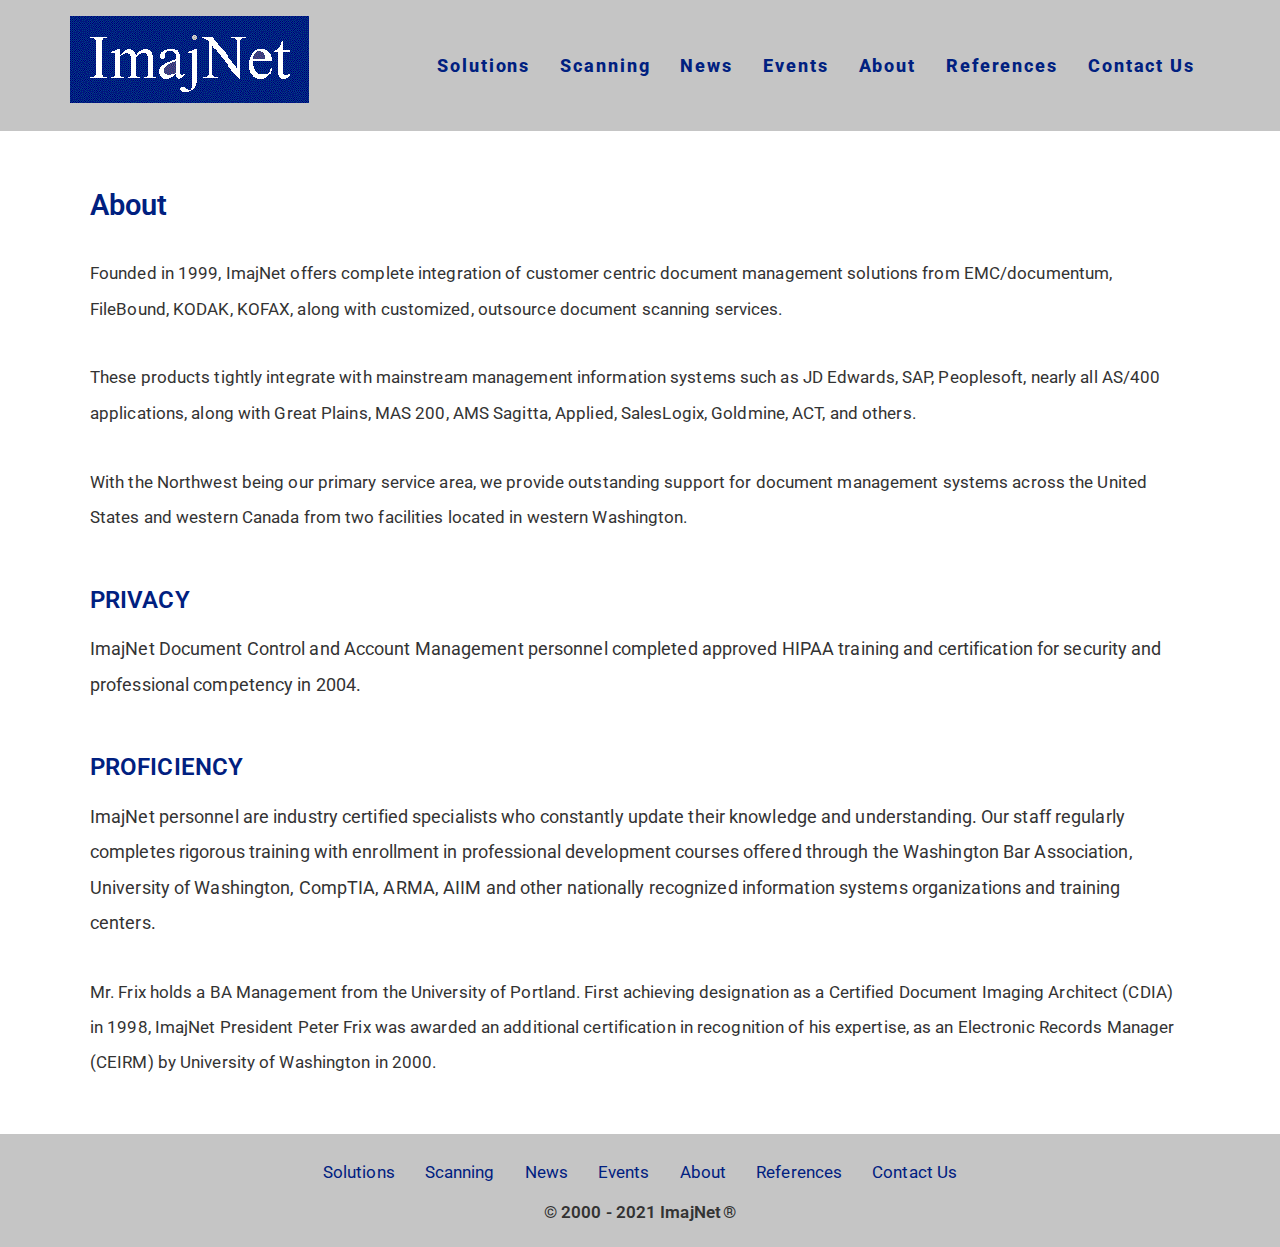
<file: about/index.html>
<!DOCTYPE html>
<html lang="en-US">
<head>
	<meta charset="UTF-8">
		<meta name="viewport" content="width=device-width, initial-scale=1">
	<link rel="profile" href="http://gmpg.org/xfn/11">
	<meta name="robots" content="index, follow, max-image-preview:large, max-snippet:-1, max-video-preview:-1">

	<!-- This site is optimized with the Yoast SEO plugin v19.6.1 - https://yoast.com/wordpress/plugins/seo/ -->
	<title>About - ImajNet</title>
	<link rel="canonical" href="/about/">
	<meta property="og:locale" content="en_US">
	<meta property="og:type" content="article">
	<meta property="og:title" content="About - ImajNet">
	<meta property="og:description" content="About Founded in 1999, ImajNet offers complete integration of customer centric document management solutions from EMC/documentum, FileBound, KODAK, KOFAX, along with customized, outsource document scanning services. These products tightly integrate with mainstream management information systems such as JD Edwards, SAP, Peoplesoft, nearly all AS/400 applications, along with Great Plains, MAS 200, AMS Sagitta, Applied, SalesLogix, [&hellip;]">
	<meta property="og:url" content="http://localhost:10004/about/">
	<meta property="og:site_name" content="ImajNet">
	<meta property="article:modified_time" content="2021-07-15T22:36:29+00:00">
	<meta name="twitter:card" content="summary_large_image">
	<meta name="twitter:label1" content="Est. reading time">
	<meta name="twitter:data1" content="1 minute">
	<script type="application/ld+json" class="yoast-schema-graph">{
	    "@context": "https://schema.org",
	    "@graph": [
	        {
	            "@type": "WebPage",
	            "@id": "http://localhost:10004/about/",
	            "url": "http://localhost:10004/about/",
	            "name": "About - ImajNet",
	            "isPartOf": {
	                "@id": "http://localhost:10004/#website"
	            },
	            "datePublished": "2021-07-13T19:11:43+00:00",
	            "dateModified": "2021-07-15T22:36:29+00:00",
	            "breadcrumb": {
	                "@id": "http://localhost:10004/about/#breadcrumb"
	            },
	            "inLanguage": "en-US",
	            "potentialAction": [
	                {
	                    "@type": "ReadAction",
	                    "target": [
	                        "http://localhost:10004/about/"
	                    ]
	                }
	            ]
	        },
	        {
	            "@type": "BreadcrumbList",
	            "@id": "http://localhost:10004/about/#breadcrumb",
	            "itemListElement": [
	                {
	                    "@type": "ListItem",
	                    "position": 1,
	                    "name": "Home",
	                    "item": "http://localhost:10004/"
	                },
	                {
	                    "@type": "ListItem",
	                    "position": 2,
	                    "name": "About"
	                }
	            ]
	        },
	        {
	            "@type": "WebSite",
	            "@id": "http://localhost:10004/#website",
	            "url": "http://localhost:10004/",
	            "name": "ImajNet",
	            "description": "",
	            "publisher": {
	                "@id": "http://localhost:10004/#organization"
	            },
	            "potentialAction": [
	                {
	                    "@type": "SearchAction",
	                    "target": {
	                        "@type": "EntryPoint",
	                        "urlTemplate": "http://localhost:10004/?s={search_term_string}"
	                    },
	                    "query-input": "required name=search_term_string"
	                }
	            ],
	            "inLanguage": "en-US"
	        },
	        {
	            "@type": "Organization",
	            "@id": "http://localhost:10004/#organization",
	            "name": "ImajNet",
	            "url": "http://localhost:10004/",
	            "sameAs": [],
	            "logo": {
	                "@type": "ImageObject",
	                "inLanguage": "en-US",
	                "@id": "http://localhost:10004/#/schema/logo/image/",
	                "url": "http://localhost:10004/wp-content/uploads/2021/07/logo.gif",
	                "contentUrl": "http://localhost:10004/wp-content/uploads/2021/07/logo.gif",
	                "width": 239,
	                "height": 87,
	                "caption": "ImajNet"
	            },
	            "image": {
	                "@id": "http://localhost:10004/#/schema/logo/image/"
	            }
	        }
	    ]
	}</script>
	<!-- / Yoast SEO plugin. -->


<link rel="dns-prefetch" href="//s.w.org">
<link rel="alternate" type="application/rss+xml" title="ImajNet &raquo; Feed" href="/feed/">
<link rel="alternate" type="application/rss+xml" title="ImajNet &raquo; Comments Feed" href="/comments/feed/">
<script type="text/javascript">
window._wpemojiSettings = {"baseUrl":"https:\/\/s.w.org\/images\/core\/emoji\/14.0.0\/72x72\/","ext":".png","svgUrl":"https:\/\/s.w.org\/images\/core\/emoji\/14.0.0\/svg\/","svgExt":".svg","source":{"concatemoji":"http:\/\/localhost:10004\/wp-includes\/js\/wp-emoji-release.min.js?ver=6.0.2"}};
/*! This file is auto-generated */
!function(e,a,t){var n,r,o,i=a.createElement("canvas"),p=i.getContext&&i.getContext("2d");function s(e,t){var a=String.fromCharCode,e=(p.clearRect(0,0,i.width,i.height),p.fillText(a.apply(this,e),0,0),i.toDataURL());return p.clearRect(0,0,i.width,i.height),p.fillText(a.apply(this,t),0,0),e===i.toDataURL()}function c(e){var t=a.createElement("script");t.src=e,t.defer=t.type="text/javascript",a.getElementsByTagName("head")[0].appendChild(t)}for(o=Array("flag","emoji"),t.supports={everything:!0,everythingExceptFlag:!0},r=0;r<o.length;r++)t.supports[o[r]]=function(e){if(!p||!p.fillText)return!1;switch(p.textBaseline="top",p.font="600 32px Arial",e){case"flag":return s([127987,65039,8205,9895,65039],[127987,65039,8203,9895,65039])?!1:!s([55356,56826,55356,56819],[55356,56826,8203,55356,56819])&&!s([55356,57332,56128,56423,56128,56418,56128,56421,56128,56430,56128,56423,56128,56447],[55356,57332,8203,56128,56423,8203,56128,56418,8203,56128,56421,8203,56128,56430,8203,56128,56423,8203,56128,56447]);case"emoji":return!s([129777,127995,8205,129778,127999],[129777,127995,8203,129778,127999])}return!1}(o[r]),t.supports.everything=t.supports.everything&&t.supports[o[r]],"flag"!==o[r]&&(t.supports.everythingExceptFlag=t.supports.everythingExceptFlag&&t.supports[o[r]]);t.supports.everythingExceptFlag=t.supports.everythingExceptFlag&&!t.supports.flag,t.DOMReady=!1,t.readyCallback=function(){t.DOMReady=!0},t.supports.everything||(n=function(){t.readyCallback()},a.addEventListener?(a.addEventListener("DOMContentLoaded",n,!1),e.addEventListener("load",n,!1)):(e.attachEvent("onload",n),a.attachEvent("onreadystatechange",function(){"complete"===a.readyState&&t.readyCallback()})),(e=t.source||{}).concatemoji?c(e.concatemoji):e.wpemoji&&e.twemoji&&(c(e.twemoji),c(e.wpemoji)))}(window,document,window._wpemojiSettings);
</script>
<style type="text/css">img.wp-smiley,
img.emoji {
	display: inline !important;
	border: none !important;
	box-shadow: none !important;
	height: 1em !important;
	width: 1em !important;
	margin: 0 0.07em !important;
	vertical-align: -0.1em !important;
	background: none !important;
	padding: 0 !important;
}</style>
	<link rel="stylesheet" id="wp-block-library-css" href="/wp-includes/css/dist/block-library/style.min.css?ver=6.0.2" type="text/css" media="all">
<style id="global-styles-inline-css" type="text/css">body{--wp--preset--color--black: #000000;--wp--preset--color--cyan-bluish-gray: #abb8c3;--wp--preset--color--white: #ffffff;--wp--preset--color--pale-pink: #f78da7;--wp--preset--color--vivid-red: #cf2e2e;--wp--preset--color--luminous-vivid-orange: #ff6900;--wp--preset--color--luminous-vivid-amber: #fcb900;--wp--preset--color--light-green-cyan: #7bdcb5;--wp--preset--color--vivid-green-cyan: #00d084;--wp--preset--color--pale-cyan-blue: #8ed1fc;--wp--preset--color--vivid-cyan-blue: #0693e3;--wp--preset--color--vivid-purple: #9b51e0;--wp--preset--gradient--vivid-cyan-blue-to-vivid-purple: linear-gradient(135deg,rgba(6,147,227,1) 0%,rgb(155,81,224) 100%);--wp--preset--gradient--light-green-cyan-to-vivid-green-cyan: linear-gradient(135deg,rgb(122,220,180) 0%,rgb(0,208,130) 100%);--wp--preset--gradient--luminous-vivid-amber-to-luminous-vivid-orange: linear-gradient(135deg,rgba(252,185,0,1) 0%,rgba(255,105,0,1) 100%);--wp--preset--gradient--luminous-vivid-orange-to-vivid-red: linear-gradient(135deg,rgba(255,105,0,1) 0%,rgb(207,46,46) 100%);--wp--preset--gradient--very-light-gray-to-cyan-bluish-gray: linear-gradient(135deg,rgb(238,238,238) 0%,rgb(169,184,195) 100%);--wp--preset--gradient--cool-to-warm-spectrum: linear-gradient(135deg,rgb(74,234,220) 0%,rgb(151,120,209) 20%,rgb(207,42,186) 40%,rgb(238,44,130) 60%,rgb(251,105,98) 80%,rgb(254,248,76) 100%);--wp--preset--gradient--blush-light-purple: linear-gradient(135deg,rgb(255,206,236) 0%,rgb(152,150,240) 100%);--wp--preset--gradient--blush-bordeaux: linear-gradient(135deg,rgb(254,205,165) 0%,rgb(254,45,45) 50%,rgb(107,0,62) 100%);--wp--preset--gradient--luminous-dusk: linear-gradient(135deg,rgb(255,203,112) 0%,rgb(199,81,192) 50%,rgb(65,88,208) 100%);--wp--preset--gradient--pale-ocean: linear-gradient(135deg,rgb(255,245,203) 0%,rgb(182,227,212) 50%,rgb(51,167,181) 100%);--wp--preset--gradient--electric-grass: linear-gradient(135deg,rgb(202,248,128) 0%,rgb(113,206,126) 100%);--wp--preset--gradient--midnight: linear-gradient(135deg,rgb(2,3,129) 0%,rgb(40,116,252) 100%);--wp--preset--duotone--dark-grayscale: url('#wp-duotone-dark-grayscale');--wp--preset--duotone--grayscale: url('#wp-duotone-grayscale');--wp--preset--duotone--purple-yellow: url('#wp-duotone-purple-yellow');--wp--preset--duotone--blue-red: url('#wp-duotone-blue-red');--wp--preset--duotone--midnight: url('#wp-duotone-midnight');--wp--preset--duotone--magenta-yellow: url('#wp-duotone-magenta-yellow');--wp--preset--duotone--purple-green: url('#wp-duotone-purple-green');--wp--preset--duotone--blue-orange: url('#wp-duotone-blue-orange');--wp--preset--font-size--small: 13px;--wp--preset--font-size--medium: 20px;--wp--preset--font-size--large: 36px;--wp--preset--font-size--x-large: 42px;}.has-black-color{color: var(--wp--preset--color--black) !important;}.has-cyan-bluish-gray-color{color: var(--wp--preset--color--cyan-bluish-gray) !important;}.has-white-color{color: var(--wp--preset--color--white) !important;}.has-pale-pink-color{color: var(--wp--preset--color--pale-pink) !important;}.has-vivid-red-color{color: var(--wp--preset--color--vivid-red) !important;}.has-luminous-vivid-orange-color{color: var(--wp--preset--color--luminous-vivid-orange) !important;}.has-luminous-vivid-amber-color{color: var(--wp--preset--color--luminous-vivid-amber) !important;}.has-light-green-cyan-color{color: var(--wp--preset--color--light-green-cyan) !important;}.has-vivid-green-cyan-color{color: var(--wp--preset--color--vivid-green-cyan) !important;}.has-pale-cyan-blue-color{color: var(--wp--preset--color--pale-cyan-blue) !important;}.has-vivid-cyan-blue-color{color: var(--wp--preset--color--vivid-cyan-blue) !important;}.has-vivid-purple-color{color: var(--wp--preset--color--vivid-purple) !important;}.has-black-background-color{background-color: var(--wp--preset--color--black) !important;}.has-cyan-bluish-gray-background-color{background-color: var(--wp--preset--color--cyan-bluish-gray) !important;}.has-white-background-color{background-color: var(--wp--preset--color--white) !important;}.has-pale-pink-background-color{background-color: var(--wp--preset--color--pale-pink) !important;}.has-vivid-red-background-color{background-color: var(--wp--preset--color--vivid-red) !important;}.has-luminous-vivid-orange-background-color{background-color: var(--wp--preset--color--luminous-vivid-orange) !important;}.has-luminous-vivid-amber-background-color{background-color: var(--wp--preset--color--luminous-vivid-amber) !important;}.has-light-green-cyan-background-color{background-color: var(--wp--preset--color--light-green-cyan) !important;}.has-vivid-green-cyan-background-color{background-color: var(--wp--preset--color--vivid-green-cyan) !important;}.has-pale-cyan-blue-background-color{background-color: var(--wp--preset--color--pale-cyan-blue) !important;}.has-vivid-cyan-blue-background-color{background-color: var(--wp--preset--color--vivid-cyan-blue) !important;}.has-vivid-purple-background-color{background-color: var(--wp--preset--color--vivid-purple) !important;}.has-black-border-color{border-color: var(--wp--preset--color--black) !important;}.has-cyan-bluish-gray-border-color{border-color: var(--wp--preset--color--cyan-bluish-gray) !important;}.has-white-border-color{border-color: var(--wp--preset--color--white) !important;}.has-pale-pink-border-color{border-color: var(--wp--preset--color--pale-pink) !important;}.has-vivid-red-border-color{border-color: var(--wp--preset--color--vivid-red) !important;}.has-luminous-vivid-orange-border-color{border-color: var(--wp--preset--color--luminous-vivid-orange) !important;}.has-luminous-vivid-amber-border-color{border-color: var(--wp--preset--color--luminous-vivid-amber) !important;}.has-light-green-cyan-border-color{border-color: var(--wp--preset--color--light-green-cyan) !important;}.has-vivid-green-cyan-border-color{border-color: var(--wp--preset--color--vivid-green-cyan) !important;}.has-pale-cyan-blue-border-color{border-color: var(--wp--preset--color--pale-cyan-blue) !important;}.has-vivid-cyan-blue-border-color{border-color: var(--wp--preset--color--vivid-cyan-blue) !important;}.has-vivid-purple-border-color{border-color: var(--wp--preset--color--vivid-purple) !important;}.has-vivid-cyan-blue-to-vivid-purple-gradient-background{background: var(--wp--preset--gradient--vivid-cyan-blue-to-vivid-purple) !important;}.has-light-green-cyan-to-vivid-green-cyan-gradient-background{background: var(--wp--preset--gradient--light-green-cyan-to-vivid-green-cyan) !important;}.has-luminous-vivid-amber-to-luminous-vivid-orange-gradient-background{background: var(--wp--preset--gradient--luminous-vivid-amber-to-luminous-vivid-orange) !important;}.has-luminous-vivid-orange-to-vivid-red-gradient-background{background: var(--wp--preset--gradient--luminous-vivid-orange-to-vivid-red) !important;}.has-very-light-gray-to-cyan-bluish-gray-gradient-background{background: var(--wp--preset--gradient--very-light-gray-to-cyan-bluish-gray) !important;}.has-cool-to-warm-spectrum-gradient-background{background: var(--wp--preset--gradient--cool-to-warm-spectrum) !important;}.has-blush-light-purple-gradient-background{background: var(--wp--preset--gradient--blush-light-purple) !important;}.has-blush-bordeaux-gradient-background{background: var(--wp--preset--gradient--blush-bordeaux) !important;}.has-luminous-dusk-gradient-background{background: var(--wp--preset--gradient--luminous-dusk) !important;}.has-pale-ocean-gradient-background{background: var(--wp--preset--gradient--pale-ocean) !important;}.has-electric-grass-gradient-background{background: var(--wp--preset--gradient--electric-grass) !important;}.has-midnight-gradient-background{background: var(--wp--preset--gradient--midnight) !important;}.has-small-font-size{font-size: var(--wp--preset--font-size--small) !important;}.has-medium-font-size{font-size: var(--wp--preset--font-size--medium) !important;}.has-large-font-size{font-size: var(--wp--preset--font-size--large) !important;}.has-x-large-font-size{font-size: var(--wp--preset--font-size--x-large) !important;}</style>
<link rel="stylesheet" id="hello-elementor-css" href="/wp-content/themes/hello-elementor/style.min.css?ver=2.4.1" type="text/css" media="all">
<link rel="stylesheet" id="hello-elementor-theme-style-css" href="/wp-content/themes/hello-elementor/theme.min.css?ver=2.4.1" type="text/css" media="all">
<link rel="stylesheet" id="elementor-frontend-css" href="/wp-content/plugins/elementor/assets/css/frontend-lite.min.css?ver=3.7.4" type="text/css" media="all">
<link rel="stylesheet" id="elementor-post-9-css" href="/wp-content/uploads/elementor/css/post-9.css?ver=1663008424" type="text/css" media="all">
<link rel="stylesheet" id="elementor-icons-css" href="/wp-content/plugins/elementor/assets/lib/eicons/css/elementor-icons.min.css?ver=5.16.0" type="text/css" media="all">
<link rel="stylesheet" id="elementor-global-css" href="/wp-content/uploads/elementor/css/global.css?ver=1663009233" type="text/css" media="all">
<link rel="stylesheet" id="elementor-post-76-css" href="/wp-content/uploads/elementor/css/post-76.css?ver=1663009249" type="text/css" media="all">
<link rel="stylesheet" id="google-fonts-1-css" href="https://fonts.googleapis.com/css?family=Roboto%3A100%2C100italic%2C200%2C200italic%2C300%2C300italic%2C400%2C400italic%2C500%2C500italic%2C600%2C600italic%2C700%2C700italic%2C800%2C800italic%2C900%2C900italic%7CRoboto+Slab%3A100%2C100italic%2C200%2C200italic%2C300%2C300italic%2C400%2C400italic%2C500%2C500italic%2C600%2C600italic%2C700%2C700italic%2C800%2C800italic%2C900%2C900italic&#038;display=auto&#038;ver=6.0.2" type="text/css" media="all">
<script type="text/javascript" src="/wp-includes/js/jquery/jquery.min.js?ver=3.6.0" id="jquery-core-js"></script>
<script type="text/javascript" src="/wp-includes/js/jquery/jquery-migrate.min.js?ver=3.3.2" id="jquery-migrate-js"></script>
<link rel="https://api.w.org/" href="/wp-json/">
<link rel="alternate" type="application/json" href="/wp-json/wp/v2/pages/76">
<link rel="EditURI" type="application/rsd+xml" title="RSD" href="/xmlrpc.php?rsd">
<link rel="wlwmanifest" type="application/wlwmanifest+xml" href="/wp-includes/wlwmanifest.xml"> 
<meta name="generator" content="WordPress 6.0.2">
<link rel="shortlink" href="/?p=76">
<link rel="alternate" type="application/json+oembed" href="/wp-json/oembed/1.0/embed?url=http%3A%2F%2Flocalhost%3A10004%2Fabout%2F">
<link rel="alternate" type="text/xml+oembed" href="/wp-json/oembed/1.0/embed?url=http%3A%2F%2Flocalhost%3A10004%2Fabout%2F&#038;format=xml">
</head>
<body class="page-template-default page page-id-76 wp-custom-logo elementor-default elementor-kit-9 elementor-page elementor-page-76">

<svg xmlns="http://www.w3.org/2000/svg" viewbox="0 0 0 0" width="0" height="0" focusable="false" role="none" style="visibility: hidden; position: absolute; left: -9999px; overflow: hidden;"><defs><filter id="wp-duotone-dark-grayscale"><fecolormatrix color-interpolation-filters="sRGB" type="matrix" values=" .299 .587 .114 0 0 .299 .587 .114 0 0 .299 .587 .114 0 0 .299 .587 .114 0 0 "></fecolormatrix><fecomponenttransfer color-interpolation-filters="sRGB"><fefuncr type="table" tablevalues="0 0.49803921568627"></fefuncr><fefuncg type="table" tablevalues="0 0.49803921568627"></fefuncg><fefuncb type="table" tablevalues="0 0.49803921568627"></fefuncb><fefunca type="table" tablevalues="1 1"></fefunca></fecomponenttransfer><fecomposite in2="SourceGraphic" operator="in"></fecomposite></filter></defs></svg><svg xmlns="http://www.w3.org/2000/svg" viewbox="0 0 0 0" width="0" height="0" focusable="false" role="none" style="visibility: hidden; position: absolute; left: -9999px; overflow: hidden;"><defs><filter id="wp-duotone-grayscale"><fecolormatrix color-interpolation-filters="sRGB" type="matrix" values=" .299 .587 .114 0 0 .299 .587 .114 0 0 .299 .587 .114 0 0 .299 .587 .114 0 0 "></fecolormatrix><fecomponenttransfer color-interpolation-filters="sRGB"><fefuncr type="table" tablevalues="0 1"></fefuncr><fefuncg type="table" tablevalues="0 1"></fefuncg><fefuncb type="table" tablevalues="0 1"></fefuncb><fefunca type="table" tablevalues="1 1"></fefunca></fecomponenttransfer><fecomposite in2="SourceGraphic" operator="in"></fecomposite></filter></defs></svg><svg xmlns="http://www.w3.org/2000/svg" viewbox="0 0 0 0" width="0" height="0" focusable="false" role="none" style="visibility: hidden; position: absolute; left: -9999px; overflow: hidden;"><defs><filter id="wp-duotone-purple-yellow"><fecolormatrix color-interpolation-filters="sRGB" type="matrix" values=" .299 .587 .114 0 0 .299 .587 .114 0 0 .299 .587 .114 0 0 .299 .587 .114 0 0 "></fecolormatrix><fecomponenttransfer color-interpolation-filters="sRGB"><fefuncr type="table" tablevalues="0.54901960784314 0.98823529411765"></fefuncr><fefuncg type="table" tablevalues="0 1"></fefuncg><fefuncb type="table" tablevalues="0.71764705882353 0.25490196078431"></fefuncb><fefunca type="table" tablevalues="1 1"></fefunca></fecomponenttransfer><fecomposite in2="SourceGraphic" operator="in"></fecomposite></filter></defs></svg><svg xmlns="http://www.w3.org/2000/svg" viewbox="0 0 0 0" width="0" height="0" focusable="false" role="none" style="visibility: hidden; position: absolute; left: -9999px; overflow: hidden;"><defs><filter id="wp-duotone-blue-red"><fecolormatrix color-interpolation-filters="sRGB" type="matrix" values=" .299 .587 .114 0 0 .299 .587 .114 0 0 .299 .587 .114 0 0 .299 .587 .114 0 0 "></fecolormatrix><fecomponenttransfer color-interpolation-filters="sRGB"><fefuncr type="table" tablevalues="0 1"></fefuncr><fefuncg type="table" tablevalues="0 0.27843137254902"></fefuncg><fefuncb type="table" tablevalues="0.5921568627451 0.27843137254902"></fefuncb><fefunca type="table" tablevalues="1 1"></fefunca></fecomponenttransfer><fecomposite in2="SourceGraphic" operator="in"></fecomposite></filter></defs></svg><svg xmlns="http://www.w3.org/2000/svg" viewbox="0 0 0 0" width="0" height="0" focusable="false" role="none" style="visibility: hidden; position: absolute; left: -9999px; overflow: hidden;"><defs><filter id="wp-duotone-midnight"><fecolormatrix color-interpolation-filters="sRGB" type="matrix" values=" .299 .587 .114 0 0 .299 .587 .114 0 0 .299 .587 .114 0 0 .299 .587 .114 0 0 "></fecolormatrix><fecomponenttransfer color-interpolation-filters="sRGB"><fefuncr type="table" tablevalues="0 0"></fefuncr><fefuncg type="table" tablevalues="0 0.64705882352941"></fefuncg><fefuncb type="table" tablevalues="0 1"></fefuncb><fefunca type="table" tablevalues="1 1"></fefunca></fecomponenttransfer><fecomposite in2="SourceGraphic" operator="in"></fecomposite></filter></defs></svg><svg xmlns="http://www.w3.org/2000/svg" viewbox="0 0 0 0" width="0" height="0" focusable="false" role="none" style="visibility: hidden; position: absolute; left: -9999px; overflow: hidden;"><defs><filter id="wp-duotone-magenta-yellow"><fecolormatrix color-interpolation-filters="sRGB" type="matrix" values=" .299 .587 .114 0 0 .299 .587 .114 0 0 .299 .587 .114 0 0 .299 .587 .114 0 0 "></fecolormatrix><fecomponenttransfer color-interpolation-filters="sRGB"><fefuncr type="table" tablevalues="0.78039215686275 1"></fefuncr><fefuncg type="table" tablevalues="0 0.94901960784314"></fefuncg><fefuncb type="table" tablevalues="0.35294117647059 0.47058823529412"></fefuncb><fefunca type="table" tablevalues="1 1"></fefunca></fecomponenttransfer><fecomposite in2="SourceGraphic" operator="in"></fecomposite></filter></defs></svg><svg xmlns="http://www.w3.org/2000/svg" viewbox="0 0 0 0" width="0" height="0" focusable="false" role="none" style="visibility: hidden; position: absolute; left: -9999px; overflow: hidden;"><defs><filter id="wp-duotone-purple-green"><fecolormatrix color-interpolation-filters="sRGB" type="matrix" values=" .299 .587 .114 0 0 .299 .587 .114 0 0 .299 .587 .114 0 0 .299 .587 .114 0 0 "></fecolormatrix><fecomponenttransfer color-interpolation-filters="sRGB"><fefuncr type="table" tablevalues="0.65098039215686 0.40392156862745"></fefuncr><fefuncg type="table" tablevalues="0 1"></fefuncg><fefuncb type="table" tablevalues="0.44705882352941 0.4"></fefuncb><fefunca type="table" tablevalues="1 1"></fefunca></fecomponenttransfer><fecomposite in2="SourceGraphic" operator="in"></fecomposite></filter></defs></svg><svg xmlns="http://www.w3.org/2000/svg" viewbox="0 0 0 0" width="0" height="0" focusable="false" role="none" style="visibility: hidden; position: absolute; left: -9999px; overflow: hidden;"><defs><filter id="wp-duotone-blue-orange"><fecolormatrix color-interpolation-filters="sRGB" type="matrix" values=" .299 .587 .114 0 0 .299 .587 .114 0 0 .299 .587 .114 0 0 .299 .587 .114 0 0 "></fecolormatrix><fecomponenttransfer color-interpolation-filters="sRGB"><fefuncr type="table" tablevalues="0.098039215686275 1"></fefuncr><fefuncg type="table" tablevalues="0 0.66274509803922"></fefuncg><fefuncb type="table" tablevalues="0.84705882352941 0.41960784313725"></fefuncb><fefunca type="table" tablevalues="1 1"></fefunca></fecomponenttransfer><fecomposite in2="SourceGraphic" operator="in"></fecomposite></filter></defs></svg><header id="site-header" class="site-header dynamic-header menu-dropdown-tablet" role="banner">
	<div class="header-inner">
		<div class="site-branding show-logo">
							<div class="site-logo show">
					<a href="/" class="custom-logo-link" rel="home"><img width="239" height="87" src="/wp-content/uploads/2021/07/logo.gif" class="custom-logo" alt="ImajNet Logo"></a>				</div>
					</div>

					<nav class="site-navigation show" role="navigation">
				<div class="menu-main-container"><ul id="menu-main" class="menu">
<li id="menu-item-89" class="menu-item menu-item-type-post_type menu-item-object-page menu-item-89"><a href="/solutions/">Solutions</a></li>
<li id="menu-item-88" class="menu-item menu-item-type-post_type menu-item-object-page menu-item-88"><a href="/digital-services/">Scanning</a></li>
<li id="menu-item-92" class="menu-item menu-item-type-post_type menu-item-object-page menu-item-92"><a href="/news/">News</a></li>
<li id="menu-item-91" class="menu-item menu-item-type-post_type menu-item-object-page menu-item-91"><a href="/events/">Events</a></li>
<li id="menu-item-87" class="menu-item menu-item-type-post_type menu-item-object-page current-menu-item page_item page-item-76 current_page_item menu-item-87"><a href="/about/" aria-current="page">About</a></li>
<li id="menu-item-90" class="menu-item menu-item-type-post_type menu-item-object-page menu-item-90"><a href="/references/">References</a></li>
<li id="menu-item-86" class="menu-item menu-item-type-post_type menu-item-object-page menu-item-86"><a href="/contact-us/">Contact Us</a></li>
</ul></div>			</nav>
			<div class="site-navigation-toggle-holder show">
				<div class="site-navigation-toggle">
					<i class="eicon-menu-bar"></i>
					<span class="elementor-screen-only">Menu</span>
				</div>
			</div>
			<nav class="site-navigation-dropdown show" role="navigation">
				<div class="menu-main-container"><ul id="menu-main" class="menu">
<li id="menu-item-89" class="menu-item menu-item-type-post_type menu-item-object-page menu-item-89"><a href="/solutions/">Solutions</a></li>
<li id="menu-item-88" class="menu-item menu-item-type-post_type menu-item-object-page menu-item-88"><a href="/digital-services/">Scanning</a></li>
<li id="menu-item-92" class="menu-item menu-item-type-post_type menu-item-object-page menu-item-92"><a href="/news/">News</a></li>
<li id="menu-item-91" class="menu-item menu-item-type-post_type menu-item-object-page menu-item-91"><a href="/events/">Events</a></li>
<li id="menu-item-87" class="menu-item menu-item-type-post_type menu-item-object-page current-menu-item page_item page-item-76 current_page_item menu-item-87"><a href="/about/" aria-current="page">About</a></li>
<li id="menu-item-90" class="menu-item menu-item-type-post_type menu-item-object-page menu-item-90"><a href="/references/">References</a></li>
<li id="menu-item-86" class="menu-item menu-item-type-post_type menu-item-object-page menu-item-86"><a href="/contact-us/">Contact Us</a></li>
</ul></div>			</nav>
			</div>
</header>

<main class="site-main post-76 page type-page status-publish hentry" role="main">
		<div class="page-content">
				<div data-elementor-type="wp-page" data-elementor-id="76" class="elementor elementor-76">
									<section class="elementor-section elementor-top-section elementor-element elementor-element-f6c506f elementor-section-boxed elementor-section-height-default elementor-section-height-default" data-id="f6c506f" data-element_type="section">
						<div class="elementor-container elementor-column-gap-default">
					<div class="elementor-column elementor-col-100 elementor-top-column elementor-element elementor-element-e238625" data-id="e238625" data-element_type="column">
			<div class="elementor-widget-wrap elementor-element-populated">
								<div class="elementor-element elementor-element-9db0f88 elementor-widget elementor-widget-spacer" data-id="9db0f88" data-element_type="widget" data-widget_type="spacer.default">
				<div class="elementor-widget-container">
			<style>/*! elementor - v3.7.4 - 31-08-2022 */
.elementor-column .elementor-spacer-inner{height:var(--spacer-size)}.e-container{--container-widget-width:100%}.e-container>.elementor-widget-spacer{width:var(--container-widget-width,var(--spacer-size));-ms-flex-item-align:stretch;align-self:stretch;-ms-flex-negative:0;flex-shrink:0}.e-container>.elementor-widget-spacer>.elementor-widget-container,.e-container>.elementor-widget-spacer>.elementor-widget-container>.elementor-spacer{height:100%}.e-container>.elementor-widget-spacer>.elementor-widget-container>.elementor-spacer>.elementor-spacer-inner{height:var(--container-widget-height,var(--spacer-size))}</style>		<div class="elementor-spacer">
			<div class="elementor-spacer-inner"></div>
		</div>
				</div>
				</div>
				<section class="elementor-section elementor-inner-section elementor-element elementor-element-cba2036 elementor-section-boxed elementor-section-height-default elementor-section-height-default" data-id="cba2036" data-element_type="section">
						<div class="elementor-container elementor-column-gap-default">
					<div class="elementor-column elementor-col-100 elementor-inner-column elementor-element elementor-element-24c8eee" data-id="24c8eee" data-element_type="column">
			<div class="elementor-widget-wrap elementor-element-populated">
								<div class="elementor-element elementor-element-1d63d3e elementor-widget elementor-widget-heading" data-id="1d63d3e" data-element_type="widget" data-widget_type="heading.default">
				<div class="elementor-widget-container">
			<style>/*! elementor - v3.7.4 - 31-08-2022 */
.elementor-heading-title{padding:0;margin:0;line-height:1}.elementor-widget-heading .elementor-heading-title[class*=elementor-size-]>a{color:inherit;font-size:inherit;line-height:inherit}.elementor-widget-heading .elementor-heading-title.elementor-size-small{font-size:15px}.elementor-widget-heading .elementor-heading-title.elementor-size-medium{font-size:19px}.elementor-widget-heading .elementor-heading-title.elementor-size-large{font-size:29px}.elementor-widget-heading .elementor-heading-title.elementor-size-xl{font-size:39px}.elementor-widget-heading .elementor-heading-title.elementor-size-xxl{font-size:59px}</style>
<h1 class="elementor-heading-title elementor-size-large">About</h1>		</div>
				</div>
					</div>
		</div>
							</div>
		</section>
					</div>
		</div>
							</div>
		</section>
				<section class="elementor-section elementor-top-section elementor-element elementor-element-70da189 elementor-section-boxed elementor-section-height-default elementor-section-height-default" data-id="70da189" data-element_type="section">
						<div class="elementor-container elementor-column-gap-default">
					<div class="elementor-column elementor-col-100 elementor-top-column elementor-element elementor-element-b29c23b" data-id="b29c23b" data-element_type="column">
			<div class="elementor-widget-wrap elementor-element-populated">
								<section class="elementor-section elementor-inner-section elementor-element elementor-element-28b631d elementor-section-boxed elementor-section-height-default elementor-section-height-default" data-id="28b631d" data-element_type="section">
						<div class="elementor-container elementor-column-gap-default">
					<div class="elementor-column elementor-col-100 elementor-inner-column elementor-element elementor-element-5753719" data-id="5753719" data-element_type="column">
			<div class="elementor-widget-wrap elementor-element-populated">
								<div class="elementor-element elementor-element-109bc09 elementor-widget elementor-widget-text-editor" data-id="109bc09" data-element_type="widget" data-widget_type="text-editor.default">
				<div class="elementor-widget-container">
			<style>/*! elementor - v3.7.4 - 31-08-2022 */
.elementor-widget-text-editor.elementor-drop-cap-view-stacked .elementor-drop-cap{background-color:#818a91;color:#fff}.elementor-widget-text-editor.elementor-drop-cap-view-framed .elementor-drop-cap{color:#818a91;border:3px solid;background-color:transparent}.elementor-widget-text-editor:not(.elementor-drop-cap-view-default) .elementor-drop-cap{margin-top:8px}.elementor-widget-text-editor:not(.elementor-drop-cap-view-default) .elementor-drop-cap-letter{width:1em;height:1em}.elementor-widget-text-editor .elementor-drop-cap{float:left;text-align:center;line-height:1;font-size:50px}.elementor-widget-text-editor .elementor-drop-cap-letter{display:inline-block}</style>				<p>Founded in 1999, ImajNet offers complete integration of customer centric document management solutions from EMC/documentum, FileBound, KODAK, KOFAX, along with customized, outsource document scanning services.</p>
<p>These products tightly integrate with mainstream management information systems such as JD Edwards, SAP, Peoplesoft, nearly all AS/400 applications, along with Great Plains, MAS 200, AMS Sagitta, Applied, SalesLogix, Goldmine, ACT, and others.</p>
<p>With the Northwest being our primary service area, we provide outstanding support for document management systems across the United States and western Canada from two facilities located in western Washington.</p>						</div>
				</div>
				<div class="elementor-element elementor-element-93bdab5 elementor-widget elementor-widget-heading" data-id="93bdab5" data-element_type="widget" data-widget_type="heading.default">
				<div class="elementor-widget-container">
			<h2 class="elementor-heading-title elementor-size-large">PRIVACY</h2>		</div>
				</div>
				<div class="elementor-element elementor-element-c5bf928 elementor-widget elementor-widget-text-editor" data-id="c5bf928" data-element_type="widget" data-widget_type="text-editor.default">
				<div class="elementor-widget-container">
							<p><span style="color: var( --e-global-color-text ); font-family: var( --e-global-typography-text-font-family ), Sans-serif; font-weight: var( --e-global-typography-text-font-weight ); font-size: 1.05em; letter-spacing: 0.1px;">ImajNet Document Control and Account Management personnel completed approved HIPAA training and certification for security and professional competency in 2004.</span></p>						</div>
				</div>
				<div class="elementor-element elementor-element-8426a98 elementor-widget elementor-widget-heading" data-id="8426a98" data-element_type="widget" data-widget_type="heading.default">
				<div class="elementor-widget-container">
			<h2 class="elementor-heading-title elementor-size-large">PROFICIENCY</h2>		</div>
				</div>
				<div class="elementor-element elementor-element-532cd72 elementor-widget elementor-widget-text-editor" data-id="532cd72" data-element_type="widget" data-widget_type="text-editor.default">
				<div class="elementor-widget-container">
							<p><span style="color: var( --e-global-color-text ); font-family: var( --e-global-typography-text-font-family ), Sans-serif; font-weight: var( --e-global-typography-text-font-weight ); font-size: 1.05em; letter-spacing: 0.1px;">ImajNet personnel are industry certified specialists who constantly update their knowledge and understanding. Our staff regularly completes rigorous training with enrollment in professional development courses offered through the Washington Bar Association, University of Washington, CompTIA, ARMA, AIIM and other nationally recognized information systems organizations and training centers.</span></p>
<p>Mr. Frix holds a BA Management from the University of Portland. First achieving designation as a Certified Document Imaging Architect (CDIA) in 1998, ImajNet President Peter Frix was awarded an additional certification in recognition of his expertise, as an Electronic Records Manager (CEIRM) by University of Washington in 2000.</p>						</div>
				</div>
					</div>
		</div>
							</div>
		</section>
					</div>
		</div>
							</div>
		</section>
							</div>
				<div class="post-tags">
					</div>
			</div>

	<section id="comments" class="comments-area">

	


</section><!-- .comments-area -->
</main>

	<footer id="site-footer" class="site-footer dynamic-footer footer-stacked footer-has-copyright" role="contentinfo">
	<div class="footer-inner">
		<div class="site-branding show-logo">
							<div class="site-logo hide">
					<a href="/" class="custom-logo-link" rel="home"><img width="239" height="87" src="/wp-content/uploads/2021/07/logo.gif" class="custom-logo" alt="ImajNet Logo"></a>				</div>
					</div>

					<nav class="site-navigation show" role="navigation">
				<div class="menu-footer-container"><ul id="menu-footer" class="menu">
<li id="menu-item-312" class="menu-item menu-item-type-post_type menu-item-object-page menu-item-312"><a href="/solutions/">Solutions</a></li>
<li id="menu-item-311" class="menu-item menu-item-type-post_type menu-item-object-page menu-item-311"><a href="/digital-services/">Scanning</a></li>
<li id="menu-item-315" class="menu-item menu-item-type-post_type menu-item-object-page menu-item-315"><a href="/news/">News</a></li>
<li id="menu-item-314" class="menu-item menu-item-type-post_type menu-item-object-page menu-item-314"><a href="/events/">Events</a></li>
<li id="menu-item-310" class="menu-item menu-item-type-post_type menu-item-object-page current-menu-item page_item page-item-76 current_page_item menu-item-310"><a href="/about/" aria-current="page">About</a></li>
<li id="menu-item-313" class="menu-item menu-item-type-post_type menu-item-object-page menu-item-313"><a href="/references/">References</a></li>
<li id="menu-item-309" class="menu-item menu-item-type-post_type menu-item-object-page menu-item-309"><a href="/contact-us/">Contact Us</a></li>
</ul></div>			</nav>
		
					<div class="copyright show">
				<p>© 2000 - 2021 ImajNet ®</p>
			</div>
			</div>
</footer>

<script type="text/javascript" src="/wp-content/themes/hello-elementor/assets/js/hello-frontend.min.js?ver=1.0.0" id="hello-theme-frontend-js"></script>
<script type="text/javascript" src="/wp-content/plugins/elementor/assets/js/webpack.runtime.min.js?ver=3.7.4" id="elementor-webpack-runtime-js"></script>
<script type="text/javascript" src="/wp-content/plugins/elementor/assets/js/frontend-modules.min.js?ver=3.7.4" id="elementor-frontend-modules-js"></script>
<script type="text/javascript" src="/wp-content/plugins/elementor/assets/lib/waypoints/waypoints.min.js?ver=4.0.2" id="elementor-waypoints-js"></script>
<script type="text/javascript" src="/wp-includes/js/jquery/ui/core.min.js?ver=1.13.1" id="jquery-ui-core-js"></script>
<script type="text/javascript" id="elementor-frontend-js-before">
var elementorFrontendConfig = {"environmentMode":{"edit":false,"wpPreview":false,"isScriptDebug":false},"i18n":{"shareOnFacebook":"Share on Facebook","shareOnTwitter":"Share on Twitter","pinIt":"Pin it","download":"Download","downloadImage":"Download image","fullscreen":"Fullscreen","zoom":"Zoom","share":"Share","playVideo":"Play Video","previous":"Previous","next":"Next","close":"Close"},"is_rtl":false,"breakpoints":{"xs":0,"sm":480,"md":768,"lg":1025,"xl":1440,"xxl":1600},"responsive":{"breakpoints":{"mobile":{"label":"Mobile","value":767,"default_value":767,"direction":"max","is_enabled":true},"mobile_extra":{"label":"Mobile Extra","value":880,"default_value":880,"direction":"max","is_enabled":false},"tablet":{"label":"Tablet","value":1024,"default_value":1024,"direction":"max","is_enabled":true},"tablet_extra":{"label":"Tablet Extra","value":1200,"default_value":1200,"direction":"max","is_enabled":false},"laptop":{"label":"Laptop","value":1366,"default_value":1366,"direction":"max","is_enabled":false},"widescreen":{"label":"Widescreen","value":2400,"default_value":2400,"direction":"min","is_enabled":false}}},"version":"3.7.4","is_static":false,"experimentalFeatures":{"e_dom_optimization":true,"e_optimized_assets_loading":true,"e_optimized_css_loading":true,"a11y_improvements":true,"e_import_export":true,"e_hidden_wordpress_widgets":true,"hello-theme-header-footer":true,"landing-pages":true,"elements-color-picker":true,"favorite-widgets":true,"admin-top-bar":true},"urls":{"assets":"http:\/\/localhost:10004\/wp-content\/plugins\/elementor\/assets\/"},"settings":{"page":[],"editorPreferences":[]},"kit":{"active_breakpoints":["viewport_mobile","viewport_tablet"],"global_image_lightbox":"yes","lightbox_enable_counter":"yes","lightbox_enable_fullscreen":"yes","lightbox_enable_zoom":"yes","lightbox_enable_share":"yes","lightbox_title_src":"title","lightbox_description_src":"description","hello_header_logo_type":"logo","hello_header_menu_layout":"horizontal"},"post":{"id":76,"title":"About%20-%20ImajNet","excerpt":"","featuredImage":false}};
</script>
<script type="text/javascript" src="/wp-content/plugins/elementor/assets/js/frontend.min.js?ver=3.7.4" id="elementor-frontend-js"></script>

</body>
</html>
</file>
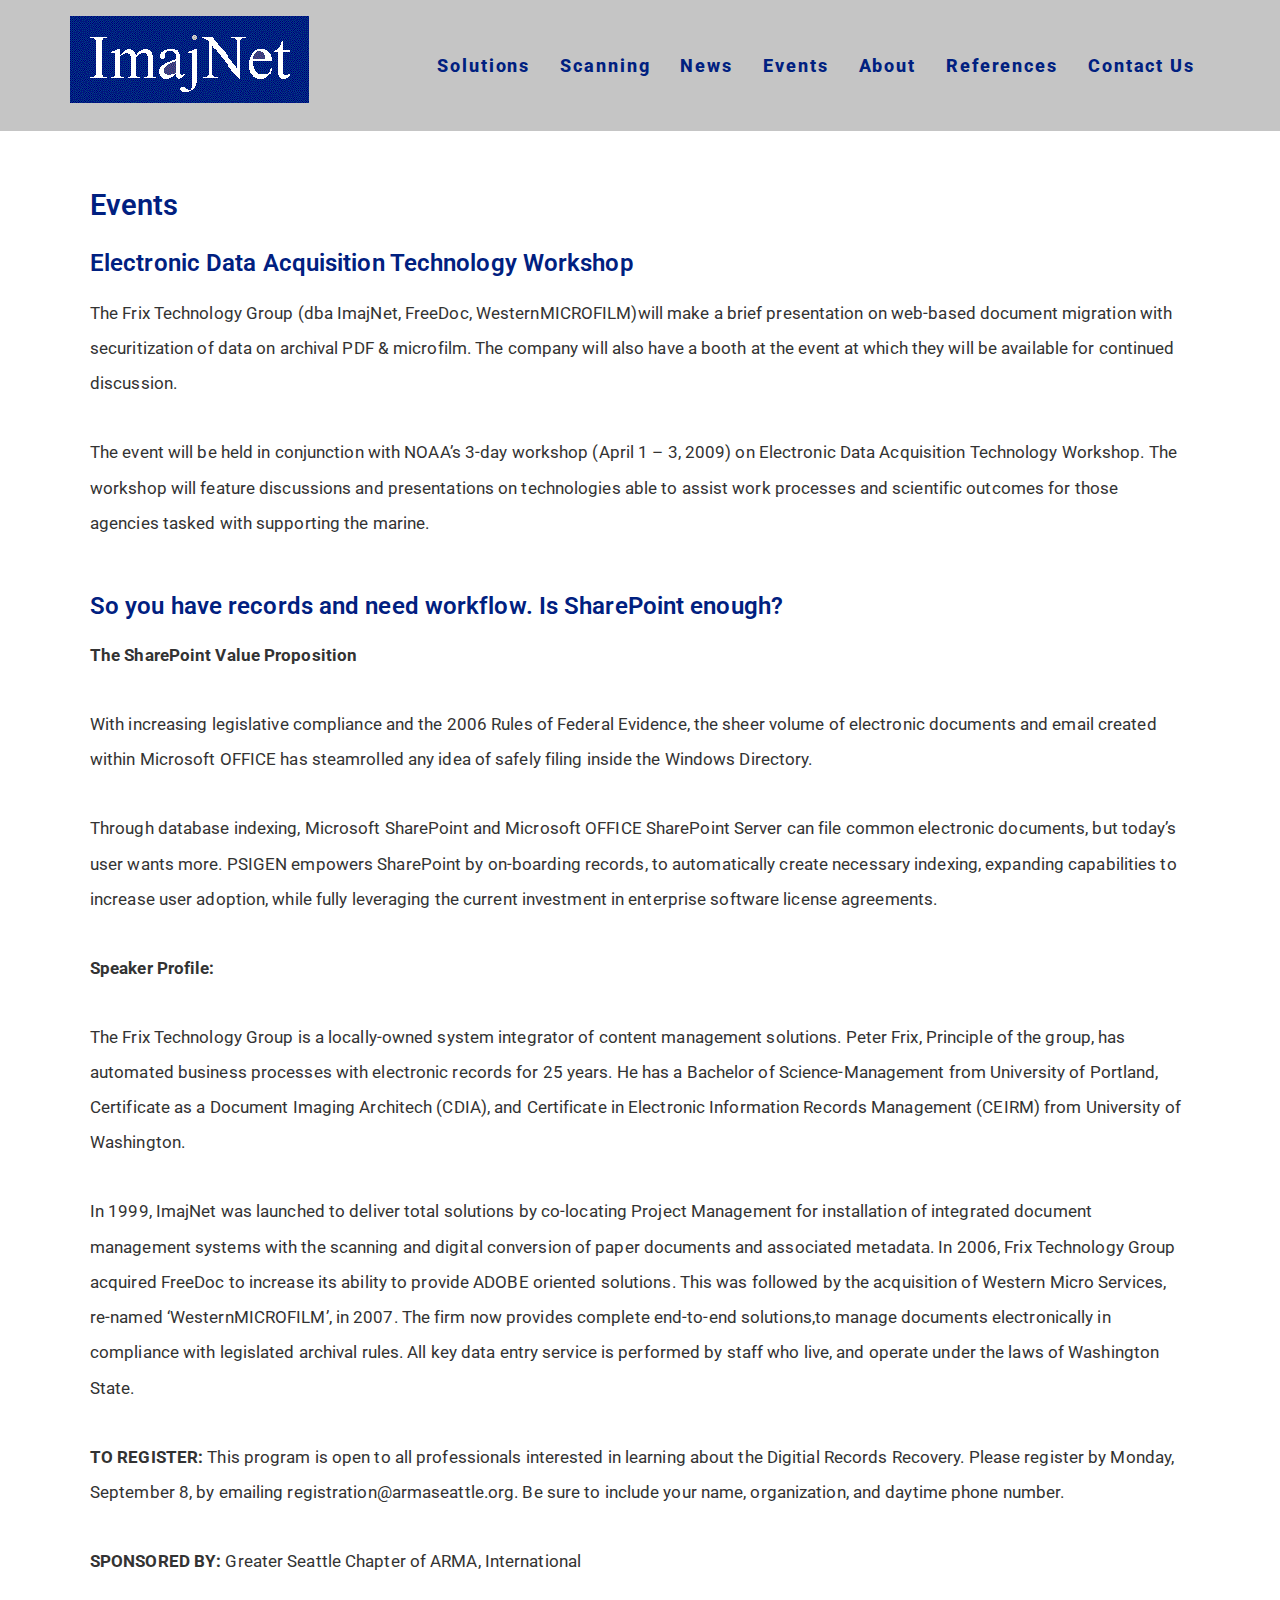
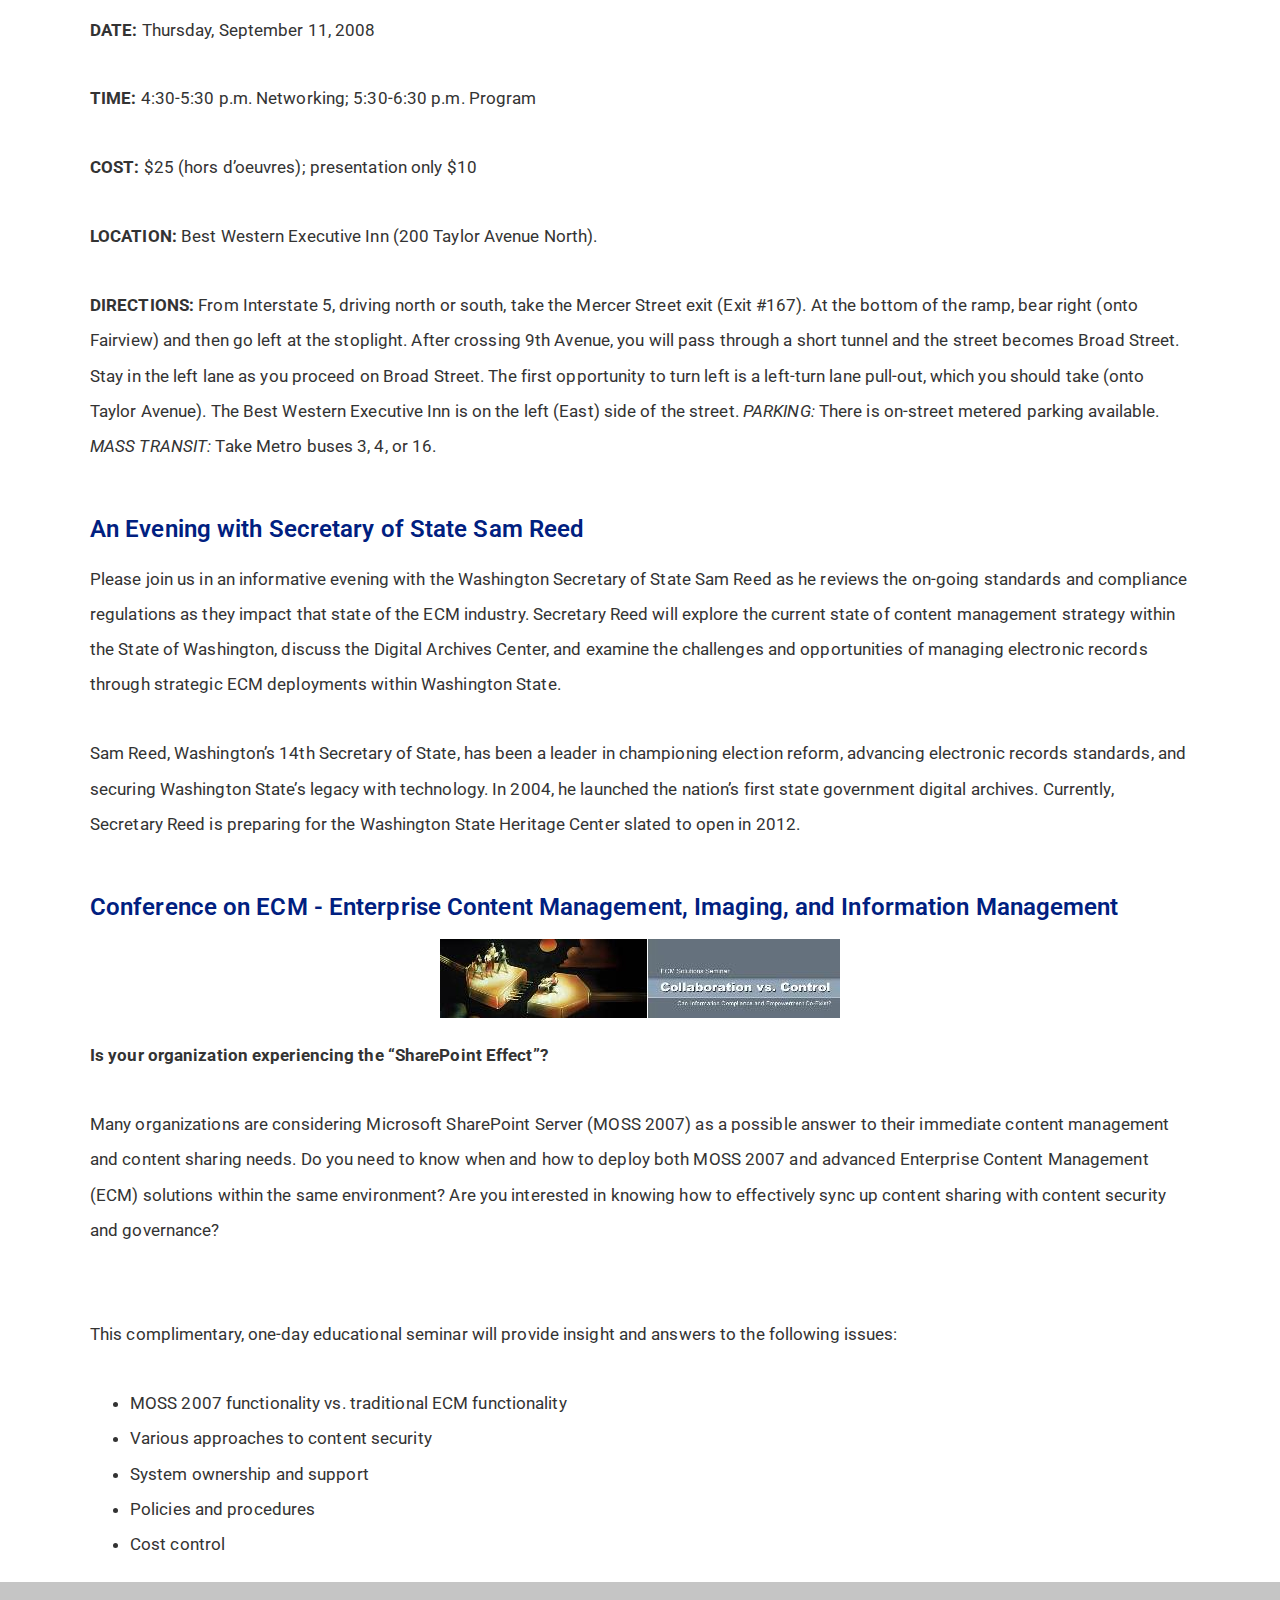
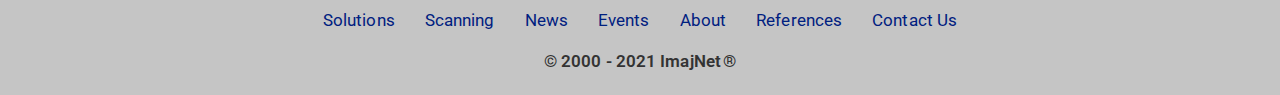
<file: events/index.html>
<!DOCTYPE html>
<html lang="en-US">
<head>
	<meta charset="UTF-8">
		<meta name="viewport" content="width=device-width, initial-scale=1">
	<link rel="profile" href="http://gmpg.org/xfn/11">
	<meta name="robots" content="index, follow, max-image-preview:large, max-snippet:-1, max-video-preview:-1">

	<!-- This site is optimized with the Yoast SEO plugin v19.6.1 - https://yoast.com/wordpress/plugins/seo/ -->
	<title>Events - ImajNet</title>
	<link rel="canonical" href="/events/">
	<meta property="og:locale" content="en_US">
	<meta property="og:type" content="article">
	<meta property="og:title" content="Events - ImajNet">
	<meta property="og:description" content="Events Electronic Data Acquisition Technology Workshop The Frix Technology Group (dba ImajNet, FreeDoc, WesternMICROFILM)will make a brief presentation on web-based document migration with securitization of data on archival PDF &amp; microfilm. The company will also have a booth at the event at which they will be available for continued discussion. The event will be held [&hellip;]">
	<meta property="og:url" content="http://localhost:10004/events/">
	<meta property="og:site_name" content="ImajNet">
	<meta property="article:modified_time" content="2021-07-14T22:09:37+00:00">
	<meta property="og:image" content="http://localhost:10004/wp-content/uploads/2021/07/events_2.jpg">
	<meta name="twitter:card" content="summary_large_image">
	<meta name="twitter:label1" content="Est. reading time">
	<meta name="twitter:data1" content="4 minutes">
	<script type="application/ld+json" class="yoast-schema-graph">{
	    "@context": "https://schema.org",
	    "@graph": [
	        {
	            "@type": "WebPage",
	            "@id": "http://localhost:10004/events/",
	            "url": "http://localhost:10004/events/",
	            "name": "Events - ImajNet",
	            "isPartOf": {
	                "@id": "http://localhost:10004/#website"
	            },
	            "primaryImageOfPage": {
	                "@id": "http://localhost:10004/events/#primaryimage"
	            },
	            "image": {
	                "@id": "http://localhost:10004/events/#primaryimage"
	            },
	            "thumbnailUrl": "http://localhost:10004/wp-content/uploads/2021/07/events_2.jpg",
	            "datePublished": "2021-07-13T19:07:53+00:00",
	            "dateModified": "2021-07-14T22:09:37+00:00",
	            "breadcrumb": {
	                "@id": "http://localhost:10004/events/#breadcrumb"
	            },
	            "inLanguage": "en-US",
	            "potentialAction": [
	                {
	                    "@type": "ReadAction",
	                    "target": [
	                        "http://localhost:10004/events/"
	                    ]
	                }
	            ]
	        },
	        {
	            "@type": "ImageObject",
	            "inLanguage": "en-US",
	            "@id": "http://localhost:10004/events/#primaryimage",
	            "url": "http://localhost:10004/wp-content/uploads/2021/07/events_2.jpg",
	            "contentUrl": "http://localhost:10004/wp-content/uploads/2021/07/events_2.jpg",
	            "width": 400,
	            "height": 79
	        },
	        {
	            "@type": "BreadcrumbList",
	            "@id": "http://localhost:10004/events/#breadcrumb",
	            "itemListElement": [
	                {
	                    "@type": "ListItem",
	                    "position": 1,
	                    "name": "Home",
	                    "item": "http://localhost:10004/"
	                },
	                {
	                    "@type": "ListItem",
	                    "position": 2,
	                    "name": "Events"
	                }
	            ]
	        },
	        {
	            "@type": "WebSite",
	            "@id": "http://localhost:10004/#website",
	            "url": "http://localhost:10004/",
	            "name": "ImajNet",
	            "description": "",
	            "publisher": {
	                "@id": "http://localhost:10004/#organization"
	            },
	            "potentialAction": [
	                {
	                    "@type": "SearchAction",
	                    "target": {
	                        "@type": "EntryPoint",
	                        "urlTemplate": "http://localhost:10004/?s={search_term_string}"
	                    },
	                    "query-input": "required name=search_term_string"
	                }
	            ],
	            "inLanguage": "en-US"
	        },
	        {
	            "@type": "Organization",
	            "@id": "http://localhost:10004/#organization",
	            "name": "ImajNet",
	            "url": "http://localhost:10004/",
	            "sameAs": [],
	            "logo": {
	                "@type": "ImageObject",
	                "inLanguage": "en-US",
	                "@id": "http://localhost:10004/#/schema/logo/image/",
	                "url": "http://localhost:10004/wp-content/uploads/2021/07/logo.gif",
	                "contentUrl": "http://localhost:10004/wp-content/uploads/2021/07/logo.gif",
	                "width": 239,
	                "height": 87,
	                "caption": "ImajNet"
	            },
	            "image": {
	                "@id": "http://localhost:10004/#/schema/logo/image/"
	            }
	        }
	    ]
	}</script>
	<!-- / Yoast SEO plugin. -->


<link rel="dns-prefetch" href="//s.w.org">
<link rel="alternate" type="application/rss+xml" title="ImajNet &raquo; Feed" href="/feed/">
<link rel="alternate" type="application/rss+xml" title="ImajNet &raquo; Comments Feed" href="/comments/feed/">
<script type="text/javascript">
window._wpemojiSettings = {"baseUrl":"https:\/\/s.w.org\/images\/core\/emoji\/14.0.0\/72x72\/","ext":".png","svgUrl":"https:\/\/s.w.org\/images\/core\/emoji\/14.0.0\/svg\/","svgExt":".svg","source":{"concatemoji":"http:\/\/localhost:10004\/wp-includes\/js\/wp-emoji-release.min.js?ver=6.0.2"}};
/*! This file is auto-generated */
!function(e,a,t){var n,r,o,i=a.createElement("canvas"),p=i.getContext&&i.getContext("2d");function s(e,t){var a=String.fromCharCode,e=(p.clearRect(0,0,i.width,i.height),p.fillText(a.apply(this,e),0,0),i.toDataURL());return p.clearRect(0,0,i.width,i.height),p.fillText(a.apply(this,t),0,0),e===i.toDataURL()}function c(e){var t=a.createElement("script");t.src=e,t.defer=t.type="text/javascript",a.getElementsByTagName("head")[0].appendChild(t)}for(o=Array("flag","emoji"),t.supports={everything:!0,everythingExceptFlag:!0},r=0;r<o.length;r++)t.supports[o[r]]=function(e){if(!p||!p.fillText)return!1;switch(p.textBaseline="top",p.font="600 32px Arial",e){case"flag":return s([127987,65039,8205,9895,65039],[127987,65039,8203,9895,65039])?!1:!s([55356,56826,55356,56819],[55356,56826,8203,55356,56819])&&!s([55356,57332,56128,56423,56128,56418,56128,56421,56128,56430,56128,56423,56128,56447],[55356,57332,8203,56128,56423,8203,56128,56418,8203,56128,56421,8203,56128,56430,8203,56128,56423,8203,56128,56447]);case"emoji":return!s([129777,127995,8205,129778,127999],[129777,127995,8203,129778,127999])}return!1}(o[r]),t.supports.everything=t.supports.everything&&t.supports[o[r]],"flag"!==o[r]&&(t.supports.everythingExceptFlag=t.supports.everythingExceptFlag&&t.supports[o[r]]);t.supports.everythingExceptFlag=t.supports.everythingExceptFlag&&!t.supports.flag,t.DOMReady=!1,t.readyCallback=function(){t.DOMReady=!0},t.supports.everything||(n=function(){t.readyCallback()},a.addEventListener?(a.addEventListener("DOMContentLoaded",n,!1),e.addEventListener("load",n,!1)):(e.attachEvent("onload",n),a.attachEvent("onreadystatechange",function(){"complete"===a.readyState&&t.readyCallback()})),(e=t.source||{}).concatemoji?c(e.concatemoji):e.wpemoji&&e.twemoji&&(c(e.twemoji),c(e.wpemoji)))}(window,document,window._wpemojiSettings);
</script>
<style type="text/css">img.wp-smiley,
img.emoji {
	display: inline !important;
	border: none !important;
	box-shadow: none !important;
	height: 1em !important;
	width: 1em !important;
	margin: 0 0.07em !important;
	vertical-align: -0.1em !important;
	background: none !important;
	padding: 0 !important;
}</style>
	<link rel="stylesheet" id="wp-block-library-css" href="/wp-includes/css/dist/block-library/style.min.css?ver=6.0.2" type="text/css" media="all">
<style id="global-styles-inline-css" type="text/css">body{--wp--preset--color--black: #000000;--wp--preset--color--cyan-bluish-gray: #abb8c3;--wp--preset--color--white: #ffffff;--wp--preset--color--pale-pink: #f78da7;--wp--preset--color--vivid-red: #cf2e2e;--wp--preset--color--luminous-vivid-orange: #ff6900;--wp--preset--color--luminous-vivid-amber: #fcb900;--wp--preset--color--light-green-cyan: #7bdcb5;--wp--preset--color--vivid-green-cyan: #00d084;--wp--preset--color--pale-cyan-blue: #8ed1fc;--wp--preset--color--vivid-cyan-blue: #0693e3;--wp--preset--color--vivid-purple: #9b51e0;--wp--preset--gradient--vivid-cyan-blue-to-vivid-purple: linear-gradient(135deg,rgba(6,147,227,1) 0%,rgb(155,81,224) 100%);--wp--preset--gradient--light-green-cyan-to-vivid-green-cyan: linear-gradient(135deg,rgb(122,220,180) 0%,rgb(0,208,130) 100%);--wp--preset--gradient--luminous-vivid-amber-to-luminous-vivid-orange: linear-gradient(135deg,rgba(252,185,0,1) 0%,rgba(255,105,0,1) 100%);--wp--preset--gradient--luminous-vivid-orange-to-vivid-red: linear-gradient(135deg,rgba(255,105,0,1) 0%,rgb(207,46,46) 100%);--wp--preset--gradient--very-light-gray-to-cyan-bluish-gray: linear-gradient(135deg,rgb(238,238,238) 0%,rgb(169,184,195) 100%);--wp--preset--gradient--cool-to-warm-spectrum: linear-gradient(135deg,rgb(74,234,220) 0%,rgb(151,120,209) 20%,rgb(207,42,186) 40%,rgb(238,44,130) 60%,rgb(251,105,98) 80%,rgb(254,248,76) 100%);--wp--preset--gradient--blush-light-purple: linear-gradient(135deg,rgb(255,206,236) 0%,rgb(152,150,240) 100%);--wp--preset--gradient--blush-bordeaux: linear-gradient(135deg,rgb(254,205,165) 0%,rgb(254,45,45) 50%,rgb(107,0,62) 100%);--wp--preset--gradient--luminous-dusk: linear-gradient(135deg,rgb(255,203,112) 0%,rgb(199,81,192) 50%,rgb(65,88,208) 100%);--wp--preset--gradient--pale-ocean: linear-gradient(135deg,rgb(255,245,203) 0%,rgb(182,227,212) 50%,rgb(51,167,181) 100%);--wp--preset--gradient--electric-grass: linear-gradient(135deg,rgb(202,248,128) 0%,rgb(113,206,126) 100%);--wp--preset--gradient--midnight: linear-gradient(135deg,rgb(2,3,129) 0%,rgb(40,116,252) 100%);--wp--preset--duotone--dark-grayscale: url('#wp-duotone-dark-grayscale');--wp--preset--duotone--grayscale: url('#wp-duotone-grayscale');--wp--preset--duotone--purple-yellow: url('#wp-duotone-purple-yellow');--wp--preset--duotone--blue-red: url('#wp-duotone-blue-red');--wp--preset--duotone--midnight: url('#wp-duotone-midnight');--wp--preset--duotone--magenta-yellow: url('#wp-duotone-magenta-yellow');--wp--preset--duotone--purple-green: url('#wp-duotone-purple-green');--wp--preset--duotone--blue-orange: url('#wp-duotone-blue-orange');--wp--preset--font-size--small: 13px;--wp--preset--font-size--medium: 20px;--wp--preset--font-size--large: 36px;--wp--preset--font-size--x-large: 42px;}.has-black-color{color: var(--wp--preset--color--black) !important;}.has-cyan-bluish-gray-color{color: var(--wp--preset--color--cyan-bluish-gray) !important;}.has-white-color{color: var(--wp--preset--color--white) !important;}.has-pale-pink-color{color: var(--wp--preset--color--pale-pink) !important;}.has-vivid-red-color{color: var(--wp--preset--color--vivid-red) !important;}.has-luminous-vivid-orange-color{color: var(--wp--preset--color--luminous-vivid-orange) !important;}.has-luminous-vivid-amber-color{color: var(--wp--preset--color--luminous-vivid-amber) !important;}.has-light-green-cyan-color{color: var(--wp--preset--color--light-green-cyan) !important;}.has-vivid-green-cyan-color{color: var(--wp--preset--color--vivid-green-cyan) !important;}.has-pale-cyan-blue-color{color: var(--wp--preset--color--pale-cyan-blue) !important;}.has-vivid-cyan-blue-color{color: var(--wp--preset--color--vivid-cyan-blue) !important;}.has-vivid-purple-color{color: var(--wp--preset--color--vivid-purple) !important;}.has-black-background-color{background-color: var(--wp--preset--color--black) !important;}.has-cyan-bluish-gray-background-color{background-color: var(--wp--preset--color--cyan-bluish-gray) !important;}.has-white-background-color{background-color: var(--wp--preset--color--white) !important;}.has-pale-pink-background-color{background-color: var(--wp--preset--color--pale-pink) !important;}.has-vivid-red-background-color{background-color: var(--wp--preset--color--vivid-red) !important;}.has-luminous-vivid-orange-background-color{background-color: var(--wp--preset--color--luminous-vivid-orange) !important;}.has-luminous-vivid-amber-background-color{background-color: var(--wp--preset--color--luminous-vivid-amber) !important;}.has-light-green-cyan-background-color{background-color: var(--wp--preset--color--light-green-cyan) !important;}.has-vivid-green-cyan-background-color{background-color: var(--wp--preset--color--vivid-green-cyan) !important;}.has-pale-cyan-blue-background-color{background-color: var(--wp--preset--color--pale-cyan-blue) !important;}.has-vivid-cyan-blue-background-color{background-color: var(--wp--preset--color--vivid-cyan-blue) !important;}.has-vivid-purple-background-color{background-color: var(--wp--preset--color--vivid-purple) !important;}.has-black-border-color{border-color: var(--wp--preset--color--black) !important;}.has-cyan-bluish-gray-border-color{border-color: var(--wp--preset--color--cyan-bluish-gray) !important;}.has-white-border-color{border-color: var(--wp--preset--color--white) !important;}.has-pale-pink-border-color{border-color: var(--wp--preset--color--pale-pink) !important;}.has-vivid-red-border-color{border-color: var(--wp--preset--color--vivid-red) !important;}.has-luminous-vivid-orange-border-color{border-color: var(--wp--preset--color--luminous-vivid-orange) !important;}.has-luminous-vivid-amber-border-color{border-color: var(--wp--preset--color--luminous-vivid-amber) !important;}.has-light-green-cyan-border-color{border-color: var(--wp--preset--color--light-green-cyan) !important;}.has-vivid-green-cyan-border-color{border-color: var(--wp--preset--color--vivid-green-cyan) !important;}.has-pale-cyan-blue-border-color{border-color: var(--wp--preset--color--pale-cyan-blue) !important;}.has-vivid-cyan-blue-border-color{border-color: var(--wp--preset--color--vivid-cyan-blue) !important;}.has-vivid-purple-border-color{border-color: var(--wp--preset--color--vivid-purple) !important;}.has-vivid-cyan-blue-to-vivid-purple-gradient-background{background: var(--wp--preset--gradient--vivid-cyan-blue-to-vivid-purple) !important;}.has-light-green-cyan-to-vivid-green-cyan-gradient-background{background: var(--wp--preset--gradient--light-green-cyan-to-vivid-green-cyan) !important;}.has-luminous-vivid-amber-to-luminous-vivid-orange-gradient-background{background: var(--wp--preset--gradient--luminous-vivid-amber-to-luminous-vivid-orange) !important;}.has-luminous-vivid-orange-to-vivid-red-gradient-background{background: var(--wp--preset--gradient--luminous-vivid-orange-to-vivid-red) !important;}.has-very-light-gray-to-cyan-bluish-gray-gradient-background{background: var(--wp--preset--gradient--very-light-gray-to-cyan-bluish-gray) !important;}.has-cool-to-warm-spectrum-gradient-background{background: var(--wp--preset--gradient--cool-to-warm-spectrum) !important;}.has-blush-light-purple-gradient-background{background: var(--wp--preset--gradient--blush-light-purple) !important;}.has-blush-bordeaux-gradient-background{background: var(--wp--preset--gradient--blush-bordeaux) !important;}.has-luminous-dusk-gradient-background{background: var(--wp--preset--gradient--luminous-dusk) !important;}.has-pale-ocean-gradient-background{background: var(--wp--preset--gradient--pale-ocean) !important;}.has-electric-grass-gradient-background{background: var(--wp--preset--gradient--electric-grass) !important;}.has-midnight-gradient-background{background: var(--wp--preset--gradient--midnight) !important;}.has-small-font-size{font-size: var(--wp--preset--font-size--small) !important;}.has-medium-font-size{font-size: var(--wp--preset--font-size--medium) !important;}.has-large-font-size{font-size: var(--wp--preset--font-size--large) !important;}.has-x-large-font-size{font-size: var(--wp--preset--font-size--x-large) !important;}</style>
<link rel="stylesheet" id="hello-elementor-css" href="/wp-content/themes/hello-elementor/style.min.css?ver=2.4.1" type="text/css" media="all">
<link rel="stylesheet" id="hello-elementor-theme-style-css" href="/wp-content/themes/hello-elementor/theme.min.css?ver=2.4.1" type="text/css" media="all">
<link rel="stylesheet" id="elementor-frontend-css" href="/wp-content/plugins/elementor/assets/css/frontend-lite.min.css?ver=3.7.4" type="text/css" media="all">
<link rel="stylesheet" id="elementor-post-9-css" href="/wp-content/uploads/elementor/css/post-9.css?ver=1663008424" type="text/css" media="all">
<link rel="stylesheet" id="elementor-icons-css" href="/wp-content/plugins/elementor/assets/lib/eicons/css/elementor-icons.min.css?ver=5.16.0" type="text/css" media="all">
<link rel="stylesheet" id="elementor-global-css" href="/wp-content/uploads/elementor/css/global.css?ver=1663009233" type="text/css" media="all">
<link rel="stylesheet" id="elementor-post-56-css" href="/wp-content/uploads/elementor/css/post-56.css?ver=1663009244" type="text/css" media="all">
<link rel="stylesheet" id="google-fonts-1-css" href="https://fonts.googleapis.com/css?family=Roboto%3A100%2C100italic%2C200%2C200italic%2C300%2C300italic%2C400%2C400italic%2C500%2C500italic%2C600%2C600italic%2C700%2C700italic%2C800%2C800italic%2C900%2C900italic%7CRoboto+Slab%3A100%2C100italic%2C200%2C200italic%2C300%2C300italic%2C400%2C400italic%2C500%2C500italic%2C600%2C600italic%2C700%2C700italic%2C800%2C800italic%2C900%2C900italic&#038;display=auto&#038;ver=6.0.2" type="text/css" media="all">
<script type="text/javascript" src="/wp-includes/js/jquery/jquery.min.js?ver=3.6.0" id="jquery-core-js"></script>
<script type="text/javascript" src="/wp-includes/js/jquery/jquery-migrate.min.js?ver=3.3.2" id="jquery-migrate-js"></script>
<link rel="https://api.w.org/" href="/wp-json/">
<link rel="alternate" type="application/json" href="/wp-json/wp/v2/pages/56">
<link rel="EditURI" type="application/rsd+xml" title="RSD" href="/xmlrpc.php?rsd">
<link rel="wlwmanifest" type="application/wlwmanifest+xml" href="/wp-includes/wlwmanifest.xml"> 
<meta name="generator" content="WordPress 6.0.2">
<link rel="shortlink" href="/?p=56">
<link rel="alternate" type="application/json+oembed" href="/wp-json/oembed/1.0/embed?url=http%3A%2F%2Flocalhost%3A10004%2Fevents%2F">
<link rel="alternate" type="text/xml+oembed" href="/wp-json/oembed/1.0/embed?url=http%3A%2F%2Flocalhost%3A10004%2Fevents%2F&#038;format=xml">
</head>
<body class="page-template-default page page-id-56 wp-custom-logo elementor-default elementor-kit-9 elementor-page elementor-page-56">

<svg xmlns="http://www.w3.org/2000/svg" viewbox="0 0 0 0" width="0" height="0" focusable="false" role="none" style="visibility: hidden; position: absolute; left: -9999px; overflow: hidden;"><defs><filter id="wp-duotone-dark-grayscale"><fecolormatrix color-interpolation-filters="sRGB" type="matrix" values=" .299 .587 .114 0 0 .299 .587 .114 0 0 .299 .587 .114 0 0 .299 .587 .114 0 0 "></fecolormatrix><fecomponenttransfer color-interpolation-filters="sRGB"><fefuncr type="table" tablevalues="0 0.49803921568627"></fefuncr><fefuncg type="table" tablevalues="0 0.49803921568627"></fefuncg><fefuncb type="table" tablevalues="0 0.49803921568627"></fefuncb><fefunca type="table" tablevalues="1 1"></fefunca></fecomponenttransfer><fecomposite in2="SourceGraphic" operator="in"></fecomposite></filter></defs></svg><svg xmlns="http://www.w3.org/2000/svg" viewbox="0 0 0 0" width="0" height="0" focusable="false" role="none" style="visibility: hidden; position: absolute; left: -9999px; overflow: hidden;"><defs><filter id="wp-duotone-grayscale"><fecolormatrix color-interpolation-filters="sRGB" type="matrix" values=" .299 .587 .114 0 0 .299 .587 .114 0 0 .299 .587 .114 0 0 .299 .587 .114 0 0 "></fecolormatrix><fecomponenttransfer color-interpolation-filters="sRGB"><fefuncr type="table" tablevalues="0 1"></fefuncr><fefuncg type="table" tablevalues="0 1"></fefuncg><fefuncb type="table" tablevalues="0 1"></fefuncb><fefunca type="table" tablevalues="1 1"></fefunca></fecomponenttransfer><fecomposite in2="SourceGraphic" operator="in"></fecomposite></filter></defs></svg><svg xmlns="http://www.w3.org/2000/svg" viewbox="0 0 0 0" width="0" height="0" focusable="false" role="none" style="visibility: hidden; position: absolute; left: -9999px; overflow: hidden;"><defs><filter id="wp-duotone-purple-yellow"><fecolormatrix color-interpolation-filters="sRGB" type="matrix" values=" .299 .587 .114 0 0 .299 .587 .114 0 0 .299 .587 .114 0 0 .299 .587 .114 0 0 "></fecolormatrix><fecomponenttransfer color-interpolation-filters="sRGB"><fefuncr type="table" tablevalues="0.54901960784314 0.98823529411765"></fefuncr><fefuncg type="table" tablevalues="0 1"></fefuncg><fefuncb type="table" tablevalues="0.71764705882353 0.25490196078431"></fefuncb><fefunca type="table" tablevalues="1 1"></fefunca></fecomponenttransfer><fecomposite in2="SourceGraphic" operator="in"></fecomposite></filter></defs></svg><svg xmlns="http://www.w3.org/2000/svg" viewbox="0 0 0 0" width="0" height="0" focusable="false" role="none" style="visibility: hidden; position: absolute; left: -9999px; overflow: hidden;"><defs><filter id="wp-duotone-blue-red"><fecolormatrix color-interpolation-filters="sRGB" type="matrix" values=" .299 .587 .114 0 0 .299 .587 .114 0 0 .299 .587 .114 0 0 .299 .587 .114 0 0 "></fecolormatrix><fecomponenttransfer color-interpolation-filters="sRGB"><fefuncr type="table" tablevalues="0 1"></fefuncr><fefuncg type="table" tablevalues="0 0.27843137254902"></fefuncg><fefuncb type="table" tablevalues="0.5921568627451 0.27843137254902"></fefuncb><fefunca type="table" tablevalues="1 1"></fefunca></fecomponenttransfer><fecomposite in2="SourceGraphic" operator="in"></fecomposite></filter></defs></svg><svg xmlns="http://www.w3.org/2000/svg" viewbox="0 0 0 0" width="0" height="0" focusable="false" role="none" style="visibility: hidden; position: absolute; left: -9999px; overflow: hidden;"><defs><filter id="wp-duotone-midnight"><fecolormatrix color-interpolation-filters="sRGB" type="matrix" values=" .299 .587 .114 0 0 .299 .587 .114 0 0 .299 .587 .114 0 0 .299 .587 .114 0 0 "></fecolormatrix><fecomponenttransfer color-interpolation-filters="sRGB"><fefuncr type="table" tablevalues="0 0"></fefuncr><fefuncg type="table" tablevalues="0 0.64705882352941"></fefuncg><fefuncb type="table" tablevalues="0 1"></fefuncb><fefunca type="table" tablevalues="1 1"></fefunca></fecomponenttransfer><fecomposite in2="SourceGraphic" operator="in"></fecomposite></filter></defs></svg><svg xmlns="http://www.w3.org/2000/svg" viewbox="0 0 0 0" width="0" height="0" focusable="false" role="none" style="visibility: hidden; position: absolute; left: -9999px; overflow: hidden;"><defs><filter id="wp-duotone-magenta-yellow"><fecolormatrix color-interpolation-filters="sRGB" type="matrix" values=" .299 .587 .114 0 0 .299 .587 .114 0 0 .299 .587 .114 0 0 .299 .587 .114 0 0 "></fecolormatrix><fecomponenttransfer color-interpolation-filters="sRGB"><fefuncr type="table" tablevalues="0.78039215686275 1"></fefuncr><fefuncg type="table" tablevalues="0 0.94901960784314"></fefuncg><fefuncb type="table" tablevalues="0.35294117647059 0.47058823529412"></fefuncb><fefunca type="table" tablevalues="1 1"></fefunca></fecomponenttransfer><fecomposite in2="SourceGraphic" operator="in"></fecomposite></filter></defs></svg><svg xmlns="http://www.w3.org/2000/svg" viewbox="0 0 0 0" width="0" height="0" focusable="false" role="none" style="visibility: hidden; position: absolute; left: -9999px; overflow: hidden;"><defs><filter id="wp-duotone-purple-green"><fecolormatrix color-interpolation-filters="sRGB" type="matrix" values=" .299 .587 .114 0 0 .299 .587 .114 0 0 .299 .587 .114 0 0 .299 .587 .114 0 0 "></fecolormatrix><fecomponenttransfer color-interpolation-filters="sRGB"><fefuncr type="table" tablevalues="0.65098039215686 0.40392156862745"></fefuncr><fefuncg type="table" tablevalues="0 1"></fefuncg><fefuncb type="table" tablevalues="0.44705882352941 0.4"></fefuncb><fefunca type="table" tablevalues="1 1"></fefunca></fecomponenttransfer><fecomposite in2="SourceGraphic" operator="in"></fecomposite></filter></defs></svg><svg xmlns="http://www.w3.org/2000/svg" viewbox="0 0 0 0" width="0" height="0" focusable="false" role="none" style="visibility: hidden; position: absolute; left: -9999px; overflow: hidden;"><defs><filter id="wp-duotone-blue-orange"><fecolormatrix color-interpolation-filters="sRGB" type="matrix" values=" .299 .587 .114 0 0 .299 .587 .114 0 0 .299 .587 .114 0 0 .299 .587 .114 0 0 "></fecolormatrix><fecomponenttransfer color-interpolation-filters="sRGB"><fefuncr type="table" tablevalues="0.098039215686275 1"></fefuncr><fefuncg type="table" tablevalues="0 0.66274509803922"></fefuncg><fefuncb type="table" tablevalues="0.84705882352941 0.41960784313725"></fefuncb><fefunca type="table" tablevalues="1 1"></fefunca></fecomponenttransfer><fecomposite in2="SourceGraphic" operator="in"></fecomposite></filter></defs></svg><header id="site-header" class="site-header dynamic-header menu-dropdown-tablet" role="banner">
	<div class="header-inner">
		<div class="site-branding show-logo">
							<div class="site-logo show">
					<a href="/" class="custom-logo-link" rel="home"><img width="239" height="87" src="/wp-content/uploads/2021/07/logo.gif" class="custom-logo" alt="ImajNet Logo"></a>				</div>
					</div>

					<nav class="site-navigation show" role="navigation">
				<div class="menu-main-container"><ul id="menu-main" class="menu">
<li id="menu-item-89" class="menu-item menu-item-type-post_type menu-item-object-page menu-item-89"><a href="/solutions/">Solutions</a></li>
<li id="menu-item-88" class="menu-item menu-item-type-post_type menu-item-object-page menu-item-88"><a href="/digital-services/">Scanning</a></li>
<li id="menu-item-92" class="menu-item menu-item-type-post_type menu-item-object-page menu-item-92"><a href="/news/">News</a></li>
<li id="menu-item-91" class="menu-item menu-item-type-post_type menu-item-object-page current-menu-item page_item page-item-56 current_page_item menu-item-91"><a href="/events/" aria-current="page">Events</a></li>
<li id="menu-item-87" class="menu-item menu-item-type-post_type menu-item-object-page menu-item-87"><a href="/about/">About</a></li>
<li id="menu-item-90" class="menu-item menu-item-type-post_type menu-item-object-page menu-item-90"><a href="/references/">References</a></li>
<li id="menu-item-86" class="menu-item menu-item-type-post_type menu-item-object-page menu-item-86"><a href="/contact-us/">Contact Us</a></li>
</ul></div>			</nav>
			<div class="site-navigation-toggle-holder show">
				<div class="site-navigation-toggle">
					<i class="eicon-menu-bar"></i>
					<span class="elementor-screen-only">Menu</span>
				</div>
			</div>
			<nav class="site-navigation-dropdown show" role="navigation">
				<div class="menu-main-container"><ul id="menu-main" class="menu">
<li id="menu-item-89" class="menu-item menu-item-type-post_type menu-item-object-page menu-item-89"><a href="/solutions/">Solutions</a></li>
<li id="menu-item-88" class="menu-item menu-item-type-post_type menu-item-object-page menu-item-88"><a href="/digital-services/">Scanning</a></li>
<li id="menu-item-92" class="menu-item menu-item-type-post_type menu-item-object-page menu-item-92"><a href="/news/">News</a></li>
<li id="menu-item-91" class="menu-item menu-item-type-post_type menu-item-object-page current-menu-item page_item page-item-56 current_page_item menu-item-91"><a href="/events/" aria-current="page">Events</a></li>
<li id="menu-item-87" class="menu-item menu-item-type-post_type menu-item-object-page menu-item-87"><a href="/about/">About</a></li>
<li id="menu-item-90" class="menu-item menu-item-type-post_type menu-item-object-page menu-item-90"><a href="/references/">References</a></li>
<li id="menu-item-86" class="menu-item menu-item-type-post_type menu-item-object-page menu-item-86"><a href="/contact-us/">Contact Us</a></li>
</ul></div>			</nav>
			</div>
</header>

<main class="site-main post-56 page type-page status-publish hentry" role="main">
		<div class="page-content">
				<div data-elementor-type="wp-page" data-elementor-id="56" class="elementor elementor-56">
									<section class="elementor-section elementor-top-section elementor-element elementor-element-03d6c33 elementor-section-boxed elementor-section-height-default elementor-section-height-default" data-id="03d6c33" data-element_type="section">
						<div class="elementor-container elementor-column-gap-default">
					<div class="elementor-column elementor-col-100 elementor-top-column elementor-element elementor-element-85278f4" data-id="85278f4" data-element_type="column">
			<div class="elementor-widget-wrap elementor-element-populated">
								<section class="elementor-section elementor-inner-section elementor-element elementor-element-f8b898d elementor-section-boxed elementor-section-height-default elementor-section-height-default" data-id="f8b898d" data-element_type="section">
						<div class="elementor-container elementor-column-gap-default">
					<div class="elementor-column elementor-col-100 elementor-inner-column elementor-element elementor-element-a44ca27" data-id="a44ca27" data-element_type="column">
			<div class="elementor-widget-wrap elementor-element-populated">
								<div class="elementor-element elementor-element-7f6c6f6 elementor-widget elementor-widget-spacer" data-id="7f6c6f6" data-element_type="widget" data-widget_type="spacer.default">
				<div class="elementor-widget-container">
			<style>/*! elementor - v3.7.4 - 31-08-2022 */
.elementor-column .elementor-spacer-inner{height:var(--spacer-size)}.e-container{--container-widget-width:100%}.e-container>.elementor-widget-spacer{width:var(--container-widget-width,var(--spacer-size));-ms-flex-item-align:stretch;align-self:stretch;-ms-flex-negative:0;flex-shrink:0}.e-container>.elementor-widget-spacer>.elementor-widget-container,.e-container>.elementor-widget-spacer>.elementor-widget-container>.elementor-spacer{height:100%}.e-container>.elementor-widget-spacer>.elementor-widget-container>.elementor-spacer>.elementor-spacer-inner{height:var(--container-widget-height,var(--spacer-size))}</style>		<div class="elementor-spacer">
			<div class="elementor-spacer-inner"></div>
		</div>
				</div>
				</div>
				<div class="elementor-element elementor-element-1c96d5c elementor-widget elementor-widget-heading" data-id="1c96d5c" data-element_type="widget" data-widget_type="heading.default">
				<div class="elementor-widget-container">
			<style>/*! elementor - v3.7.4 - 31-08-2022 */
.elementor-heading-title{padding:0;margin:0;line-height:1}.elementor-widget-heading .elementor-heading-title[class*=elementor-size-]>a{color:inherit;font-size:inherit;line-height:inherit}.elementor-widget-heading .elementor-heading-title.elementor-size-small{font-size:15px}.elementor-widget-heading .elementor-heading-title.elementor-size-medium{font-size:19px}.elementor-widget-heading .elementor-heading-title.elementor-size-large{font-size:29px}.elementor-widget-heading .elementor-heading-title.elementor-size-xl{font-size:39px}.elementor-widget-heading .elementor-heading-title.elementor-size-xxl{font-size:59px}</style>
<h1 class="elementor-heading-title elementor-size-large">Events</h1>		</div>
				</div>
					</div>
		</div>
							</div>
		</section>
				<section class="elementor-section elementor-inner-section elementor-element elementor-element-cbf7d15 elementor-section-boxed elementor-section-height-default elementor-section-height-default" data-id="cbf7d15" data-element_type="section">
						<div class="elementor-container elementor-column-gap-default">
					<div class="elementor-column elementor-col-100 elementor-inner-column elementor-element elementor-element-4d2fc4b" data-id="4d2fc4b" data-element_type="column">
			<div class="elementor-widget-wrap elementor-element-populated">
								<div class="elementor-element elementor-element-69d22b9 elementor-widget elementor-widget-heading" data-id="69d22b9" data-element_type="widget" data-widget_type="heading.default">
				<div class="elementor-widget-container">
			<h2 class="elementor-heading-title elementor-size-medium">Electronic Data Acquisition Technology Workshop</h2>		</div>
				</div>
				<div class="elementor-element elementor-element-d994350 elementor-widget elementor-widget-text-editor" data-id="d994350" data-element_type="widget" data-widget_type="text-editor.default">
				<div class="elementor-widget-container">
			<style>/*! elementor - v3.7.4 - 31-08-2022 */
.elementor-widget-text-editor.elementor-drop-cap-view-stacked .elementor-drop-cap{background-color:#818a91;color:#fff}.elementor-widget-text-editor.elementor-drop-cap-view-framed .elementor-drop-cap{color:#818a91;border:3px solid;background-color:transparent}.elementor-widget-text-editor:not(.elementor-drop-cap-view-default) .elementor-drop-cap{margin-top:8px}.elementor-widget-text-editor:not(.elementor-drop-cap-view-default) .elementor-drop-cap-letter{width:1em;height:1em}.elementor-widget-text-editor .elementor-drop-cap{float:left;text-align:center;line-height:1;font-size:50px}.elementor-widget-text-editor .elementor-drop-cap-letter{display:inline-block}</style>				<p>The Frix Technology Group (dba ImajNet, FreeDoc, WesternMICROFILM)will make a brief presentation on web-based document migration with securitization of data on archival PDF &amp; microfilm. The company will also have a booth at the event at which they will be available for continued discussion.</p>
<p>The event will be held in conjunction with NOAA’s 3-day workshop (April 1 – 3, 2009) on Electronic Data Acquisition Technology Workshop. The workshop will feature discussions and presentations on technologies able to assist work processes and scientific outcomes for those agencies tasked with supporting the marine.</p>						</div>
				</div>
					</div>
		</div>
							</div>
		</section>
				<section class="elementor-section elementor-inner-section elementor-element elementor-element-23a65f8 elementor-section-boxed elementor-section-height-default elementor-section-height-default" data-id="23a65f8" data-element_type="section">
						<div class="elementor-container elementor-column-gap-default">
					<div class="elementor-column elementor-col-100 elementor-inner-column elementor-element elementor-element-8ba51f2" data-id="8ba51f2" data-element_type="column">
			<div class="elementor-widget-wrap elementor-element-populated">
								<div class="elementor-element elementor-element-ef326a8 elementor-widget elementor-widget-heading" data-id="ef326a8" data-element_type="widget" data-widget_type="heading.default">
				<div class="elementor-widget-container">
			<h2 class="elementor-heading-title elementor-size-medium">So you have records and need workflow. Is SharePoint enough?</h2>		</div>
				</div>
				<div class="elementor-element elementor-element-ba45bfb elementor-widget elementor-widget-text-editor" data-id="ba45bfb" data-element_type="widget" data-widget_type="text-editor.default">
				<div class="elementor-widget-container">
							<p><strong>The SharePoint Value Proposition</strong></p>
<p>With increasing legislative compliance and the 2006 Rules of Federal Evidence, the sheer volume of electronic documents and email created within Microsoft OFFICE has steamrolled any idea of safely filing inside the Windows Directory.</p>
<p>Through database indexing, Microsoft SharePoint and Microsoft OFFICE SharePoint Server can file common electronic documents, but today&#8217;s user wants more. PSIGEN empowers SharePoint by on-boarding records, to automatically create necessary indexing, expanding capabilities to increase user adoption, while fully leveraging the current investment in enterprise software license agreements.</p>
<p><strong>Speaker Profile:</strong></p>
<p>The Frix Technology Group is a locally-owned system integrator of content management solutions. Peter Frix, Principle of the group, has automated business processes with electronic records for 25 years. He has a Bachelor of Science-Management from University of Portland, Certificate as a Document Imaging Architech (CDIA), and Certificate in Electronic Information Records Management (CEIRM) from University of Washington.</p>
<p>In 1999, ImajNet was launched to deliver total solutions by co-locating Project Management for installation of integrated document management systems with the scanning and digital conversion of paper documents and associated metadata. In 2006, Frix Technology Group acquired FreeDoc to increase its ability to provide ADOBE oriented solutions. This was followed by the acquisition of Western Micro Services, re-named &#8216;WesternMICROFILM&#8217;, in 2007. The firm now provides complete end-to-end solutions,to manage documents electronically in compliance with legislated archival rules. All key data entry service is performed by staff who live, and operate under the laws of Washington State.</p>
<p><strong>TO REGISTER:</strong> This program is open to all professionals interested in learning about the Digitial Records Recovery. Please register by Monday, September 8, by emailing registration@armaseattle.org. Be sure to include your name, organization, and daytime phone number.</p>
<p><strong>SPONSORED BY:</strong> Greater Seattle Chapter of ARMA, International</p>
<p><strong>DATE:</strong> Thursday, September 11, 2008</p>
<p><strong>TIME:</strong> 4:30-5:30 p.m. Networking; 5:30-6:30 p.m. Program</p>
<p><strong>COST:</strong> $25 (hors d&#8217;oeuvres); presentation only $10</p>
<p><strong>LOCATION:</strong> Best Western Executive Inn (200 Taylor Avenue North).</p>
<p><strong>DIRECTIONS: </strong>From Interstate 5, driving north or south, take the Mercer Street exit (Exit #167). At the bottom of the ramp, bear right (onto Fairview) and then go left at the stoplight. After crossing 9th Avenue, you will pass through a short tunnel and the street becomes Broad Street. Stay in the left lane as you proceed on Broad Street. The first opportunity to turn left is a left-turn lane pull-out, which you should take (onto Taylor Avenue). The Best Western Executive Inn is on the left (East) side of the street. <em>PARKING:</em> There is on-street metered parking available. <em>MASS TRANSIT:</em> Take Metro buses 3, 4, or 16.</p>						</div>
				</div>
					</div>
		</div>
							</div>
		</section>
				<section class="elementor-section elementor-inner-section elementor-element elementor-element-8096457 elementor-section-boxed elementor-section-height-default elementor-section-height-default" data-id="8096457" data-element_type="section">
						<div class="elementor-container elementor-column-gap-default">
					<div class="elementor-column elementor-col-100 elementor-inner-column elementor-element elementor-element-175680e" data-id="175680e" data-element_type="column">
			<div class="elementor-widget-wrap elementor-element-populated">
								<div class="elementor-element elementor-element-c20348a elementor-widget elementor-widget-heading" data-id="c20348a" data-element_type="widget" data-widget_type="heading.default">
				<div class="elementor-widget-container">
			<h2 class="elementor-heading-title elementor-size-medium">An Evening with Secretary of State Sam Reed</h2>		</div>
				</div>
				<div class="elementor-element elementor-element-de3ede1 elementor-widget elementor-widget-text-editor" data-id="de3ede1" data-element_type="widget" data-widget_type="text-editor.default">
				<div class="elementor-widget-container">
							<p>Please join us in an informative evening with the Washington Secretary of State Sam Reed as he reviews the on-going standards and compliance regulations as they impact that state of the ECM industry. Secretary Reed will explore the current state of content management strategy within the State of Washington, discuss the Digital Archives Center, and examine the challenges and opportunities of managing electronic records through strategic ECM deployments within Washington State.</p>
<p>Sam Reed, Washington&#8217;s 14th Secretary of State, has been a leader in championing election reform, advancing electronic records standards, and securing Washington State&#8217;s legacy with technology. In 2004, he launched the nation&#8217;s first state government digital archives. Currently, Secretary Reed is preparing for the Washington State Heritage Center slated to open in 2012.</p>						</div>
				</div>
					</div>
		</div>
							</div>
		</section>
				<section class="elementor-section elementor-inner-section elementor-element elementor-element-bea688a elementor-section-boxed elementor-section-height-default elementor-section-height-default" data-id="bea688a" data-element_type="section">
						<div class="elementor-container elementor-column-gap-default">
					<div class="elementor-column elementor-col-100 elementor-inner-column elementor-element elementor-element-0d31099" data-id="0d31099" data-element_type="column">
			<div class="elementor-widget-wrap elementor-element-populated">
								<div class="elementor-element elementor-element-8838c07 elementor-widget elementor-widget-heading" data-id="8838c07" data-element_type="widget" data-widget_type="heading.default">
				<div class="elementor-widget-container">
			<h2 class="elementor-heading-title elementor-size-medium">Conference on ECM - Enterprise Content Management, Imaging, and Information Management</h2>		</div>
				</div>
				<div class="elementor-element elementor-element-276f92d elementor-widget elementor-widget-image" data-id="276f92d" data-element_type="widget" data-widget_type="image.default">
				<div class="elementor-widget-container">
			<style>/*! elementor - v3.7.4 - 31-08-2022 */
.elementor-widget-image{text-align:center}.elementor-widget-image a{display:inline-block}.elementor-widget-image a img[src$=".svg"]{width:48px}.elementor-widget-image img{vertical-align:middle;display:inline-block}</style>												<img width="400" height="79" src="/wp-content/uploads/2021/07/events_2.jpg" class="attachment-full size-full" alt="" loading="lazy" srcset="/wp-content/uploads/2021/07/events_2.jpg 400w, /wp-content/uploads/2021/07/events_2-300x59.jpg 300w" sizes="(max-width: 400px) 100vw, 400px">															</div>
				</div>
				<div class="elementor-element elementor-element-debe24b elementor-widget elementor-widget-text-editor" data-id="debe24b" data-element_type="widget" data-widget_type="text-editor.default">
				<div class="elementor-widget-container">
							<p style="font-weight: 400;"><strong>Is your organization experiencing the &#8220;SharePoint Effect&#8221;?</strong></p>
<p style="font-weight: 400;">Many organizations are considering Microsoft SharePoint Server (MOSS 2007) as a possible answer to their immediate content management and content sharing needs. Do you need to know when and how to deploy both MOSS 2007 and advanced Enterprise Content Management (ECM) solutions within the same environment? Are you interested in knowing how to effectively sync up content sharing with content security and governance?</p>
<p style="font-weight: 400;"><br>This complimentary, one-day educational seminar will provide insight and answers to the following issues:</p>
<ul style="font-weight: 400;">
<li>MOSS 2007 functionality vs. traditional ECM functionality</li>
<li>Various approaches to content security</li>
<li>System ownership and support</li>
<li>Policies and procedures</li>
<li>Cost control</li>
</ul>						</div>
				</div>
					</div>
		</div>
							</div>
		</section>
					</div>
		</div>
							</div>
		</section>
							</div>
				<div class="post-tags">
					</div>
			</div>

	<section id="comments" class="comments-area">

	


</section><!-- .comments-area -->
</main>

	<footer id="site-footer" class="site-footer dynamic-footer footer-stacked footer-has-copyright" role="contentinfo">
	<div class="footer-inner">
		<div class="site-branding show-logo">
							<div class="site-logo hide">
					<a href="/" class="custom-logo-link" rel="home"><img width="239" height="87" src="/wp-content/uploads/2021/07/logo.gif" class="custom-logo" alt="ImajNet Logo"></a>				</div>
					</div>

					<nav class="site-navigation show" role="navigation">
				<div class="menu-footer-container"><ul id="menu-footer" class="menu">
<li id="menu-item-312" class="menu-item menu-item-type-post_type menu-item-object-page menu-item-312"><a href="/solutions/">Solutions</a></li>
<li id="menu-item-311" class="menu-item menu-item-type-post_type menu-item-object-page menu-item-311"><a href="/digital-services/">Scanning</a></li>
<li id="menu-item-315" class="menu-item menu-item-type-post_type menu-item-object-page menu-item-315"><a href="/news/">News</a></li>
<li id="menu-item-314" class="menu-item menu-item-type-post_type menu-item-object-page current-menu-item page_item page-item-56 current_page_item menu-item-314"><a href="/events/" aria-current="page">Events</a></li>
<li id="menu-item-310" class="menu-item menu-item-type-post_type menu-item-object-page menu-item-310"><a href="/about/">About</a></li>
<li id="menu-item-313" class="menu-item menu-item-type-post_type menu-item-object-page menu-item-313"><a href="/references/">References</a></li>
<li id="menu-item-309" class="menu-item menu-item-type-post_type menu-item-object-page menu-item-309"><a href="/contact-us/">Contact Us</a></li>
</ul></div>			</nav>
		
					<div class="copyright show">
				<p>© 2000 - 2021 ImajNet ®</p>
			</div>
			</div>
</footer>

<script type="text/javascript" src="/wp-content/themes/hello-elementor/assets/js/hello-frontend.min.js?ver=1.0.0" id="hello-theme-frontend-js"></script>
<script type="text/javascript" src="/wp-content/plugins/elementor/assets/js/webpack.runtime.min.js?ver=3.7.4" id="elementor-webpack-runtime-js"></script>
<script type="text/javascript" src="/wp-content/plugins/elementor/assets/js/frontend-modules.min.js?ver=3.7.4" id="elementor-frontend-modules-js"></script>
<script type="text/javascript" src="/wp-content/plugins/elementor/assets/lib/waypoints/waypoints.min.js?ver=4.0.2" id="elementor-waypoints-js"></script>
<script type="text/javascript" src="/wp-includes/js/jquery/ui/core.min.js?ver=1.13.1" id="jquery-ui-core-js"></script>
<script type="text/javascript" id="elementor-frontend-js-before">
var elementorFrontendConfig = {"environmentMode":{"edit":false,"wpPreview":false,"isScriptDebug":false},"i18n":{"shareOnFacebook":"Share on Facebook","shareOnTwitter":"Share on Twitter","pinIt":"Pin it","download":"Download","downloadImage":"Download image","fullscreen":"Fullscreen","zoom":"Zoom","share":"Share","playVideo":"Play Video","previous":"Previous","next":"Next","close":"Close"},"is_rtl":false,"breakpoints":{"xs":0,"sm":480,"md":768,"lg":1025,"xl":1440,"xxl":1600},"responsive":{"breakpoints":{"mobile":{"label":"Mobile","value":767,"default_value":767,"direction":"max","is_enabled":true},"mobile_extra":{"label":"Mobile Extra","value":880,"default_value":880,"direction":"max","is_enabled":false},"tablet":{"label":"Tablet","value":1024,"default_value":1024,"direction":"max","is_enabled":true},"tablet_extra":{"label":"Tablet Extra","value":1200,"default_value":1200,"direction":"max","is_enabled":false},"laptop":{"label":"Laptop","value":1366,"default_value":1366,"direction":"max","is_enabled":false},"widescreen":{"label":"Widescreen","value":2400,"default_value":2400,"direction":"min","is_enabled":false}}},"version":"3.7.4","is_static":false,"experimentalFeatures":{"e_dom_optimization":true,"e_optimized_assets_loading":true,"e_optimized_css_loading":true,"a11y_improvements":true,"e_import_export":true,"e_hidden_wordpress_widgets":true,"hello-theme-header-footer":true,"landing-pages":true,"elements-color-picker":true,"favorite-widgets":true,"admin-top-bar":true},"urls":{"assets":"http:\/\/localhost:10004\/wp-content\/plugins\/elementor\/assets\/"},"settings":{"page":[],"editorPreferences":[]},"kit":{"active_breakpoints":["viewport_mobile","viewport_tablet"],"global_image_lightbox":"yes","lightbox_enable_counter":"yes","lightbox_enable_fullscreen":"yes","lightbox_enable_zoom":"yes","lightbox_enable_share":"yes","lightbox_title_src":"title","lightbox_description_src":"description","hello_header_logo_type":"logo","hello_header_menu_layout":"horizontal"},"post":{"id":56,"title":"Events%20-%20ImajNet","excerpt":"","featuredImage":false}};
</script>
<script type="text/javascript" src="/wp-content/plugins/elementor/assets/js/frontend.min.js?ver=3.7.4" id="elementor-frontend-js"></script>

</body>
</html>
</file>
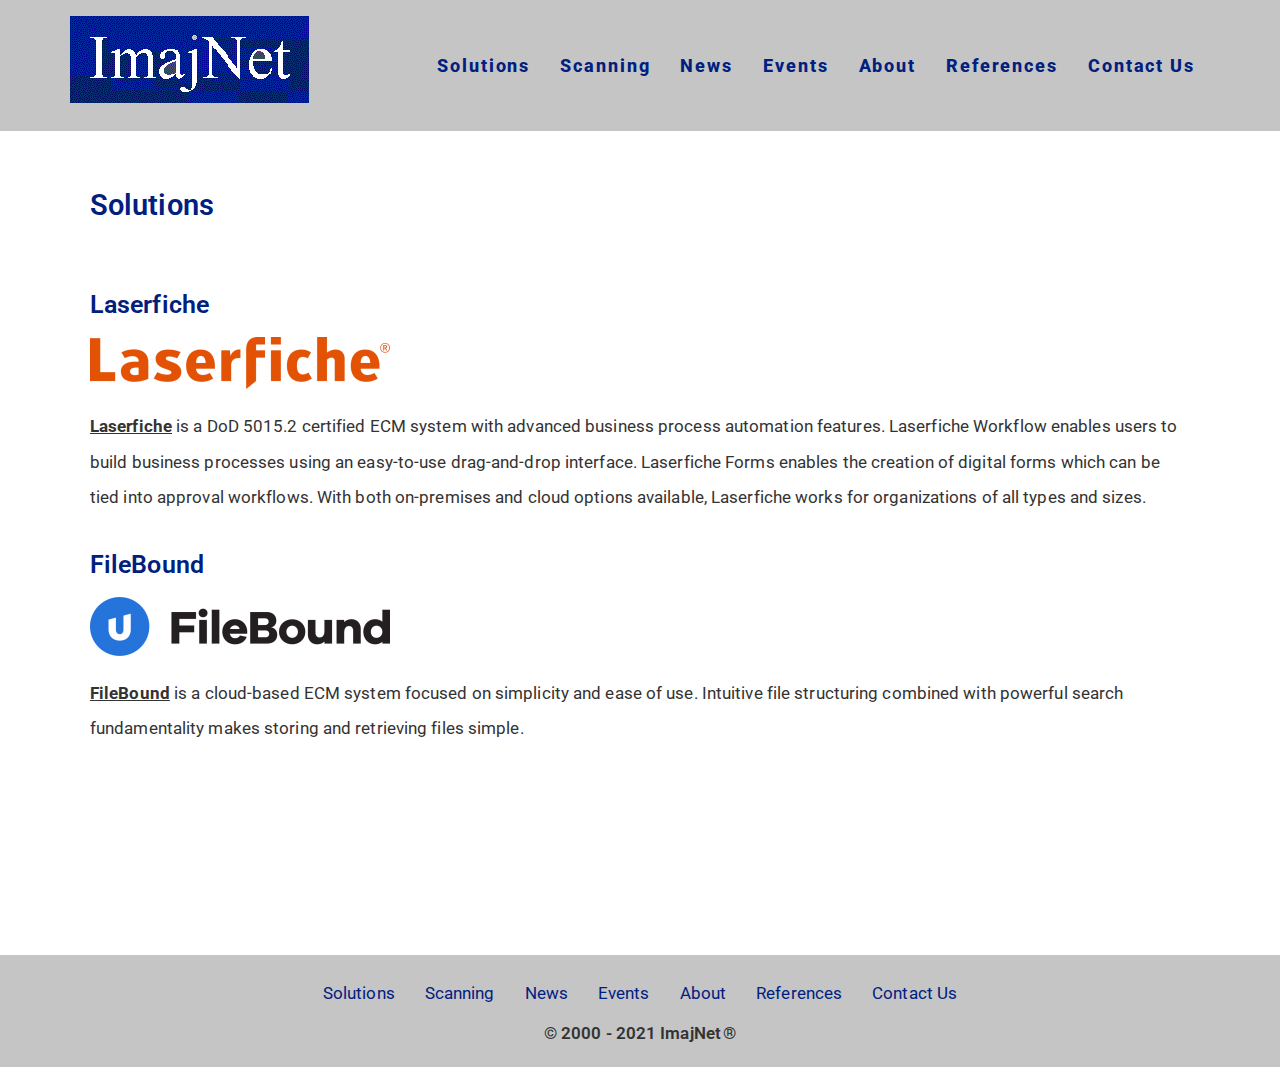
<file: solutions/index.html>
<!DOCTYPE html>
<html lang="en-US">
<head>
	<meta charset="UTF-8">
		<meta name="viewport" content="width=device-width, initial-scale=1">
	<link rel="profile" href="http://gmpg.org/xfn/11">
	<meta name="robots" content="index, follow, max-image-preview:large, max-snippet:-1, max-video-preview:-1">

	<!-- This site is optimized with the Yoast SEO plugin v19.6.1 - https://yoast.com/wordpress/plugins/seo/ -->
	<title>Solutions - ImajNet</title>
	<link rel="canonical" href="/solutions/">
	<meta property="og:locale" content="en_US">
	<meta property="og:type" content="article">
	<meta property="og:title" content="Solutions - ImajNet">
	<meta property="og:description" content="Solutions Laserfiche Laserfiche is a DoD 5015.2 certified ECM system with advanced business process automation features. Laserfiche Workflow enables users to build business processes using an easy-to-use drag-and-drop interface. Laserfiche Forms enables the creation of digital forms which can be tied into approval workflows. With both on-premises and cloud options available, Laserfiche works for organizations [&hellip;]">
	<meta property="og:url" content="http://localhost:10004/solutions/">
	<meta property="og:site_name" content="ImajNet">
	<meta property="article:modified_time" content="2022-09-12T19:06:07+00:00">
	<meta property="og:image" content="http://localhost:10004/wp-content/uploads/2021/07/Laserfiche_Logo_RGB-300x52.png">
	<meta name="twitter:card" content="summary_large_image">
	<script type="application/ld+json" class="yoast-schema-graph">{
	    "@context": "https://schema.org",
	    "@graph": [
	        {
	            "@type": "WebPage",
	            "@id": "http://localhost:10004/solutions/",
	            "url": "http://localhost:10004/solutions/",
	            "name": "Solutions - ImajNet",
	            "isPartOf": {
	                "@id": "http://localhost:10004/#website"
	            },
	            "primaryImageOfPage": {
	                "@id": "http://localhost:10004/solutions/#primaryimage"
	            },
	            "image": {
	                "@id": "http://localhost:10004/solutions/#primaryimage"
	            },
	            "thumbnailUrl": "http://localhost:10004/wp-content/uploads/2021/07/Laserfiche_Logo_RGB-300x52.png",
	            "datePublished": "2021-07-13T19:09:31+00:00",
	            "dateModified": "2022-09-12T19:06:07+00:00",
	            "breadcrumb": {
	                "@id": "http://localhost:10004/solutions/#breadcrumb"
	            },
	            "inLanguage": "en-US",
	            "potentialAction": [
	                {
	                    "@type": "ReadAction",
	                    "target": [
	                        "http://localhost:10004/solutions/"
	                    ]
	                }
	            ]
	        },
	        {
	            "@type": "ImageObject",
	            "inLanguage": "en-US",
	            "@id": "http://localhost:10004/solutions/#primaryimage",
	            "url": "http://localhost:10004/wp-content/uploads/2021/07/Laserfiche_Logo_RGB.png",
	            "contentUrl": "http://localhost:10004/wp-content/uploads/2021/07/Laserfiche_Logo_RGB.png",
	            "width": 1080,
	            "height": 188,
	            "caption": "Laserfiche Logo"
	        },
	        {
	            "@type": "BreadcrumbList",
	            "@id": "http://localhost:10004/solutions/#breadcrumb",
	            "itemListElement": [
	                {
	                    "@type": "ListItem",
	                    "position": 1,
	                    "name": "Home",
	                    "item": "http://localhost:10004/"
	                },
	                {
	                    "@type": "ListItem",
	                    "position": 2,
	                    "name": "Solutions"
	                }
	            ]
	        },
	        {
	            "@type": "WebSite",
	            "@id": "http://localhost:10004/#website",
	            "url": "http://localhost:10004/",
	            "name": "ImajNet",
	            "description": "",
	            "publisher": {
	                "@id": "http://localhost:10004/#organization"
	            },
	            "potentialAction": [
	                {
	                    "@type": "SearchAction",
	                    "target": {
	                        "@type": "EntryPoint",
	                        "urlTemplate": "http://localhost:10004/?s={search_term_string}"
	                    },
	                    "query-input": "required name=search_term_string"
	                }
	            ],
	            "inLanguage": "en-US"
	        },
	        {
	            "@type": "Organization",
	            "@id": "http://localhost:10004/#organization",
	            "name": "ImajNet",
	            "url": "http://localhost:10004/",
	            "sameAs": [],
	            "logo": {
	                "@type": "ImageObject",
	                "inLanguage": "en-US",
	                "@id": "http://localhost:10004/#/schema/logo/image/",
	                "url": "http://localhost:10004/wp-content/uploads/2021/07/logo.gif",
	                "contentUrl": "http://localhost:10004/wp-content/uploads/2021/07/logo.gif",
	                "width": 239,
	                "height": 87,
	                "caption": "ImajNet"
	            },
	            "image": {
	                "@id": "http://localhost:10004/#/schema/logo/image/"
	            }
	        }
	    ]
	}</script>
	<!-- / Yoast SEO plugin. -->


<link rel="dns-prefetch" href="//s.w.org">
<link rel="alternate" type="application/rss+xml" title="ImajNet &raquo; Feed" href="/feed/">
<link rel="alternate" type="application/rss+xml" title="ImajNet &raquo; Comments Feed" href="/comments/feed/">
<script type="text/javascript">
window._wpemojiSettings = {"baseUrl":"https:\/\/s.w.org\/images\/core\/emoji\/14.0.0\/72x72\/","ext":".png","svgUrl":"https:\/\/s.w.org\/images\/core\/emoji\/14.0.0\/svg\/","svgExt":".svg","source":{"concatemoji":"http:\/\/localhost:10004\/wp-includes\/js\/wp-emoji-release.min.js?ver=6.0.2"}};
/*! This file is auto-generated */
!function(e,a,t){var n,r,o,i=a.createElement("canvas"),p=i.getContext&&i.getContext("2d");function s(e,t){var a=String.fromCharCode,e=(p.clearRect(0,0,i.width,i.height),p.fillText(a.apply(this,e),0,0),i.toDataURL());return p.clearRect(0,0,i.width,i.height),p.fillText(a.apply(this,t),0,0),e===i.toDataURL()}function c(e){var t=a.createElement("script");t.src=e,t.defer=t.type="text/javascript",a.getElementsByTagName("head")[0].appendChild(t)}for(o=Array("flag","emoji"),t.supports={everything:!0,everythingExceptFlag:!0},r=0;r<o.length;r++)t.supports[o[r]]=function(e){if(!p||!p.fillText)return!1;switch(p.textBaseline="top",p.font="600 32px Arial",e){case"flag":return s([127987,65039,8205,9895,65039],[127987,65039,8203,9895,65039])?!1:!s([55356,56826,55356,56819],[55356,56826,8203,55356,56819])&&!s([55356,57332,56128,56423,56128,56418,56128,56421,56128,56430,56128,56423,56128,56447],[55356,57332,8203,56128,56423,8203,56128,56418,8203,56128,56421,8203,56128,56430,8203,56128,56423,8203,56128,56447]);case"emoji":return!s([129777,127995,8205,129778,127999],[129777,127995,8203,129778,127999])}return!1}(o[r]),t.supports.everything=t.supports.everything&&t.supports[o[r]],"flag"!==o[r]&&(t.supports.everythingExceptFlag=t.supports.everythingExceptFlag&&t.supports[o[r]]);t.supports.everythingExceptFlag=t.supports.everythingExceptFlag&&!t.supports.flag,t.DOMReady=!1,t.readyCallback=function(){t.DOMReady=!0},t.supports.everything||(n=function(){t.readyCallback()},a.addEventListener?(a.addEventListener("DOMContentLoaded",n,!1),e.addEventListener("load",n,!1)):(e.attachEvent("onload",n),a.attachEvent("onreadystatechange",function(){"complete"===a.readyState&&t.readyCallback()})),(e=t.source||{}).concatemoji?c(e.concatemoji):e.wpemoji&&e.twemoji&&(c(e.twemoji),c(e.wpemoji)))}(window,document,window._wpemojiSettings);
</script>
<style type="text/css">img.wp-smiley,
img.emoji {
	display: inline !important;
	border: none !important;
	box-shadow: none !important;
	height: 1em !important;
	width: 1em !important;
	margin: 0 0.07em !important;
	vertical-align: -0.1em !important;
	background: none !important;
	padding: 0 !important;
}</style>
	<link rel="stylesheet" id="wp-block-library-css" href="/wp-includes/css/dist/block-library/style.min.css?ver=6.0.2" type="text/css" media="all">
<style id="global-styles-inline-css" type="text/css">body{--wp--preset--color--black: #000000;--wp--preset--color--cyan-bluish-gray: #abb8c3;--wp--preset--color--white: #ffffff;--wp--preset--color--pale-pink: #f78da7;--wp--preset--color--vivid-red: #cf2e2e;--wp--preset--color--luminous-vivid-orange: #ff6900;--wp--preset--color--luminous-vivid-amber: #fcb900;--wp--preset--color--light-green-cyan: #7bdcb5;--wp--preset--color--vivid-green-cyan: #00d084;--wp--preset--color--pale-cyan-blue: #8ed1fc;--wp--preset--color--vivid-cyan-blue: #0693e3;--wp--preset--color--vivid-purple: #9b51e0;--wp--preset--gradient--vivid-cyan-blue-to-vivid-purple: linear-gradient(135deg,rgba(6,147,227,1) 0%,rgb(155,81,224) 100%);--wp--preset--gradient--light-green-cyan-to-vivid-green-cyan: linear-gradient(135deg,rgb(122,220,180) 0%,rgb(0,208,130) 100%);--wp--preset--gradient--luminous-vivid-amber-to-luminous-vivid-orange: linear-gradient(135deg,rgba(252,185,0,1) 0%,rgba(255,105,0,1) 100%);--wp--preset--gradient--luminous-vivid-orange-to-vivid-red: linear-gradient(135deg,rgba(255,105,0,1) 0%,rgb(207,46,46) 100%);--wp--preset--gradient--very-light-gray-to-cyan-bluish-gray: linear-gradient(135deg,rgb(238,238,238) 0%,rgb(169,184,195) 100%);--wp--preset--gradient--cool-to-warm-spectrum: linear-gradient(135deg,rgb(74,234,220) 0%,rgb(151,120,209) 20%,rgb(207,42,186) 40%,rgb(238,44,130) 60%,rgb(251,105,98) 80%,rgb(254,248,76) 100%);--wp--preset--gradient--blush-light-purple: linear-gradient(135deg,rgb(255,206,236) 0%,rgb(152,150,240) 100%);--wp--preset--gradient--blush-bordeaux: linear-gradient(135deg,rgb(254,205,165) 0%,rgb(254,45,45) 50%,rgb(107,0,62) 100%);--wp--preset--gradient--luminous-dusk: linear-gradient(135deg,rgb(255,203,112) 0%,rgb(199,81,192) 50%,rgb(65,88,208) 100%);--wp--preset--gradient--pale-ocean: linear-gradient(135deg,rgb(255,245,203) 0%,rgb(182,227,212) 50%,rgb(51,167,181) 100%);--wp--preset--gradient--electric-grass: linear-gradient(135deg,rgb(202,248,128) 0%,rgb(113,206,126) 100%);--wp--preset--gradient--midnight: linear-gradient(135deg,rgb(2,3,129) 0%,rgb(40,116,252) 100%);--wp--preset--duotone--dark-grayscale: url('#wp-duotone-dark-grayscale');--wp--preset--duotone--grayscale: url('#wp-duotone-grayscale');--wp--preset--duotone--purple-yellow: url('#wp-duotone-purple-yellow');--wp--preset--duotone--blue-red: url('#wp-duotone-blue-red');--wp--preset--duotone--midnight: url('#wp-duotone-midnight');--wp--preset--duotone--magenta-yellow: url('#wp-duotone-magenta-yellow');--wp--preset--duotone--purple-green: url('#wp-duotone-purple-green');--wp--preset--duotone--blue-orange: url('#wp-duotone-blue-orange');--wp--preset--font-size--small: 13px;--wp--preset--font-size--medium: 20px;--wp--preset--font-size--large: 36px;--wp--preset--font-size--x-large: 42px;}.has-black-color{color: var(--wp--preset--color--black) !important;}.has-cyan-bluish-gray-color{color: var(--wp--preset--color--cyan-bluish-gray) !important;}.has-white-color{color: var(--wp--preset--color--white) !important;}.has-pale-pink-color{color: var(--wp--preset--color--pale-pink) !important;}.has-vivid-red-color{color: var(--wp--preset--color--vivid-red) !important;}.has-luminous-vivid-orange-color{color: var(--wp--preset--color--luminous-vivid-orange) !important;}.has-luminous-vivid-amber-color{color: var(--wp--preset--color--luminous-vivid-amber) !important;}.has-light-green-cyan-color{color: var(--wp--preset--color--light-green-cyan) !important;}.has-vivid-green-cyan-color{color: var(--wp--preset--color--vivid-green-cyan) !important;}.has-pale-cyan-blue-color{color: var(--wp--preset--color--pale-cyan-blue) !important;}.has-vivid-cyan-blue-color{color: var(--wp--preset--color--vivid-cyan-blue) !important;}.has-vivid-purple-color{color: var(--wp--preset--color--vivid-purple) !important;}.has-black-background-color{background-color: var(--wp--preset--color--black) !important;}.has-cyan-bluish-gray-background-color{background-color: var(--wp--preset--color--cyan-bluish-gray) !important;}.has-white-background-color{background-color: var(--wp--preset--color--white) !important;}.has-pale-pink-background-color{background-color: var(--wp--preset--color--pale-pink) !important;}.has-vivid-red-background-color{background-color: var(--wp--preset--color--vivid-red) !important;}.has-luminous-vivid-orange-background-color{background-color: var(--wp--preset--color--luminous-vivid-orange) !important;}.has-luminous-vivid-amber-background-color{background-color: var(--wp--preset--color--luminous-vivid-amber) !important;}.has-light-green-cyan-background-color{background-color: var(--wp--preset--color--light-green-cyan) !important;}.has-vivid-green-cyan-background-color{background-color: var(--wp--preset--color--vivid-green-cyan) !important;}.has-pale-cyan-blue-background-color{background-color: var(--wp--preset--color--pale-cyan-blue) !important;}.has-vivid-cyan-blue-background-color{background-color: var(--wp--preset--color--vivid-cyan-blue) !important;}.has-vivid-purple-background-color{background-color: var(--wp--preset--color--vivid-purple) !important;}.has-black-border-color{border-color: var(--wp--preset--color--black) !important;}.has-cyan-bluish-gray-border-color{border-color: var(--wp--preset--color--cyan-bluish-gray) !important;}.has-white-border-color{border-color: var(--wp--preset--color--white) !important;}.has-pale-pink-border-color{border-color: var(--wp--preset--color--pale-pink) !important;}.has-vivid-red-border-color{border-color: var(--wp--preset--color--vivid-red) !important;}.has-luminous-vivid-orange-border-color{border-color: var(--wp--preset--color--luminous-vivid-orange) !important;}.has-luminous-vivid-amber-border-color{border-color: var(--wp--preset--color--luminous-vivid-amber) !important;}.has-light-green-cyan-border-color{border-color: var(--wp--preset--color--light-green-cyan) !important;}.has-vivid-green-cyan-border-color{border-color: var(--wp--preset--color--vivid-green-cyan) !important;}.has-pale-cyan-blue-border-color{border-color: var(--wp--preset--color--pale-cyan-blue) !important;}.has-vivid-cyan-blue-border-color{border-color: var(--wp--preset--color--vivid-cyan-blue) !important;}.has-vivid-purple-border-color{border-color: var(--wp--preset--color--vivid-purple) !important;}.has-vivid-cyan-blue-to-vivid-purple-gradient-background{background: var(--wp--preset--gradient--vivid-cyan-blue-to-vivid-purple) !important;}.has-light-green-cyan-to-vivid-green-cyan-gradient-background{background: var(--wp--preset--gradient--light-green-cyan-to-vivid-green-cyan) !important;}.has-luminous-vivid-amber-to-luminous-vivid-orange-gradient-background{background: var(--wp--preset--gradient--luminous-vivid-amber-to-luminous-vivid-orange) !important;}.has-luminous-vivid-orange-to-vivid-red-gradient-background{background: var(--wp--preset--gradient--luminous-vivid-orange-to-vivid-red) !important;}.has-very-light-gray-to-cyan-bluish-gray-gradient-background{background: var(--wp--preset--gradient--very-light-gray-to-cyan-bluish-gray) !important;}.has-cool-to-warm-spectrum-gradient-background{background: var(--wp--preset--gradient--cool-to-warm-spectrum) !important;}.has-blush-light-purple-gradient-background{background: var(--wp--preset--gradient--blush-light-purple) !important;}.has-blush-bordeaux-gradient-background{background: var(--wp--preset--gradient--blush-bordeaux) !important;}.has-luminous-dusk-gradient-background{background: var(--wp--preset--gradient--luminous-dusk) !important;}.has-pale-ocean-gradient-background{background: var(--wp--preset--gradient--pale-ocean) !important;}.has-electric-grass-gradient-background{background: var(--wp--preset--gradient--electric-grass) !important;}.has-midnight-gradient-background{background: var(--wp--preset--gradient--midnight) !important;}.has-small-font-size{font-size: var(--wp--preset--font-size--small) !important;}.has-medium-font-size{font-size: var(--wp--preset--font-size--medium) !important;}.has-large-font-size{font-size: var(--wp--preset--font-size--large) !important;}.has-x-large-font-size{font-size: var(--wp--preset--font-size--x-large) !important;}</style>
<link rel="stylesheet" id="hello-elementor-css" href="/wp-content/themes/hello-elementor/style.min.css?ver=2.4.1" type="text/css" media="all">
<link rel="stylesheet" id="hello-elementor-theme-style-css" href="/wp-content/themes/hello-elementor/theme.min.css?ver=2.4.1" type="text/css" media="all">
<link rel="stylesheet" id="elementor-frontend-css" href="/wp-content/plugins/elementor/assets/css/frontend-lite.min.css?ver=3.7.4" type="text/css" media="all">
<link rel="stylesheet" id="elementor-post-9-css" href="/wp-content/uploads/elementor/css/post-9.css?ver=1663008424" type="text/css" media="all">
<link rel="stylesheet" id="elementor-icons-css" href="/wp-content/plugins/elementor/assets/lib/eicons/css/elementor-icons.min.css?ver=5.16.0" type="text/css" media="all">
<link rel="stylesheet" id="elementor-global-css" href="/wp-content/uploads/elementor/css/global.css?ver=1663009233" type="text/css" media="all">
<link rel="stylesheet" id="elementor-post-66-css" href="/wp-content/uploads/elementor/css/post-66.css?ver=1663010930" type="text/css" media="all">
<link rel="stylesheet" id="google-fonts-1-css" href="https://fonts.googleapis.com/css?family=Roboto%3A100%2C100italic%2C200%2C200italic%2C300%2C300italic%2C400%2C400italic%2C500%2C500italic%2C600%2C600italic%2C700%2C700italic%2C800%2C800italic%2C900%2C900italic%7CRoboto+Slab%3A100%2C100italic%2C200%2C200italic%2C300%2C300italic%2C400%2C400italic%2C500%2C500italic%2C600%2C600italic%2C700%2C700italic%2C800%2C800italic%2C900%2C900italic&#038;display=auto&#038;ver=6.0.2" type="text/css" media="all">
<script type="text/javascript" src="/wp-includes/js/jquery/jquery.min.js?ver=3.6.0" id="jquery-core-js"></script>
<script type="text/javascript" src="/wp-includes/js/jquery/jquery-migrate.min.js?ver=3.3.2" id="jquery-migrate-js"></script>
<link rel="https://api.w.org/" href="/wp-json/">
<link rel="alternate" type="application/json" href="/wp-json/wp/v2/pages/66">
<link rel="EditURI" type="application/rsd+xml" title="RSD" href="/xmlrpc.php?rsd">
<link rel="wlwmanifest" type="application/wlwmanifest+xml" href="/wp-includes/wlwmanifest.xml"> 
<meta name="generator" content="WordPress 6.0.2">
<link rel="shortlink" href="/?p=66">
<link rel="alternate" type="application/json+oembed" href="/wp-json/oembed/1.0/embed?url=http%3A%2F%2Flocalhost%3A10004%2Fsolutions%2F">
<link rel="alternate" type="text/xml+oembed" href="/wp-json/oembed/1.0/embed?url=http%3A%2F%2Flocalhost%3A10004%2Fsolutions%2F&#038;format=xml">
</head>
<body class="page-template-default page page-id-66 wp-custom-logo elementor-default elementor-kit-9 elementor-page elementor-page-66">

<svg xmlns="http://www.w3.org/2000/svg" viewbox="0 0 0 0" width="0" height="0" focusable="false" role="none" style="visibility: hidden; position: absolute; left: -9999px; overflow: hidden;"><defs><filter id="wp-duotone-dark-grayscale"><fecolormatrix color-interpolation-filters="sRGB" type="matrix" values=" .299 .587 .114 0 0 .299 .587 .114 0 0 .299 .587 .114 0 0 .299 .587 .114 0 0 "></fecolormatrix><fecomponenttransfer color-interpolation-filters="sRGB"><fefuncr type="table" tablevalues="0 0.49803921568627"></fefuncr><fefuncg type="table" tablevalues="0 0.49803921568627"></fefuncg><fefuncb type="table" tablevalues="0 0.49803921568627"></fefuncb><fefunca type="table" tablevalues="1 1"></fefunca></fecomponenttransfer><fecomposite in2="SourceGraphic" operator="in"></fecomposite></filter></defs></svg><svg xmlns="http://www.w3.org/2000/svg" viewbox="0 0 0 0" width="0" height="0" focusable="false" role="none" style="visibility: hidden; position: absolute; left: -9999px; overflow: hidden;"><defs><filter id="wp-duotone-grayscale"><fecolormatrix color-interpolation-filters="sRGB" type="matrix" values=" .299 .587 .114 0 0 .299 .587 .114 0 0 .299 .587 .114 0 0 .299 .587 .114 0 0 "></fecolormatrix><fecomponenttransfer color-interpolation-filters="sRGB"><fefuncr type="table" tablevalues="0 1"></fefuncr><fefuncg type="table" tablevalues="0 1"></fefuncg><fefuncb type="table" tablevalues="0 1"></fefuncb><fefunca type="table" tablevalues="1 1"></fefunca></fecomponenttransfer><fecomposite in2="SourceGraphic" operator="in"></fecomposite></filter></defs></svg><svg xmlns="http://www.w3.org/2000/svg" viewbox="0 0 0 0" width="0" height="0" focusable="false" role="none" style="visibility: hidden; position: absolute; left: -9999px; overflow: hidden;"><defs><filter id="wp-duotone-purple-yellow"><fecolormatrix color-interpolation-filters="sRGB" type="matrix" values=" .299 .587 .114 0 0 .299 .587 .114 0 0 .299 .587 .114 0 0 .299 .587 .114 0 0 "></fecolormatrix><fecomponenttransfer color-interpolation-filters="sRGB"><fefuncr type="table" tablevalues="0.54901960784314 0.98823529411765"></fefuncr><fefuncg type="table" tablevalues="0 1"></fefuncg><fefuncb type="table" tablevalues="0.71764705882353 0.25490196078431"></fefuncb><fefunca type="table" tablevalues="1 1"></fefunca></fecomponenttransfer><fecomposite in2="SourceGraphic" operator="in"></fecomposite></filter></defs></svg><svg xmlns="http://www.w3.org/2000/svg" viewbox="0 0 0 0" width="0" height="0" focusable="false" role="none" style="visibility: hidden; position: absolute; left: -9999px; overflow: hidden;"><defs><filter id="wp-duotone-blue-red"><fecolormatrix color-interpolation-filters="sRGB" type="matrix" values=" .299 .587 .114 0 0 .299 .587 .114 0 0 .299 .587 .114 0 0 .299 .587 .114 0 0 "></fecolormatrix><fecomponenttransfer color-interpolation-filters="sRGB"><fefuncr type="table" tablevalues="0 1"></fefuncr><fefuncg type="table" tablevalues="0 0.27843137254902"></fefuncg><fefuncb type="table" tablevalues="0.5921568627451 0.27843137254902"></fefuncb><fefunca type="table" tablevalues="1 1"></fefunca></fecomponenttransfer><fecomposite in2="SourceGraphic" operator="in"></fecomposite></filter></defs></svg><svg xmlns="http://www.w3.org/2000/svg" viewbox="0 0 0 0" width="0" height="0" focusable="false" role="none" style="visibility: hidden; position: absolute; left: -9999px; overflow: hidden;"><defs><filter id="wp-duotone-midnight"><fecolormatrix color-interpolation-filters="sRGB" type="matrix" values=" .299 .587 .114 0 0 .299 .587 .114 0 0 .299 .587 .114 0 0 .299 .587 .114 0 0 "></fecolormatrix><fecomponenttransfer color-interpolation-filters="sRGB"><fefuncr type="table" tablevalues="0 0"></fefuncr><fefuncg type="table" tablevalues="0 0.64705882352941"></fefuncg><fefuncb type="table" tablevalues="0 1"></fefuncb><fefunca type="table" tablevalues="1 1"></fefunca></fecomponenttransfer><fecomposite in2="SourceGraphic" operator="in"></fecomposite></filter></defs></svg><svg xmlns="http://www.w3.org/2000/svg" viewbox="0 0 0 0" width="0" height="0" focusable="false" role="none" style="visibility: hidden; position: absolute; left: -9999px; overflow: hidden;"><defs><filter id="wp-duotone-magenta-yellow"><fecolormatrix color-interpolation-filters="sRGB" type="matrix" values=" .299 .587 .114 0 0 .299 .587 .114 0 0 .299 .587 .114 0 0 .299 .587 .114 0 0 "></fecolormatrix><fecomponenttransfer color-interpolation-filters="sRGB"><fefuncr type="table" tablevalues="0.78039215686275 1"></fefuncr><fefuncg type="table" tablevalues="0 0.94901960784314"></fefuncg><fefuncb type="table" tablevalues="0.35294117647059 0.47058823529412"></fefuncb><fefunca type="table" tablevalues="1 1"></fefunca></fecomponenttransfer><fecomposite in2="SourceGraphic" operator="in"></fecomposite></filter></defs></svg><svg xmlns="http://www.w3.org/2000/svg" viewbox="0 0 0 0" width="0" height="0" focusable="false" role="none" style="visibility: hidden; position: absolute; left: -9999px; overflow: hidden;"><defs><filter id="wp-duotone-purple-green"><fecolormatrix color-interpolation-filters="sRGB" type="matrix" values=" .299 .587 .114 0 0 .299 .587 .114 0 0 .299 .587 .114 0 0 .299 .587 .114 0 0 "></fecolormatrix><fecomponenttransfer color-interpolation-filters="sRGB"><fefuncr type="table" tablevalues="0.65098039215686 0.40392156862745"></fefuncr><fefuncg type="table" tablevalues="0 1"></fefuncg><fefuncb type="table" tablevalues="0.44705882352941 0.4"></fefuncb><fefunca type="table" tablevalues="1 1"></fefunca></fecomponenttransfer><fecomposite in2="SourceGraphic" operator="in"></fecomposite></filter></defs></svg><svg xmlns="http://www.w3.org/2000/svg" viewbox="0 0 0 0" width="0" height="0" focusable="false" role="none" style="visibility: hidden; position: absolute; left: -9999px; overflow: hidden;"><defs><filter id="wp-duotone-blue-orange"><fecolormatrix color-interpolation-filters="sRGB" type="matrix" values=" .299 .587 .114 0 0 .299 .587 .114 0 0 .299 .587 .114 0 0 .299 .587 .114 0 0 "></fecolormatrix><fecomponenttransfer color-interpolation-filters="sRGB"><fefuncr type="table" tablevalues="0.098039215686275 1"></fefuncr><fefuncg type="table" tablevalues="0 0.66274509803922"></fefuncg><fefuncb type="table" tablevalues="0.84705882352941 0.41960784313725"></fefuncb><fefunca type="table" tablevalues="1 1"></fefunca></fecomponenttransfer><fecomposite in2="SourceGraphic" operator="in"></fecomposite></filter></defs></svg><header id="site-header" class="site-header dynamic-header menu-dropdown-tablet" role="banner">
	<div class="header-inner">
		<div class="site-branding show-logo">
							<div class="site-logo show">
					<a href="/" class="custom-logo-link" rel="home"><img width="239" height="87" src="/wp-content/uploads/2021/07/logo.gif" class="custom-logo" alt="ImajNet Logo"></a>				</div>
					</div>

					<nav class="site-navigation show" role="navigation">
				<div class="menu-main-container"><ul id="menu-main" class="menu">
<li id="menu-item-89" class="menu-item menu-item-type-post_type menu-item-object-page current-menu-item page_item page-item-66 current_page_item menu-item-89"><a href="/solutions/" aria-current="page">Solutions</a></li>
<li id="menu-item-88" class="menu-item menu-item-type-post_type menu-item-object-page menu-item-88"><a href="/digital-services/">Scanning</a></li>
<li id="menu-item-92" class="menu-item menu-item-type-post_type menu-item-object-page menu-item-92"><a href="/news/">News</a></li>
<li id="menu-item-91" class="menu-item menu-item-type-post_type menu-item-object-page menu-item-91"><a href="/events/">Events</a></li>
<li id="menu-item-87" class="menu-item menu-item-type-post_type menu-item-object-page menu-item-87"><a href="/about/">About</a></li>
<li id="menu-item-90" class="menu-item menu-item-type-post_type menu-item-object-page menu-item-90"><a href="/references/">References</a></li>
<li id="menu-item-86" class="menu-item menu-item-type-post_type menu-item-object-page menu-item-86"><a href="/contact-us/">Contact Us</a></li>
</ul></div>			</nav>
			<div class="site-navigation-toggle-holder show">
				<div class="site-navigation-toggle">
					<i class="eicon-menu-bar"></i>
					<span class="elementor-screen-only">Menu</span>
				</div>
			</div>
			<nav class="site-navigation-dropdown show" role="navigation">
				<div class="menu-main-container"><ul id="menu-main" class="menu">
<li id="menu-item-89" class="menu-item menu-item-type-post_type menu-item-object-page current-menu-item page_item page-item-66 current_page_item menu-item-89"><a href="/solutions/" aria-current="page">Solutions</a></li>
<li id="menu-item-88" class="menu-item menu-item-type-post_type menu-item-object-page menu-item-88"><a href="/digital-services/">Scanning</a></li>
<li id="menu-item-92" class="menu-item menu-item-type-post_type menu-item-object-page menu-item-92"><a href="/news/">News</a></li>
<li id="menu-item-91" class="menu-item menu-item-type-post_type menu-item-object-page menu-item-91"><a href="/events/">Events</a></li>
<li id="menu-item-87" class="menu-item menu-item-type-post_type menu-item-object-page menu-item-87"><a href="/about/">About</a></li>
<li id="menu-item-90" class="menu-item menu-item-type-post_type menu-item-object-page menu-item-90"><a href="/references/">References</a></li>
<li id="menu-item-86" class="menu-item menu-item-type-post_type menu-item-object-page menu-item-86"><a href="/contact-us/">Contact Us</a></li>
</ul></div>			</nav>
			</div>
</header>

<main class="site-main post-66 page type-page status-publish hentry" role="main">
		<div class="page-content">
				<div data-elementor-type="wp-page" data-elementor-id="66" class="elementor elementor-66">
									<section class="elementor-section elementor-top-section elementor-element elementor-element-cd335ba elementor-section-boxed elementor-section-height-default elementor-section-height-default" data-id="cd335ba" data-element_type="section">
						<div class="elementor-container elementor-column-gap-default">
					<div class="elementor-column elementor-col-100 elementor-top-column elementor-element elementor-element-a7179bd" data-id="a7179bd" data-element_type="column">
			<div class="elementor-widget-wrap elementor-element-populated">
								<div class="elementor-element elementor-element-cd1ecee elementor-widget elementor-widget-spacer" data-id="cd1ecee" data-element_type="widget" data-widget_type="spacer.default">
				<div class="elementor-widget-container">
			<style>/*! elementor - v3.7.4 - 31-08-2022 */
.elementor-column .elementor-spacer-inner{height:var(--spacer-size)}.e-container{--container-widget-width:100%}.e-container>.elementor-widget-spacer{width:var(--container-widget-width,var(--spacer-size));-ms-flex-item-align:stretch;align-self:stretch;-ms-flex-negative:0;flex-shrink:0}.e-container>.elementor-widget-spacer>.elementor-widget-container,.e-container>.elementor-widget-spacer>.elementor-widget-container>.elementor-spacer{height:100%}.e-container>.elementor-widget-spacer>.elementor-widget-container>.elementor-spacer>.elementor-spacer-inner{height:var(--container-widget-height,var(--spacer-size))}</style>		<div class="elementor-spacer">
			<div class="elementor-spacer-inner"></div>
		</div>
				</div>
				</div>
				<section class="elementor-section elementor-inner-section elementor-element elementor-element-45a18a3 elementor-section-boxed elementor-section-height-default elementor-section-height-default" data-id="45a18a3" data-element_type="section">
						<div class="elementor-container elementor-column-gap-default">
					<div class="elementor-column elementor-col-100 elementor-inner-column elementor-element elementor-element-6945cad" data-id="6945cad" data-element_type="column">
			<div class="elementor-widget-wrap elementor-element-populated">
								<div class="elementor-element elementor-element-539c407 elementor-widget elementor-widget-heading" data-id="539c407" data-element_type="widget" data-widget_type="heading.default">
				<div class="elementor-widget-container">
			<style>/*! elementor - v3.7.4 - 31-08-2022 */
.elementor-heading-title{padding:0;margin:0;line-height:1}.elementor-widget-heading .elementor-heading-title[class*=elementor-size-]>a{color:inherit;font-size:inherit;line-height:inherit}.elementor-widget-heading .elementor-heading-title.elementor-size-small{font-size:15px}.elementor-widget-heading .elementor-heading-title.elementor-size-medium{font-size:19px}.elementor-widget-heading .elementor-heading-title.elementor-size-large{font-size:29px}.elementor-widget-heading .elementor-heading-title.elementor-size-xl{font-size:39px}.elementor-widget-heading .elementor-heading-title.elementor-size-xxl{font-size:59px}</style>
<h1 class="elementor-heading-title elementor-size-large">Solutions</h1>		</div>
				</div>
				<div class="elementor-element elementor-element-f361811 elementor-widget elementor-widget-spacer" data-id="f361811" data-element_type="widget" data-widget_type="spacer.default">
				<div class="elementor-widget-container">
					<div class="elementor-spacer">
			<div class="elementor-spacer-inner"></div>
		</div>
				</div>
				</div>
					</div>
		</div>
							</div>
		</section>
				<section class="elementor-section elementor-inner-section elementor-element elementor-element-a0f4e21 elementor-section-boxed elementor-section-height-default elementor-section-height-default" data-id="a0f4e21" data-element_type="section">
						<div class="elementor-container elementor-column-gap-default">
					<div class="elementor-column elementor-col-100 elementor-inner-column elementor-element elementor-element-9f6c6fa" data-id="9f6c6fa" data-element_type="column">
			<div class="elementor-widget-wrap elementor-element-populated">
								<div class="elementor-element elementor-element-cba39a5 elementor-widget elementor-widget-heading" data-id="cba39a5" data-element_type="widget" data-widget_type="heading.default">
				<div class="elementor-widget-container">
			<h2 class="elementor-heading-title elementor-size-medium">Laserfiche</h2>		</div>
				</div>
				<div class="elementor-element elementor-element-789ebc0 elementor-widget elementor-widget-image" data-id="789ebc0" data-element_type="widget" data-widget_type="image.default">
				<div class="elementor-widget-container">
			<style>/*! elementor - v3.7.4 - 31-08-2022 */
.elementor-widget-image{text-align:center}.elementor-widget-image a{display:inline-block}.elementor-widget-image a img[src$=".svg"]{width:48px}.elementor-widget-image img{vertical-align:middle;display:inline-block}</style>													<a href="https://www.freedoc.com/laserfiche/">
							<img width="300" height="52" src="/wp-content/uploads/2021/07/Laserfiche_Logo_RGB-300x52.png" class="attachment-medium size-medium" alt="Laserfiche Logo" loading="lazy" srcset="/wp-content/uploads/2021/07/Laserfiche_Logo_RGB-300x52.png 300w, /wp-content/uploads/2021/07/Laserfiche_Logo_RGB-1024x178.png 1024w, /wp-content/uploads/2021/07/Laserfiche_Logo_RGB-768x134.png 768w, /wp-content/uploads/2021/07/Laserfiche_Logo_RGB.png 1080w" sizes="(max-width: 300px) 100vw, 300px">								</a>
															</div>
				</div>
				<div class="elementor-element elementor-element-d7e3f47 elementor-widget elementor-widget-text-editor" data-id="d7e3f47" data-element_type="widget" data-widget_type="text-editor.default">
				<div class="elementor-widget-container">
			<style>/*! elementor - v3.7.4 - 31-08-2022 */
.elementor-widget-text-editor.elementor-drop-cap-view-stacked .elementor-drop-cap{background-color:#818a91;color:#fff}.elementor-widget-text-editor.elementor-drop-cap-view-framed .elementor-drop-cap{color:#818a91;border:3px solid;background-color:transparent}.elementor-widget-text-editor:not(.elementor-drop-cap-view-default) .elementor-drop-cap{margin-top:8px}.elementor-widget-text-editor:not(.elementor-drop-cap-view-default) .elementor-drop-cap-letter{width:1em;height:1em}.elementor-widget-text-editor .elementor-drop-cap{float:left;text-align:center;line-height:1;font-size:50px}.elementor-widget-text-editor .elementor-drop-cap-letter{display:inline-block}</style>				<p><span style="text-decoration: underline;"><strong>Laserfiche</strong></span> is a DoD 5015.2 certified ECM system with advanced business process automation features. Laserfiche Workflow enables users to build business processes using an easy-to-use drag-and-drop interface. Laserfiche Forms enables the creation of digital forms which can be tied into approval workflows. With both on-premises and cloud options available, Laserfiche works for organizations of all types and sizes.</p>						</div>
				</div>
				<div class="elementor-element elementor-element-c05296a elementor-widget elementor-widget-heading" data-id="c05296a" data-element_type="widget" data-widget_type="heading.default">
				<div class="elementor-widget-container">
			<h2 class="elementor-heading-title elementor-size-medium">FileBound</h2>		</div>
				</div>
				<div class="elementor-element elementor-element-b9ae534 elementor-widget elementor-widget-image" data-id="b9ae534" data-element_type="widget" data-widget_type="image.default">
				<div class="elementor-widget-container">
																<a href="https://www.freedoc.com/filebound/">
							<img width="300" height="59" src="/wp-content/uploads/2021/07/filebound-mini-blue-300x59.png" class="attachment-medium size-medium" alt="FileBound Logo" loading="lazy" srcset="/wp-content/uploads/2021/07/filebound-mini-blue-300x59.png 300w, /wp-content/uploads/2021/07/filebound-mini-blue-1024x203.png 1024w, /wp-content/uploads/2021/07/filebound-mini-blue-768x152.png 768w, /wp-content/uploads/2021/07/filebound-mini-blue.png 1266w" sizes="(max-width: 300px) 100vw, 300px">								</a>
															</div>
				</div>
				<div class="elementor-element elementor-element-73cdff8 elementor-widget elementor-widget-text-editor" data-id="73cdff8" data-element_type="widget" data-widget_type="text-editor.default">
				<div class="elementor-widget-container">
							<p><strong><span style="text-decoration: underline;">FileBound</span></strong> is a cloud-based ECM system focused on simplicity and ease of use. Intuitive file structuring combined with powerful search fundamentality makes storing and retrieving files simple.</p>						</div>
				</div>
					</div>
		</div>
							</div>
		</section>
				<div class="elementor-element elementor-element-6cd3711 elementor-widget elementor-widget-spacer" data-id="6cd3711" data-element_type="widget" data-widget_type="spacer.default">
				<div class="elementor-widget-container">
					<div class="elementor-spacer">
			<div class="elementor-spacer-inner"></div>
		</div>
				</div>
				</div>
				<section class="elementor-section elementor-inner-section elementor-element elementor-element-d802008 elementor-section-boxed elementor-section-height-default elementor-section-height-default" data-id="d802008" data-element_type="section">
						<div class="elementor-container elementor-column-gap-default">
					<div class="elementor-column elementor-col-100 elementor-inner-column elementor-element elementor-element-155c8a1" data-id="155c8a1" data-element_type="column">
			<div class="elementor-widget-wrap">
									</div>
		</div>
							</div>
		</section>
					</div>
		</div>
							</div>
		</section>
							</div>
				<div class="post-tags">
					</div>
			</div>

	<section id="comments" class="comments-area">

	


</section><!-- .comments-area -->
</main>

	<footer id="site-footer" class="site-footer dynamic-footer footer-stacked footer-has-copyright" role="contentinfo">
	<div class="footer-inner">
		<div class="site-branding show-logo">
							<div class="site-logo hide">
					<a href="/" class="custom-logo-link" rel="home"><img width="239" height="87" src="/wp-content/uploads/2021/07/logo.gif" class="custom-logo" alt="ImajNet Logo"></a>				</div>
					</div>

					<nav class="site-navigation show" role="navigation">
				<div class="menu-footer-container"><ul id="menu-footer" class="menu">
<li id="menu-item-312" class="menu-item menu-item-type-post_type menu-item-object-page current-menu-item page_item page-item-66 current_page_item menu-item-312"><a href="/solutions/" aria-current="page">Solutions</a></li>
<li id="menu-item-311" class="menu-item menu-item-type-post_type menu-item-object-page menu-item-311"><a href="/digital-services/">Scanning</a></li>
<li id="menu-item-315" class="menu-item menu-item-type-post_type menu-item-object-page menu-item-315"><a href="/news/">News</a></li>
<li id="menu-item-314" class="menu-item menu-item-type-post_type menu-item-object-page menu-item-314"><a href="/events/">Events</a></li>
<li id="menu-item-310" class="menu-item menu-item-type-post_type menu-item-object-page menu-item-310"><a href="/about/">About</a></li>
<li id="menu-item-313" class="menu-item menu-item-type-post_type menu-item-object-page menu-item-313"><a href="/references/">References</a></li>
<li id="menu-item-309" class="menu-item menu-item-type-post_type menu-item-object-page menu-item-309"><a href="/contact-us/">Contact Us</a></li>
</ul></div>			</nav>
		
					<div class="copyright show">
				<p>© 2000 - 2021 ImajNet ®</p>
			</div>
			</div>
</footer>

<script type="text/javascript" src="/wp-content/themes/hello-elementor/assets/js/hello-frontend.min.js?ver=1.0.0" id="hello-theme-frontend-js"></script>
<script type="text/javascript" src="/wp-content/plugins/elementor/assets/js/webpack.runtime.min.js?ver=3.7.4" id="elementor-webpack-runtime-js"></script>
<script type="text/javascript" src="/wp-content/plugins/elementor/assets/js/frontend-modules.min.js?ver=3.7.4" id="elementor-frontend-modules-js"></script>
<script type="text/javascript" src="/wp-content/plugins/elementor/assets/lib/waypoints/waypoints.min.js?ver=4.0.2" id="elementor-waypoints-js"></script>
<script type="text/javascript" src="/wp-includes/js/jquery/ui/core.min.js?ver=1.13.1" id="jquery-ui-core-js"></script>
<script type="text/javascript" id="elementor-frontend-js-before">
var elementorFrontendConfig = {"environmentMode":{"edit":false,"wpPreview":false,"isScriptDebug":false},"i18n":{"shareOnFacebook":"Share on Facebook","shareOnTwitter":"Share on Twitter","pinIt":"Pin it","download":"Download","downloadImage":"Download image","fullscreen":"Fullscreen","zoom":"Zoom","share":"Share","playVideo":"Play Video","previous":"Previous","next":"Next","close":"Close"},"is_rtl":false,"breakpoints":{"xs":0,"sm":480,"md":768,"lg":1025,"xl":1440,"xxl":1600},"responsive":{"breakpoints":{"mobile":{"label":"Mobile","value":767,"default_value":767,"direction":"max","is_enabled":true},"mobile_extra":{"label":"Mobile Extra","value":880,"default_value":880,"direction":"max","is_enabled":false},"tablet":{"label":"Tablet","value":1024,"default_value":1024,"direction":"max","is_enabled":true},"tablet_extra":{"label":"Tablet Extra","value":1200,"default_value":1200,"direction":"max","is_enabled":false},"laptop":{"label":"Laptop","value":1366,"default_value":1366,"direction":"max","is_enabled":false},"widescreen":{"label":"Widescreen","value":2400,"default_value":2400,"direction":"min","is_enabled":false}}},"version":"3.7.4","is_static":false,"experimentalFeatures":{"e_dom_optimization":true,"e_optimized_assets_loading":true,"e_optimized_css_loading":true,"a11y_improvements":true,"e_import_export":true,"e_hidden_wordpress_widgets":true,"hello-theme-header-footer":true,"landing-pages":true,"elements-color-picker":true,"favorite-widgets":true,"admin-top-bar":true},"urls":{"assets":"http:\/\/localhost:10004\/wp-content\/plugins\/elementor\/assets\/"},"settings":{"page":[],"editorPreferences":[]},"kit":{"active_breakpoints":["viewport_mobile","viewport_tablet"],"global_image_lightbox":"yes","lightbox_enable_counter":"yes","lightbox_enable_fullscreen":"yes","lightbox_enable_zoom":"yes","lightbox_enable_share":"yes","lightbox_title_src":"title","lightbox_description_src":"description","hello_header_logo_type":"logo","hello_header_menu_layout":"horizontal"},"post":{"id":66,"title":"Solutions%20-%20ImajNet","excerpt":"","featuredImage":false}};
</script>
<script type="text/javascript" src="/wp-content/plugins/elementor/assets/js/frontend.min.js?ver=3.7.4" id="elementor-frontend-js"></script>

</body>
</html>
</file>
<file: wp-content/uploads/elementor/css/post-9.css>
.elementor-kit-9{--e-global-color-primary:#002080;--e-global-color-secondary:#C5C5C5;--e-global-color-text:#333333;--e-global-color-accent:#61CE70;--e-global-typography-primary-font-family:"Roboto";--e-global-typography-primary-font-weight:600;--e-global-typography-secondary-font-family:"Roboto Slab";--e-global-typography-secondary-font-weight:400;--e-global-typography-text-font-family:"Roboto";--e-global-typography-text-font-weight:400;--e-global-typography-accent-font-family:"Roboto";--e-global-typography-accent-font-weight:500;font-family:"Roboto", Sans-serif;font-size:1.05em;line-height:2.1em;letter-spacing:0.1px;}.elementor-kit-9 p{margin-bottom:2em;}.elementor-kit-9 a{color:#002080;}.elementor-section.elementor-section-boxed > .elementor-container{max-width:1140px;}.e-container{--container-max-width:1140px;}.elementor-widget:not(:last-child){margin-bottom:20px;}.elementor-element{--widgets-spacing:20px;}{}h1.entry-title{display:var(--page-title-display);}.site-header{padding-right:0px;padding-left:0px;background-color:#C5C5C5;}.site-header .site-navigation-toggle i{color:#C5C5C5;}.site-header .site-navigation .menu li{font-size:18px;font-weight:800;font-style:normal;text-decoration:none;line-height:1em;letter-spacing:1.9px;}.site-footer .footer-inner{width:70%;max-width:100%;}.site-footer{background-color:var( --e-global-color-secondary );}.site-footer .copyright p{color:var( --e-global-color-text );font-family:var( --e-global-typography-primary-font-family ), Sans-serif;font-weight:var( --e-global-typography-primary-font-weight );}@media(max-width:1024px){.elementor-section.elementor-section-boxed > .elementor-container{max-width:1024px;}.e-container{--container-max-width:1024px;}}@media(max-width:767px){.elementor-section.elementor-section-boxed > .elementor-container{max-width:767px;}.e-container{--container-max-width:767px;}}
</file>
<file: wp-content/uploads/elementor/css/global.css>
.elementor-widget-heading .elementor-heading-title{color:var( --e-global-color-primary );font-family:var( --e-global-typography-primary-font-family ), Sans-serif;font-weight:var( --e-global-typography-primary-font-weight );}.elementor-widget-image .widget-image-caption{color:var( --e-global-color-text );font-family:var( --e-global-typography-text-font-family ), Sans-serif;font-weight:var( --e-global-typography-text-font-weight );}.elementor-widget-text-editor{color:var( --e-global-color-text );font-family:var( --e-global-typography-text-font-family ), Sans-serif;font-weight:var( --e-global-typography-text-font-weight );}.elementor-widget-text-editor.elementor-drop-cap-view-stacked .elementor-drop-cap{background-color:var( --e-global-color-primary );}.elementor-widget-text-editor.elementor-drop-cap-view-framed .elementor-drop-cap, .elementor-widget-text-editor.elementor-drop-cap-view-default .elementor-drop-cap{color:var( --e-global-color-primary );border-color:var( --e-global-color-primary );}.elementor-widget-button .elementor-button{font-family:var( --e-global-typography-accent-font-family ), Sans-serif;font-weight:var( --e-global-typography-accent-font-weight );background-color:var( --e-global-color-accent );}.elementor-widget-divider{--divider-color:var( --e-global-color-secondary );}.elementor-widget-divider .elementor-divider__text{color:var( --e-global-color-secondary );font-family:var( --e-global-typography-secondary-font-family ), Sans-serif;font-weight:var( --e-global-typography-secondary-font-weight );}.elementor-widget-divider.elementor-view-stacked .elementor-icon{background-color:var( --e-global-color-secondary );}.elementor-widget-divider.elementor-view-framed .elementor-icon, .elementor-widget-divider.elementor-view-default .elementor-icon{color:var( --e-global-color-secondary );border-color:var( --e-global-color-secondary );}.elementor-widget-divider.elementor-view-framed .elementor-icon, .elementor-widget-divider.elementor-view-default .elementor-icon svg{fill:var( --e-global-color-secondary );}.elementor-widget-image-box .elementor-image-box-title{color:var( --e-global-color-primary );font-family:var( --e-global-typography-primary-font-family ), Sans-serif;font-weight:var( --e-global-typography-primary-font-weight );}.elementor-widget-image-box .elementor-image-box-description{color:var( --e-global-color-text );font-family:var( --e-global-typography-text-font-family ), Sans-serif;font-weight:var( --e-global-typography-text-font-weight );}.elementor-widget-icon.elementor-view-stacked .elementor-icon{background-color:var( --e-global-color-primary );}.elementor-widget-icon.elementor-view-framed .elementor-icon, .elementor-widget-icon.elementor-view-default .elementor-icon{color:var( --e-global-color-primary );border-color:var( --e-global-color-primary );}.elementor-widget-icon.elementor-view-framed .elementor-icon, .elementor-widget-icon.elementor-view-default .elementor-icon svg{fill:var( --e-global-color-primary );}.elementor-widget-icon-box.elementor-view-stacked .elementor-icon{background-color:var( --e-global-color-primary );}.elementor-widget-icon-box.elementor-view-framed .elementor-icon, .elementor-widget-icon-box.elementor-view-default .elementor-icon{fill:var( --e-global-color-primary );color:var( --e-global-color-primary );border-color:var( --e-global-color-primary );}.elementor-widget-icon-box .elementor-icon-box-title{color:var( --e-global-color-primary );}.elementor-widget-icon-box .elementor-icon-box-title, .elementor-widget-icon-box .elementor-icon-box-title a{font-family:var( --e-global-typography-primary-font-family ), Sans-serif;font-weight:var( --e-global-typography-primary-font-weight );}.elementor-widget-icon-box .elementor-icon-box-description{color:var( --e-global-color-text );font-family:var( --e-global-typography-text-font-family ), Sans-serif;font-weight:var( --e-global-typography-text-font-weight );}.elementor-widget-star-rating .elementor-star-rating__title{color:var( --e-global-color-text );font-family:var( --e-global-typography-text-font-family ), Sans-serif;font-weight:var( --e-global-typography-text-font-weight );}.elementor-widget-image-gallery .gallery-item .gallery-caption{font-family:var( --e-global-typography-accent-font-family ), Sans-serif;font-weight:var( --e-global-typography-accent-font-weight );}.elementor-widget-icon-list .elementor-icon-list-item:not(:last-child):after{border-color:var( --e-global-color-text );}.elementor-widget-icon-list .elementor-icon-list-icon i{color:var( --e-global-color-primary );}.elementor-widget-icon-list .elementor-icon-list-icon svg{fill:var( --e-global-color-primary );}.elementor-widget-icon-list .elementor-icon-list-text{color:var( --e-global-color-secondary );}.elementor-widget-icon-list .elementor-icon-list-item > .elementor-icon-list-text, .elementor-widget-icon-list .elementor-icon-list-item > a{font-family:var( --e-global-typography-text-font-family ), Sans-serif;font-weight:var( --e-global-typography-text-font-weight );}.elementor-widget-counter .elementor-counter-number-wrapper{color:var( --e-global-color-primary );font-family:var( --e-global-typography-primary-font-family ), Sans-serif;font-weight:var( --e-global-typography-primary-font-weight );}.elementor-widget-counter .elementor-counter-title{color:var( --e-global-color-secondary );font-family:var( --e-global-typography-secondary-font-family ), Sans-serif;font-weight:var( --e-global-typography-secondary-font-weight );}.elementor-widget-progress .elementor-progress-wrapper .elementor-progress-bar{background-color:var( --e-global-color-primary );}.elementor-widget-progress .elementor-title{color:var( --e-global-color-primary );font-family:var( --e-global-typography-text-font-family ), Sans-serif;font-weight:var( --e-global-typography-text-font-weight );}.elementor-widget-testimonial .elementor-testimonial-content{color:var( --e-global-color-text );font-family:var( --e-global-typography-text-font-family ), Sans-serif;font-weight:var( --e-global-typography-text-font-weight );}.elementor-widget-testimonial .elementor-testimonial-name{color:var( --e-global-color-primary );font-family:var( --e-global-typography-primary-font-family ), Sans-serif;font-weight:var( --e-global-typography-primary-font-weight );}.elementor-widget-testimonial .elementor-testimonial-job{color:var( --e-global-color-secondary );font-family:var( --e-global-typography-secondary-font-family ), Sans-serif;font-weight:var( --e-global-typography-secondary-font-weight );}.elementor-widget-tabs .elementor-tab-title, .elementor-widget-tabs .elementor-tab-title a{color:var( --e-global-color-primary );}.elementor-widget-tabs .elementor-tab-title.elementor-active,
					 .elementor-widget-tabs .elementor-tab-title.elementor-active a{color:var( --e-global-color-accent );}.elementor-widget-tabs .elementor-tab-title{font-family:var( --e-global-typography-primary-font-family ), Sans-serif;font-weight:var( --e-global-typography-primary-font-weight );}.elementor-widget-tabs .elementor-tab-content{color:var( --e-global-color-text );font-family:var( --e-global-typography-text-font-family ), Sans-serif;font-weight:var( --e-global-typography-text-font-weight );}.elementor-widget-accordion .elementor-accordion-icon, .elementor-widget-accordion .elementor-accordion-title{color:var( --e-global-color-primary );}.elementor-widget-accordion .elementor-accordion-icon svg{fill:var( --e-global-color-primary );}.elementor-widget-accordion .elementor-active .elementor-accordion-icon, .elementor-widget-accordion .elementor-active .elementor-accordion-title{color:var( --e-global-color-accent );}.elementor-widget-accordion .elementor-active .elementor-accordion-icon svg{fill:var( --e-global-color-accent );}.elementor-widget-accordion .elementor-accordion-title{font-family:var( --e-global-typography-primary-font-family ), Sans-serif;font-weight:var( --e-global-typography-primary-font-weight );}.elementor-widget-accordion .elementor-tab-content{color:var( --e-global-color-text );font-family:var( --e-global-typography-text-font-family ), Sans-serif;font-weight:var( --e-global-typography-text-font-weight );}.elementor-widget-toggle .elementor-toggle-title, .elementor-widget-toggle .elementor-toggle-icon{color:var( --e-global-color-primary );}.elementor-widget-toggle .elementor-toggle-icon svg{fill:var( --e-global-color-primary );}.elementor-widget-toggle .elementor-tab-title.elementor-active a, .elementor-widget-toggle .elementor-tab-title.elementor-active .elementor-toggle-icon{color:var( --e-global-color-accent );}.elementor-widget-toggle .elementor-toggle-title{font-family:var( --e-global-typography-primary-font-family ), Sans-serif;font-weight:var( --e-global-typography-primary-font-weight );}.elementor-widget-toggle .elementor-tab-content{color:var( --e-global-color-text );font-family:var( --e-global-typography-text-font-family ), Sans-serif;font-weight:var( --e-global-typography-text-font-weight );}.elementor-widget-alert .elementor-alert-title{font-family:var( --e-global-typography-primary-font-family ), Sans-serif;font-weight:var( --e-global-typography-primary-font-weight );}.elementor-widget-alert .elementor-alert-description{font-family:var( --e-global-typography-text-font-family ), Sans-serif;font-weight:var( --e-global-typography-text-font-weight );}.elementor-widget-text-path{font-family:var( --e-global-typography-text-font-family ), Sans-serif;font-weight:var( --e-global-typography-text-font-weight );}
</file>
<file: wp-content/uploads/elementor/css/post-76.css>
.elementor-76 .elementor-element.elementor-element-9db0f88{--spacer-size:20px;}.elementor-76 .elementor-element.elementor-element-1d63d3e > .elementor-widget-container{margin:0px 0px 12px 0px;}.elementor-76 .elementor-element.elementor-element-70da189{margin-top:-16px;margin-bottom:0px;}.elementor-76 .elementor-element.elementor-element-93bdab5 .elementor-heading-title{font-family:"Roboto", Sans-serif;font-size:1.4em;font-weight:600;}.elementor-76 .elementor-element.elementor-element-8426a98 .elementor-heading-title{font-family:"Roboto", Sans-serif;font-size:1.4em;font-weight:600;}:root{--page-title-display:none;}
</file>
<file: wp-content/uploads/elementor/css/post-56.css>
.elementor-56 .elementor-element.elementor-element-7f6c6f6{--spacer-size:20px;}.elementor-56 .elementor-element.elementor-element-1c96d5c > .elementor-widget-container{margin:0px 0px 12px 0px;}.elementor-56 .elementor-element.elementor-element-69d22b9 .elementor-heading-title{font-family:"Roboto", Sans-serif;font-size:1.4em;font-weight:600;}.elementor-56 .elementor-element.elementor-element-d994350{font-family:"Roboto", Sans-serif;font-weight:400;}.elementor-56 .elementor-element.elementor-element-d994350 > .elementor-widget-container{margin:0px 0px 0px 0px;}.elementor-56 .elementor-element.elementor-element-ef326a8 .elementor-heading-title{font-family:"Roboto", Sans-serif;font-size:1.4em;font-weight:600;}.elementor-56 .elementor-element.elementor-element-ba45bfb{font-family:"Roboto", Sans-serif;font-weight:400;}.elementor-56 .elementor-element.elementor-element-ba45bfb > .elementor-widget-container{margin:0px 0px 0px 0px;}.elementor-56 .elementor-element.elementor-element-c20348a .elementor-heading-title{font-family:"Roboto", Sans-serif;font-size:1.4em;font-weight:600;}.elementor-56 .elementor-element.elementor-element-de3ede1{font-family:"Roboto", Sans-serif;font-weight:400;}.elementor-56 .elementor-element.elementor-element-de3ede1 > .elementor-widget-container{margin:0px 0px 0px 0px;}.elementor-56 .elementor-element.elementor-element-8838c07 .elementor-heading-title{font-family:"Roboto", Sans-serif;font-size:1.4em;font-weight:600;}.elementor-56 .elementor-element.elementor-element-debe24b{font-family:"Roboto", Sans-serif;font-weight:400;}.elementor-56 .elementor-element.elementor-element-debe24b > .elementor-widget-container{margin:0px 0px 0px 0px;}:root{--page-title-display:none;}
</file>
<file: wp-content/uploads/elementor/css/post-66.css>
.elementor-66 .elementor-element.elementor-element-cd1ecee{--spacer-size:20px;}.elementor-66 .elementor-element.elementor-element-539c407 > .elementor-widget-container{margin:0px 0px 12px 0px;}.elementor-66 .elementor-element.elementor-element-f361811{--spacer-size:20px;}.elementor-66 .elementor-element.elementor-element-cba39a5 .elementor-heading-title{font-family:"Roboto", Sans-serif;font-size:1.5em;font-weight:600;}.elementor-66 .elementor-element.elementor-element-789ebc0{text-align:left;}.elementor-66 .elementor-element.elementor-element-c05296a .elementor-heading-title{font-family:"Roboto", Sans-serif;font-size:1.5em;font-weight:600;}.elementor-66 .elementor-element.elementor-element-c05296a > .elementor-widget-container{margin:-17px 0px 0px 0px;}.elementor-66 .elementor-element.elementor-element-b9ae534{text-align:left;}.elementor-66 .elementor-element.elementor-element-6cd3711{--spacer-size:7.95em;}:root{--page-title-display:none;}
</file>
<file: wp-includes/css/dist/block-library/style.min.css>
@charset "UTF-8";.wp-block-archives-dropdown label{display:block}.wp-block-avatar.aligncenter{text-align:center}.wp-block-audio{margin:0 0 1em}.wp-block-audio figcaption{margin-top:.5em;margin-bottom:1em}.wp-block-audio audio{width:100%;min-width:300px}.wp-block-button__link{color:#fff;background-color:#32373c;border-radius:9999px;box-shadow:none;cursor:pointer;display:inline-block;font-size:1.125em;padding:calc(.667em + 2px) calc(1.333em + 2px);text-align:center;text-decoration:none;word-break:break-word;box-sizing:border-box}.wp-block-button__link:active,.wp-block-button__link:focus,.wp-block-button__link:hover,.wp-block-button__link:visited{color:#fff}.wp-block-button__link.aligncenter{text-align:center}.wp-block-button__link.alignright{text-align:right}.wp-block-buttons>.wp-block-button.has-custom-width{max-width:none}.wp-block-buttons>.wp-block-button.has-custom-width .wp-block-button__link{width:100%}.wp-block-buttons>.wp-block-button.has-custom-font-size .wp-block-button__link{font-size:inherit}.wp-block-buttons>.wp-block-button.wp-block-button__width-25{width:calc(25% - var(--wp--style--block-gap, .5em)*0.75)}.wp-block-buttons>.wp-block-button.wp-block-button__width-50{width:calc(50% - var(--wp--style--block-gap, .5em)*0.5)}.wp-block-buttons>.wp-block-button.wp-block-button__width-75{width:calc(75% - var(--wp--style--block-gap, .5em)*0.25)}.wp-block-buttons>.wp-block-button.wp-block-button__width-100{width:100%;flex-basis:100%}.wp-block-buttons.is-vertical>.wp-block-button.wp-block-button__width-25{width:25%}.wp-block-buttons.is-vertical>.wp-block-button.wp-block-button__width-50{width:50%}.wp-block-buttons.is-vertical>.wp-block-button.wp-block-button__width-75{width:75%}.wp-block-button.is-style-squared,.wp-block-button__link.wp-block-button.is-style-squared{border-radius:0}.wp-block-button.no-border-radius,.wp-block-button__link.no-border-radius{border-radius:0!important}.is-style-outline>:where(.wp-block-button__link),:where(.wp-block-button__link).is-style-outline{border:2px solid;padding:.667em 1.333em}.is-style-outline>.wp-block-button__link:not(.has-text-color),.wp-block-button__link.is-style-outline:not(.has-text-color){color:currentColor}.is-style-outline>.wp-block-button__link:not(.has-background),.wp-block-button__link.is-style-outline:not(.has-background){background-color:transparent}.wp-block-buttons.is-vertical{flex-direction:column}.wp-block-buttons.is-vertical>.wp-block-button:last-child{margin-bottom:0}.wp-block-buttons>.wp-block-button{display:inline-block;margin:0}.wp-block-buttons.is-content-justification-left{justify-content:flex-start}.wp-block-buttons.is-content-justification-left.is-vertical{align-items:flex-start}.wp-block-buttons.is-content-justification-center{justify-content:center}.wp-block-buttons.is-content-justification-center.is-vertical{align-items:center}.wp-block-buttons.is-content-justification-right{justify-content:flex-end}.wp-block-buttons.is-content-justification-right.is-vertical{align-items:flex-end}.wp-block-buttons.is-content-justification-space-between{justify-content:space-between}.wp-block-buttons.aligncenter{text-align:center}.wp-block-buttons:not(.is-content-justification-space-between,.is-content-justification-right,.is-content-justification-left,.is-content-justification-center) .wp-block-button.aligncenter{margin-left:auto;margin-right:auto;width:100%}.wp-block-button.aligncenter,.wp-block-calendar{text-align:center}.wp-block-calendar tbody td,.wp-block-calendar th{padding:.25em;border:1px solid #ddd}.wp-block-calendar tfoot td{border:none}.wp-block-calendar table{width:100%;border-collapse:collapse}.wp-block-calendar table th{font-weight:400;background:#ddd}.wp-block-calendar a{text-decoration:underline}.wp-block-calendar table caption,.wp-block-calendar table tbody{color:#40464d}.wp-block-categories.alignleft{margin-right:2em}.wp-block-categories.alignright{margin-left:2em}.wp-block-code code{display:block;font-family:inherit;overflow-wrap:break-word;white-space:pre-wrap}.wp-block-columns{display:flex;margin-bottom:1.75em;box-sizing:border-box;flex-wrap:wrap!important;align-items:normal!important}@media (min-width:782px){.wp-block-columns{flex-wrap:nowrap!important}}.wp-block-columns.are-vertically-aligned-top{align-items:flex-start}.wp-block-columns.are-vertically-aligned-center{align-items:center}.wp-block-columns.are-vertically-aligned-bottom{align-items:flex-end}@media (max-width:781px){.wp-block-columns:not(.is-not-stacked-on-mobile)>.wp-block-column{flex-basis:100%!important}}@media (min-width:782px){.wp-block-columns:not(.is-not-stacked-on-mobile)>.wp-block-column{flex-basis:0;flex-grow:1}.wp-block-columns:not(.is-not-stacked-on-mobile)>.wp-block-column[style*=flex-basis]{flex-grow:0}}.wp-block-columns.is-not-stacked-on-mobile{flex-wrap:nowrap!important}.wp-block-columns.is-not-stacked-on-mobile>.wp-block-column{flex-basis:0;flex-grow:1}.wp-block-columns.is-not-stacked-on-mobile>.wp-block-column[style*=flex-basis]{flex-grow:0}:where(.wp-block-columns.has-background){padding:1.25em 2.375em}.wp-block-column{flex-grow:1;min-width:0;word-break:break-word;overflow-wrap:break-word}.wp-block-column.is-vertically-aligned-top{align-self:flex-start}.wp-block-column.is-vertically-aligned-center{align-self:center}.wp-block-column.is-vertically-aligned-bottom{align-self:flex-end}.wp-block-column.is-vertically-aligned-bottom,.wp-block-column.is-vertically-aligned-center,.wp-block-column.is-vertically-aligned-top{width:100%}.wp-block-comments-pagination>.wp-block-comments-pagination-next,.wp-block-comments-pagination>.wp-block-comments-pagination-numbers,.wp-block-comments-pagination>.wp-block-comments-pagination-previous{margin-right:.5em;margin-bottom:.5em}.wp-block-comments-pagination>.wp-block-comments-pagination-next:last-child,.wp-block-comments-pagination>.wp-block-comments-pagination-numbers:last-child,.wp-block-comments-pagination>.wp-block-comments-pagination-previous:last-child{margin-right:0}.wp-block-comments-pagination .wp-block-comments-pagination-previous-arrow{margin-right:1ch;display:inline-block}.wp-block-comments-pagination .wp-block-comments-pagination-previous-arrow:not(.is-arrow-chevron){transform:scaleX(1)}.wp-block-comments-pagination .wp-block-comments-pagination-next-arrow{margin-left:1ch;display:inline-block}.wp-block-comments-pagination .wp-block-comments-pagination-next-arrow:not(.is-arrow-chevron){transform:scaleX(1)}.wp-block-comments-pagination.aligncenter{justify-content:center}.wp-block-comment-template{margin-bottom:0;max-width:100%;list-style:none;padding:0}.wp-block-comment-template li{clear:both}.wp-block-comment-template ol{margin-bottom:0;max-width:100%;list-style:none;padding-left:2rem}.wp-block-cover,.wp-block-cover-image{position:relative;background-size:cover;background-position:50%;min-height:430px;width:100%;display:flex;justify-content:center;align-items:center;padding:1em;box-sizing:border-box}.wp-block-cover-image.has-parallax,.wp-block-cover.has-parallax{background-attachment:fixed}@supports (-webkit-touch-callout:inherit){.wp-block-cover-image.has-parallax,.wp-block-cover.has-parallax{background-attachment:scroll}}@media (prefers-reduced-motion:reduce){.wp-block-cover-image.has-parallax,.wp-block-cover.has-parallax{background-attachment:scroll}}.wp-block-cover-image.is-repeated,.wp-block-cover.is-repeated{background-repeat:repeat;background-size:auto}.wp-block-cover-image.has-background-dim:not([class*=-background-color]),.wp-block-cover-image .has-background-dim:not([class*=-background-color]),.wp-block-cover.has-background-dim:not([class*=-background-color]),.wp-block-cover .has-background-dim:not([class*=-background-color]){background-color:#000}.wp-block-cover-image .has-background-dim.has-background-gradient,.wp-block-cover .has-background-dim.has-background-gradient{background-color:transparent}.wp-block-cover-image.has-background-dim:before,.wp-block-cover.has-background-dim:before{content:"";background-color:inherit}.wp-block-cover-image.has-background-dim:not(.has-background-gradient):before,.wp-block-cover-image .wp-block-cover__background,.wp-block-cover-image .wp-block-cover__gradient-background,.wp-block-cover.has-background-dim:not(.has-background-gradient):before,.wp-block-cover .wp-block-cover__background,.wp-block-cover .wp-block-cover__gradient-background{position:absolute;top:0;left:0;bottom:0;right:0;z-index:1;opacity:.5}.wp-block-cover-image.has-background-dim.has-background-dim-10 .wp-block-cover__background,.wp-block-cover-image.has-background-dim.has-background-dim-10 .wp-block-cover__gradient-background,.wp-block-cover-image.has-background-dim.has-background-dim-10:not(.has-background-gradient):before,.wp-block-cover.has-background-dim.has-background-dim-10 .wp-block-cover__background,.wp-block-cover.has-background-dim.has-background-dim-10 .wp-block-cover__gradient-background,.wp-block-cover.has-background-dim.has-background-dim-10:not(.has-background-gradient):before{opacity:.1}.wp-block-cover-image.has-background-dim.has-background-dim-20 .wp-block-cover__background,.wp-block-cover-image.has-background-dim.has-background-dim-20 .wp-block-cover__gradient-background,.wp-block-cover-image.has-background-dim.has-background-dim-20:not(.has-background-gradient):before,.wp-block-cover.has-background-dim.has-background-dim-20 .wp-block-cover__background,.wp-block-cover.has-background-dim.has-background-dim-20 .wp-block-cover__gradient-background,.wp-block-cover.has-background-dim.has-background-dim-20:not(.has-background-gradient):before{opacity:.2}.wp-block-cover-image.has-background-dim.has-background-dim-30 .wp-block-cover__background,.wp-block-cover-image.has-background-dim.has-background-dim-30 .wp-block-cover__gradient-background,.wp-block-cover-image.has-background-dim.has-background-dim-30:not(.has-background-gradient):before,.wp-block-cover.has-background-dim.has-background-dim-30 .wp-block-cover__background,.wp-block-cover.has-background-dim.has-background-dim-30 .wp-block-cover__gradient-background,.wp-block-cover.has-background-dim.has-background-dim-30:not(.has-background-gradient):before{opacity:.3}.wp-block-cover-image.has-background-dim.has-background-dim-40 .wp-block-cover__background,.wp-block-cover-image.has-background-dim.has-background-dim-40 .wp-block-cover__gradient-background,.wp-block-cover-image.has-background-dim.has-background-dim-40:not(.has-background-gradient):before,.wp-block-cover.has-background-dim.has-background-dim-40 .wp-block-cover__background,.wp-block-cover.has-background-dim.has-background-dim-40 .wp-block-cover__gradient-background,.wp-block-cover.has-background-dim.has-background-dim-40:not(.has-background-gradient):before{opacity:.4}.wp-block-cover-image.has-background-dim.has-background-dim-50 .wp-block-cover__background,.wp-block-cover-image.has-background-dim.has-background-dim-50 .wp-block-cover__gradient-background,.wp-block-cover-image.has-background-dim.has-background-dim-50:not(.has-background-gradient):before,.wp-block-cover.has-background-dim.has-background-dim-50 .wp-block-cover__background,.wp-block-cover.has-background-dim.has-background-dim-50 .wp-block-cover__gradient-background,.wp-block-cover.has-background-dim.has-background-dim-50:not(.has-background-gradient):before{opacity:.5}.wp-block-cover-image.has-background-dim.has-background-dim-60 .wp-block-cover__background,.wp-block-cover-image.has-background-dim.has-background-dim-60 .wp-block-cover__gradient-background,.wp-block-cover-image.has-background-dim.has-background-dim-60:not(.has-background-gradient):before,.wp-block-cover.has-background-dim.has-background-dim-60 .wp-block-cover__background,.wp-block-cover.has-background-dim.has-background-dim-60 .wp-block-cover__gradient-background,.wp-block-cover.has-background-dim.has-background-dim-60:not(.has-background-gradient):before{opacity:.6}.wp-block-cover-image.has-background-dim.has-background-dim-70 .wp-block-cover__background,.wp-block-cover-image.has-background-dim.has-background-dim-70 .wp-block-cover__gradient-background,.wp-block-cover-image.has-background-dim.has-background-dim-70:not(.has-background-gradient):before,.wp-block-cover.has-background-dim.has-background-dim-70 .wp-block-cover__background,.wp-block-cover.has-background-dim.has-background-dim-70 .wp-block-cover__gradient-background,.wp-block-cover.has-background-dim.has-background-dim-70:not(.has-background-gradient):before{opacity:.7}.wp-block-cover-image.has-background-dim.has-background-dim-80 .wp-block-cover__background,.wp-block-cover-image.has-background-dim.has-background-dim-80 .wp-block-cover__gradient-background,.wp-block-cover-image.has-background-dim.has-background-dim-80:not(.has-background-gradient):before,.wp-block-cover.has-background-dim.has-background-dim-80 .wp-block-cover__background,.wp-block-cover.has-background-dim.has-background-dim-80 .wp-block-cover__gradient-background,.wp-block-cover.has-background-dim.has-background-dim-80:not(.has-background-gradient):before{opacity:.8}.wp-block-cover-image.has-background-dim.has-background-dim-90 .wp-block-cover__background,.wp-block-cover-image.has-background-dim.has-background-dim-90 .wp-block-cover__gradient-background,.wp-block-cover-image.has-background-dim.has-background-dim-90:not(.has-background-gradient):before,.wp-block-cover.has-background-dim.has-background-dim-90 .wp-block-cover__background,.wp-block-cover.has-background-dim.has-background-dim-90 .wp-block-cover__gradient-background,.wp-block-cover.has-background-dim.has-background-dim-90:not(.has-background-gradient):before{opacity:.9}.wp-block-cover-image.has-background-dim.has-background-dim-100 .wp-block-cover__background,.wp-block-cover-image.has-background-dim.has-background-dim-100 .wp-block-cover__gradient-background,.wp-block-cover-image.has-background-dim.has-background-dim-100:not(.has-background-gradient):before,.wp-block-cover.has-background-dim.has-background-dim-100 .wp-block-cover__background,.wp-block-cover.has-background-dim.has-background-dim-100 .wp-block-cover__gradient-background,.wp-block-cover.has-background-dim.has-background-dim-100:not(.has-background-gradient):before{opacity:1}.wp-block-cover-image .wp-block-cover__background.has-background-dim.has-background-dim-0,.wp-block-cover-image .wp-block-cover__gradient-background.has-background-dim.has-background-dim-0,.wp-block-cover .wp-block-cover__background.has-background-dim.has-background-dim-0,.wp-block-cover .wp-block-cover__gradient-background.has-background-dim.has-background-dim-0{opacity:0}.wp-block-cover-image .wp-block-cover__background.has-background-dim.has-background-dim-10,.wp-block-cover-image .wp-block-cover__gradient-background.has-background-dim.has-background-dim-10,.wp-block-cover .wp-block-cover__background.has-background-dim.has-background-dim-10,.wp-block-cover .wp-block-cover__gradient-background.has-background-dim.has-background-dim-10{opacity:.1}.wp-block-cover-image .wp-block-cover__background.has-background-dim.has-background-dim-20,.wp-block-cover-image .wp-block-cover__gradient-background.has-background-dim.has-background-dim-20,.wp-block-cover .wp-block-cover__background.has-background-dim.has-background-dim-20,.wp-block-cover .wp-block-cover__gradient-background.has-background-dim.has-background-dim-20{opacity:.2}.wp-block-cover-image .wp-block-cover__background.has-background-dim.has-background-dim-30,.wp-block-cover-image .wp-block-cover__gradient-background.has-background-dim.has-background-dim-30,.wp-block-cover .wp-block-cover__background.has-background-dim.has-background-dim-30,.wp-block-cover .wp-block-cover__gradient-background.has-background-dim.has-background-dim-30{opacity:.3}.wp-block-cover-image .wp-block-cover__background.has-background-dim.has-background-dim-40,.wp-block-cover-image .wp-block-cover__gradient-background.has-background-dim.has-background-dim-40,.wp-block-cover .wp-block-cover__background.has-background-dim.has-background-dim-40,.wp-block-cover .wp-block-cover__gradient-background.has-background-dim.has-background-dim-40{opacity:.4}.wp-block-cover-image .wp-block-cover__background.has-background-dim.has-background-dim-50,.wp-block-cover-image .wp-block-cover__gradient-background.has-background-dim.has-background-dim-50,.wp-block-cover .wp-block-cover__background.has-background-dim.has-background-dim-50,.wp-block-cover .wp-block-cover__gradient-background.has-background-dim.has-background-dim-50{opacity:.5}.wp-block-cover-image .wp-block-cover__background.has-background-dim.has-background-dim-60,.wp-block-cover-image .wp-block-cover__gradient-background.has-background-dim.has-background-dim-60,.wp-block-cover .wp-block-cover__background.has-background-dim.has-background-dim-60,.wp-block-cover .wp-block-cover__gradient-background.has-background-dim.has-background-dim-60{opacity:.6}.wp-block-cover-image .wp-block-cover__background.has-background-dim.has-background-dim-70,.wp-block-cover-image .wp-block-cover__gradient-background.has-background-dim.has-background-dim-70,.wp-block-cover .wp-block-cover__background.has-background-dim.has-background-dim-70,.wp-block-cover .wp-block-cover__gradient-background.has-background-dim.has-background-dim-70{opacity:.7}.wp-block-cover-image .wp-block-cover__background.has-background-dim.has-background-dim-80,.wp-block-cover-image .wp-block-cover__gradient-background.has-background-dim.has-background-dim-80,.wp-block-cover .wp-block-cover__background.has-background-dim.has-background-dim-80,.wp-block-cover .wp-block-cover__gradient-background.has-background-dim.has-background-dim-80{opacity:.8}.wp-block-cover-image .wp-block-cover__background.has-background-dim.has-background-dim-90,.wp-block-cover-image .wp-block-cover__gradient-background.has-background-dim.has-background-dim-90,.wp-block-cover .wp-block-cover__background.has-background-dim.has-background-dim-90,.wp-block-cover .wp-block-cover__gradient-background.has-background-dim.has-background-dim-90{opacity:.9}.wp-block-cover-image .wp-block-cover__background.has-background-dim.has-background-dim-100,.wp-block-cover-image .wp-block-cover__gradient-background.has-background-dim.has-background-dim-100,.wp-block-cover .wp-block-cover__background.has-background-dim.has-background-dim-100,.wp-block-cover .wp-block-cover__gradient-background.has-background-dim.has-background-dim-100{opacity:1}.wp-block-cover-image .block-library-cover__padding-visualizer,.wp-block-cover .block-library-cover__padding-visualizer{z-index:2}.wp-block-cover-image.alignleft,.wp-block-cover-image.alignright,.wp-block-cover.alignleft,.wp-block-cover.alignright{max-width:420px;width:100%}.wp-block-cover-image:after,.wp-block-cover:after{display:block;content:"";font-size:0;min-height:inherit}@supports (position:sticky){.wp-block-cover-image:after,.wp-block-cover:after{content:none}}.wp-block-cover-image.aligncenter,.wp-block-cover-image.alignleft,.wp-block-cover-image.alignright,.wp-block-cover.aligncenter,.wp-block-cover.alignleft,.wp-block-cover.alignright{display:flex}.wp-block-cover-image .wp-block-cover__inner-container,.wp-block-cover .wp-block-cover__inner-container{width:100%;z-index:1;color:#fff}.wp-block-cover-image.is-light .wp-block-cover__inner-container,.wp-block-cover.is-light .wp-block-cover__inner-container{color:#000}.wp-block-cover-image h1:not(.has-text-color),.wp-block-cover-image h2:not(.has-text-color),.wp-block-cover-image h3:not(.has-text-color),.wp-block-cover-image h4:not(.has-text-color),.wp-block-cover-image h5:not(.has-text-color),.wp-block-cover-image h6:not(.has-text-color),.wp-block-cover-image p:not(.has-text-color),.wp-block-cover h1:not(.has-text-color),.wp-block-cover h2:not(.has-text-color),.wp-block-cover h3:not(.has-text-color),.wp-block-cover h4:not(.has-text-color),.wp-block-cover h5:not(.has-text-color),.wp-block-cover h6:not(.has-text-color),.wp-block-cover p:not(.has-text-color){color:inherit}.wp-block-cover-image.is-position-top-left,.wp-block-cover.is-position-top-left{align-items:flex-start;justify-content:flex-start}.wp-block-cover-image.is-position-top-center,.wp-block-cover.is-position-top-center{align-items:flex-start;justify-content:center}.wp-block-cover-image.is-position-top-right,.wp-block-cover.is-position-top-right{align-items:flex-start;justify-content:flex-end}.wp-block-cover-image.is-position-center-left,.wp-block-cover.is-position-center-left{align-items:center;justify-content:flex-start}.wp-block-cover-image.is-position-center-center,.wp-block-cover.is-position-center-center{align-items:center;justify-content:center}.wp-block-cover-image.is-position-center-right,.wp-block-cover.is-position-center-right{align-items:center;justify-content:flex-end}.wp-block-cover-image.is-position-bottom-left,.wp-block-cover.is-position-bottom-left{align-items:flex-end;justify-content:flex-start}.wp-block-cover-image.is-position-bottom-center,.wp-block-cover.is-position-bottom-center{align-items:flex-end;justify-content:center}.wp-block-cover-image.is-position-bottom-right,.wp-block-cover.is-position-bottom-right{align-items:flex-end;justify-content:flex-end}.wp-block-cover-image.has-custom-content-position.has-custom-content-position .wp-block-cover__inner-container,.wp-block-cover.has-custom-content-position.has-custom-content-position .wp-block-cover__inner-container{margin:0;width:auto}.wp-block-cover-image img.wp-block-cover__image-background,.wp-block-cover-image video.wp-block-cover__video-background,.wp-block-cover img.wp-block-cover__image-background,.wp-block-cover video.wp-block-cover__video-background{position:absolute;top:0;left:0;right:0;bottom:0;margin:0;padding:0;width:100%;height:100%;max-width:none;max-height:none;-o-object-fit:cover;object-fit:cover;outline:none;border:none;box-shadow:none}.wp-block-cover__image-background,.wp-block-cover__video-background{z-index:0}.wp-block-cover-image-text,.wp-block-cover-image-text a,.wp-block-cover-image-text a:active,.wp-block-cover-image-text a:focus,.wp-block-cover-image-text a:hover,.wp-block-cover-text,.wp-block-cover-text a,.wp-block-cover-text a:active,.wp-block-cover-text a:focus,.wp-block-cover-text a:hover,section.wp-block-cover-image h2,section.wp-block-cover-image h2 a,section.wp-block-cover-image h2 a:active,section.wp-block-cover-image h2 a:focus,section.wp-block-cover-image h2 a:hover{color:#fff}.wp-block-cover-image .wp-block-cover.has-left-content{justify-content:flex-start}.wp-block-cover-image .wp-block-cover.has-right-content{justify-content:flex-end}.wp-block-cover-image.has-left-content .wp-block-cover-image-text,.wp-block-cover.has-left-content .wp-block-cover-text,section.wp-block-cover-image.has-left-content>h2{margin-left:0;text-align:left}.wp-block-cover-image.has-right-content .wp-block-cover-image-text,.wp-block-cover.has-right-content .wp-block-cover-text,section.wp-block-cover-image.has-right-content>h2{margin-right:0;text-align:right}.wp-block-cover-image .wp-block-cover-image-text,.wp-block-cover .wp-block-cover-text,section.wp-block-cover-image>h2{font-size:2em;line-height:1.25;z-index:1;margin-bottom:0;max-width:840px;padding:.44em;text-align:center}.wp-block-embed.alignleft,.wp-block-embed.alignright,.wp-block[data-align=left]>[data-type="core/embed"],.wp-block[data-align=right]>[data-type="core/embed"]{max-width:360px;width:100%}.wp-block-embed.alignleft .wp-block-embed__wrapper,.wp-block-embed.alignright .wp-block-embed__wrapper,.wp-block[data-align=left]>[data-type="core/embed"] .wp-block-embed__wrapper,.wp-block[data-align=right]>[data-type="core/embed"] .wp-block-embed__wrapper{min-width:280px}.wp-block-cover .wp-block-embed{min-width:320px;min-height:240px}.wp-block-embed{margin:0 0 1em;overflow-wrap:break-word}.wp-block-embed figcaption{margin-top:.5em;margin-bottom:1em}.wp-block-embed iframe{max-width:100%}.wp-block-embed__wrapper{position:relative}.wp-embed-responsive .wp-has-aspect-ratio .wp-block-embed__wrapper:before{content:"";display:block;padding-top:50%}.wp-embed-responsive .wp-has-aspect-ratio iframe{position:absolute;top:0;right:0;bottom:0;left:0;height:100%;width:100%}.wp-embed-responsive .wp-embed-aspect-21-9 .wp-block-embed__wrapper:before{padding-top:42.85%}.wp-embed-responsive .wp-embed-aspect-18-9 .wp-block-embed__wrapper:before{padding-top:50%}.wp-embed-responsive .wp-embed-aspect-16-9 .wp-block-embed__wrapper:before{padding-top:56.25%}.wp-embed-responsive .wp-embed-aspect-4-3 .wp-block-embed__wrapper:before{padding-top:75%}.wp-embed-responsive .wp-embed-aspect-1-1 .wp-block-embed__wrapper:before{padding-top:100%}.wp-embed-responsive .wp-embed-aspect-9-16 .wp-block-embed__wrapper:before{padding-top:177.77%}.wp-embed-responsive .wp-embed-aspect-1-2 .wp-block-embed__wrapper:before{padding-top:200%}.wp-block-file{margin-bottom:1.5em}.wp-block-file.aligncenter{text-align:center}.wp-block-file.alignright{text-align:right}.wp-block-file .wp-block-file__embed{margin-bottom:1em}.wp-block-file .wp-block-file__button{background:#32373c;border-radius:2em;color:#fff;font-size:.8em;padding:.5em 1em}.wp-block-file a.wp-block-file__button{text-decoration:none}.wp-block-file a.wp-block-file__button:active,.wp-block-file a.wp-block-file__button:focus,.wp-block-file a.wp-block-file__button:hover,.wp-block-file a.wp-block-file__button:visited{box-shadow:none;color:#fff;opacity:.85;text-decoration:none}.wp-block-file *+.wp-block-file__button{margin-left:.75em}.blocks-gallery-grid:not(.has-nested-images),.wp-block-gallery:not(.has-nested-images){display:flex;flex-wrap:wrap;list-style-type:none;padding:0;margin:0}.blocks-gallery-grid:not(.has-nested-images) .blocks-gallery-image,.blocks-gallery-grid:not(.has-nested-images) .blocks-gallery-item,.wp-block-gallery:not(.has-nested-images) .blocks-gallery-image,.wp-block-gallery:not(.has-nested-images) .blocks-gallery-item{margin:0 1em 1em 0;display:flex;flex-grow:1;flex-direction:column;justify-content:center;position:relative;width:calc(50% - 1em)}.blocks-gallery-grid:not(.has-nested-images) .blocks-gallery-image:nth-of-type(2n),.blocks-gallery-grid:not(.has-nested-images) .blocks-gallery-item:nth-of-type(2n),.wp-block-gallery:not(.has-nested-images) .blocks-gallery-image:nth-of-type(2n),.wp-block-gallery:not(.has-nested-images) .blocks-gallery-item:nth-of-type(2n){margin-right:0}.blocks-gallery-grid:not(.has-nested-images) .blocks-gallery-image figure,.blocks-gallery-grid:not(.has-nested-images) .blocks-gallery-item figure,.wp-block-gallery:not(.has-nested-images) .blocks-gallery-image figure,.wp-block-gallery:not(.has-nested-images) .blocks-gallery-item figure{margin:0;height:100%;display:flex;align-items:flex-end;justify-content:flex-start}.blocks-gallery-grid:not(.has-nested-images) .blocks-gallery-image img,.blocks-gallery-grid:not(.has-nested-images) .blocks-gallery-item img,.wp-block-gallery:not(.has-nested-images) .blocks-gallery-image img,.wp-block-gallery:not(.has-nested-images) .blocks-gallery-item img{display:block;max-width:100%;height:auto;width:auto}.blocks-gallery-grid:not(.has-nested-images) .blocks-gallery-image figcaption,.blocks-gallery-grid:not(.has-nested-images) .blocks-gallery-item figcaption,.wp-block-gallery:not(.has-nested-images) .blocks-gallery-image figcaption,.wp-block-gallery:not(.has-nested-images) .blocks-gallery-item figcaption{position:absolute;bottom:0;width:100%;max-height:100%;overflow:auto;padding:3em .77em .7em;color:#fff;text-align:center;font-size:.8em;background:linear-gradient(0deg,rgba(0,0,0,.7),rgba(0,0,0,.3) 70%,transparent);box-sizing:border-box;margin:0;z-index:2}.blocks-gallery-grid:not(.has-nested-images) .blocks-gallery-image figcaption img,.blocks-gallery-grid:not(.has-nested-images) .blocks-gallery-item figcaption img,.wp-block-gallery:not(.has-nested-images) .blocks-gallery-image figcaption img,.wp-block-gallery:not(.has-nested-images) .blocks-gallery-item figcaption img{display:inline}.blocks-gallery-grid:not(.has-nested-images) figcaption,.wp-block-gallery:not(.has-nested-images) figcaption{flex-grow:1}.blocks-gallery-grid:not(.has-nested-images).is-cropped .blocks-gallery-image a,.blocks-gallery-grid:not(.has-nested-images).is-cropped .blocks-gallery-image img,.blocks-gallery-grid:not(.has-nested-images).is-cropped .blocks-gallery-item a,.blocks-gallery-grid:not(.has-nested-images).is-cropped .blocks-gallery-item img,.wp-block-gallery:not(.has-nested-images).is-cropped .blocks-gallery-image a,.wp-block-gallery:not(.has-nested-images).is-cropped .blocks-gallery-image img,.wp-block-gallery:not(.has-nested-images).is-cropped .blocks-gallery-item a,.wp-block-gallery:not(.has-nested-images).is-cropped .blocks-gallery-item img{width:100%;height:100%;flex:1;-o-object-fit:cover;object-fit:cover}.blocks-gallery-grid:not(.has-nested-images).columns-1 .blocks-gallery-image,.blocks-gallery-grid:not(.has-nested-images).columns-1 .blocks-gallery-item,.wp-block-gallery:not(.has-nested-images).columns-1 .blocks-gallery-image,.wp-block-gallery:not(.has-nested-images).columns-1 .blocks-gallery-item{width:100%;margin-right:0}@media (min-width:600px){.blocks-gallery-grid:not(.has-nested-images).columns-3 .blocks-gallery-image,.blocks-gallery-grid:not(.has-nested-images).columns-3 .blocks-gallery-item,.wp-block-gallery:not(.has-nested-images).columns-3 .blocks-gallery-image,.wp-block-gallery:not(.has-nested-images).columns-3 .blocks-gallery-item{width:calc(33.33333% - .66667em);margin-right:1em}.blocks-gallery-grid:not(.has-nested-images).columns-4 .blocks-gallery-image,.blocks-gallery-grid:not(.has-nested-images).columns-4 .blocks-gallery-item,.wp-block-gallery:not(.has-nested-images).columns-4 .blocks-gallery-image,.wp-block-gallery:not(.has-nested-images).columns-4 .blocks-gallery-item{width:calc(25% - .75em);margin-right:1em}.blocks-gallery-grid:not(.has-nested-images).columns-5 .blocks-gallery-image,.blocks-gallery-grid:not(.has-nested-images).columns-5 .blocks-gallery-item,.wp-block-gallery:not(.has-nested-images).columns-5 .blocks-gallery-image,.wp-block-gallery:not(.has-nested-images).columns-5 .blocks-gallery-item{width:calc(20% - .8em);margin-right:1em}.blocks-gallery-grid:not(.has-nested-images).columns-6 .blocks-gallery-image,.blocks-gallery-grid:not(.has-nested-images).columns-6 .blocks-gallery-item,.wp-block-gallery:not(.has-nested-images).columns-6 .blocks-gallery-image,.wp-block-gallery:not(.has-nested-images).columns-6 .blocks-gallery-item{width:calc(16.66667% - .83333em);margin-right:1em}.blocks-gallery-grid:not(.has-nested-images).columns-7 .blocks-gallery-image,.blocks-gallery-grid:not(.has-nested-images).columns-7 .blocks-gallery-item,.wp-block-gallery:not(.has-nested-images).columns-7 .blocks-gallery-image,.wp-block-gallery:not(.has-nested-images).columns-7 .blocks-gallery-item{width:calc(14.28571% - .85714em);margin-right:1em}.blocks-gallery-grid:not(.has-nested-images).columns-8 .blocks-gallery-image,.blocks-gallery-grid:not(.has-nested-images).columns-8 .blocks-gallery-item,.wp-block-gallery:not(.has-nested-images).columns-8 .blocks-gallery-image,.wp-block-gallery:not(.has-nested-images).columns-8 .blocks-gallery-item{width:calc(12.5% - .875em);margin-right:1em}.blocks-gallery-grid:not(.has-nested-images).columns-1 .blocks-gallery-image:nth-of-type(1n),.blocks-gallery-grid:not(.has-nested-images).columns-1 .blocks-gallery-item:nth-of-type(1n),.blocks-gallery-grid:not(.has-nested-images).columns-2 .blocks-gallery-image:nth-of-type(2n),.blocks-gallery-grid:not(.has-nested-images).columns-2 .blocks-gallery-item:nth-of-type(2n),.blocks-gallery-grid:not(.has-nested-images).columns-3 .blocks-gallery-image:nth-of-type(3n),.blocks-gallery-grid:not(.has-nested-images).columns-3 .blocks-gallery-item:nth-of-type(3n),.blocks-gallery-grid:not(.has-nested-images).columns-4 .blocks-gallery-image:nth-of-type(4n),.blocks-gallery-grid:not(.has-nested-images).columns-4 .blocks-gallery-item:nth-of-type(4n),.blocks-gallery-grid:not(.has-nested-images).columns-5 .blocks-gallery-image:nth-of-type(5n),.blocks-gallery-grid:not(.has-nested-images).columns-5 .blocks-gallery-item:nth-of-type(5n),.blocks-gallery-grid:not(.has-nested-images).columns-6 .blocks-gallery-image:nth-of-type(6n),.blocks-gallery-grid:not(.has-nested-images).columns-6 .blocks-gallery-item:nth-of-type(6n),.blocks-gallery-grid:not(.has-nested-images).columns-7 .blocks-gallery-image:nth-of-type(7n),.blocks-gallery-grid:not(.has-nested-images).columns-7 .blocks-gallery-item:nth-of-type(7n),.blocks-gallery-grid:not(.has-nested-images).columns-8 .blocks-gallery-image:nth-of-type(8n),.blocks-gallery-grid:not(.has-nested-images).columns-8 .blocks-gallery-item:nth-of-type(8n),.wp-block-gallery:not(.has-nested-images).columns-1 .blocks-gallery-image:nth-of-type(1n),.wp-block-gallery:not(.has-nested-images).columns-1 .blocks-gallery-item:nth-of-type(1n),.wp-block-gallery:not(.has-nested-images).columns-2 .blocks-gallery-image:nth-of-type(2n),.wp-block-gallery:not(.has-nested-images).columns-2 .blocks-gallery-item:nth-of-type(2n),.wp-block-gallery:not(.has-nested-images).columns-3 .blocks-gallery-image:nth-of-type(3n),.wp-block-gallery:not(.has-nested-images).columns-3 .blocks-gallery-item:nth-of-type(3n),.wp-block-gallery:not(.has-nested-images).columns-4 .blocks-gallery-image:nth-of-type(4n),.wp-block-gallery:not(.has-nested-images).columns-4 .blocks-gallery-item:nth-of-type(4n),.wp-block-gallery:not(.has-nested-images).columns-5 .blocks-gallery-image:nth-of-type(5n),.wp-block-gallery:not(.has-nested-images).columns-5 .blocks-gallery-item:nth-of-type(5n),.wp-block-gallery:not(.has-nested-images).columns-6 .blocks-gallery-image:nth-of-type(6n),.wp-block-gallery:not(.has-nested-images).columns-6 .blocks-gallery-item:nth-of-type(6n),.wp-block-gallery:not(.has-nested-images).columns-7 .blocks-gallery-image:nth-of-type(7n),.wp-block-gallery:not(.has-nested-images).columns-7 .blocks-gallery-item:nth-of-type(7n),.wp-block-gallery:not(.has-nested-images).columns-8 .blocks-gallery-image:nth-of-type(8n),.wp-block-gallery:not(.has-nested-images).columns-8 .blocks-gallery-item:nth-of-type(8n){margin-right:0}}.blocks-gallery-grid:not(.has-nested-images) .blocks-gallery-image:last-child,.blocks-gallery-grid:not(.has-nested-images) .blocks-gallery-item:last-child,.wp-block-gallery:not(.has-nested-images) .blocks-gallery-image:last-child,.wp-block-gallery:not(.has-nested-images) .blocks-gallery-item:last-child{margin-right:0}.blocks-gallery-grid:not(.has-nested-images).alignleft,.blocks-gallery-grid:not(.has-nested-images).alignright,.wp-block-gallery:not(.has-nested-images).alignleft,.wp-block-gallery:not(.has-nested-images).alignright{max-width:420px;width:100%}.blocks-gallery-grid:not(.has-nested-images).aligncenter .blocks-gallery-item figure,.wp-block-gallery:not(.has-nested-images).aligncenter .blocks-gallery-item figure{justify-content:center}.wp-block-gallery:not(.is-cropped) .blocks-gallery-item{align-self:flex-start}figure.wp-block-gallery.has-nested-images{align-items:normal}.wp-block-gallery.has-nested-images figure.wp-block-image:not(#individual-image){width:calc(50% - var(--wp--style--unstable-gallery-gap, 16px)/2);margin:0}.wp-block-gallery.has-nested-images figure.wp-block-image{display:flex;flex-grow:1;justify-content:center;position:relative;flex-direction:column;max-width:100%}.wp-block-gallery.has-nested-images figure.wp-block-image>a,.wp-block-gallery.has-nested-images figure.wp-block-image>div{margin:0;flex-direction:column;flex-grow:1}.wp-block-gallery.has-nested-images figure.wp-block-image img{display:block;height:auto;max-width:100%!important;width:auto}.wp-block-gallery.has-nested-images figure.wp-block-image figcaption{background:linear-gradient(0deg,rgba(0,0,0,.7),rgba(0,0,0,.3) 70%,transparent);bottom:0;color:#fff;font-size:13px;left:0;margin-bottom:0;max-height:60%;overflow:auto;padding:0 8px 8px;position:absolute;text-align:center;width:100%;box-sizing:border-box}.wp-block-gallery.has-nested-images figure.wp-block-image figcaption img{display:inline}.wp-block-gallery.has-nested-images figure.wp-block-image figcaption a{color:inherit}.wp-block-gallery.has-nested-images figure.wp-block-image.is-style-rounded>a,.wp-block-gallery.has-nested-images figure.wp-block-image.is-style-rounded>div{flex:1 1 auto}.wp-block-gallery.has-nested-images figure.wp-block-image.is-style-rounded figcaption{flex:initial;background:none;color:inherit;margin:0;padding:10px 10px 9px;position:relative}.wp-block-gallery.has-nested-images figcaption{flex-grow:1;flex-basis:100%;text-align:center}.wp-block-gallery.has-nested-images:not(.is-cropped) figure.wp-block-image:not(#individual-image){margin-top:0;margin-bottom:auto}.wp-block-gallery.has-nested-images.is-cropped figure.wp-block-image:not(#individual-image){align-self:inherit}.wp-block-gallery.has-nested-images.is-cropped figure.wp-block-image:not(#individual-image)>a,.wp-block-gallery.has-nested-images.is-cropped figure.wp-block-image:not(#individual-image)>div:not(.components-drop-zone){display:flex}.wp-block-gallery.has-nested-images.is-cropped figure.wp-block-image:not(#individual-image) a,.wp-block-gallery.has-nested-images.is-cropped figure.wp-block-image:not(#individual-image) img{width:100%;flex:1 0 0%;height:100%;-o-object-fit:cover;object-fit:cover}.wp-block-gallery.has-nested-images.columns-1 figure.wp-block-image:not(#individual-image){width:100%}@media (min-width:600px){.wp-block-gallery.has-nested-images.columns-3 figure.wp-block-image:not(#individual-image){width:calc(33.33333% - var(--wp--style--unstable-gallery-gap, 16px)*0.66667)}.wp-block-gallery.has-nested-images.columns-4 figure.wp-block-image:not(#individual-image){width:calc(25% - var(--wp--style--unstable-gallery-gap, 16px)*0.75)}.wp-block-gallery.has-nested-images.columns-5 figure.wp-block-image:not(#individual-image){width:calc(20% - var(--wp--style--unstable-gallery-gap, 16px)*0.8)}.wp-block-gallery.has-nested-images.columns-6 figure.wp-block-image:not(#individual-image){width:calc(16.66667% - var(--wp--style--unstable-gallery-gap, 16px)*0.83333)}.wp-block-gallery.has-nested-images.columns-7 figure.wp-block-image:not(#individual-image){width:calc(14.28571% - var(--wp--style--unstable-gallery-gap, 16px)*0.85714)}.wp-block-gallery.has-nested-images.columns-8 figure.wp-block-image:not(#individual-image){width:calc(12.5% - var(--wp--style--unstable-gallery-gap, 16px)*0.875)}.wp-block-gallery.has-nested-images.columns-default figure.wp-block-image:not(#individual-image){width:calc(33.33% - var(--wp--style--unstable-gallery-gap, 16px)*0.66667)}.wp-block-gallery.has-nested-images.columns-default figure.wp-block-image:not(#individual-image):first-child:nth-last-child(2),.wp-block-gallery.has-nested-images.columns-default figure.wp-block-image:not(#individual-image):first-child:nth-last-child(2)~figure.wp-block-image:not(#individual-image){width:calc(50% - var(--wp--style--unstable-gallery-gap, 16px)*0.5)}.wp-block-gallery.has-nested-images.columns-default figure.wp-block-image:not(#individual-image):first-child:last-child{width:100%}}.wp-block-gallery.has-nested-images.alignleft,.wp-block-gallery.has-nested-images.alignright{max-width:420px;width:100%}.wp-block-gallery.has-nested-images.aligncenter{justify-content:center}.wp-block-group{box-sizing:border-box}h1.has-background,h2.has-background,h3.has-background,h4.has-background,h5.has-background,h6.has-background{padding:1.25em 2.375em}.wp-block-image{margin:0 0 1em}.wp-block-image img{height:auto;max-width:100%;vertical-align:bottom}.wp-block-image:not(.is-style-rounded)>a,.wp-block-image:not(.is-style-rounded) img{border-radius:inherit}.wp-block-image.aligncenter{text-align:center}.wp-block-image.alignfull img,.wp-block-image.alignwide img{height:auto;width:100%}.wp-block-image.aligncenter,.wp-block-image .aligncenter,.wp-block-image.alignleft,.wp-block-image .alignleft,.wp-block-image.alignright,.wp-block-image .alignright{display:table}.wp-block-image.aligncenter>figcaption,.wp-block-image .aligncenter>figcaption,.wp-block-image.alignleft>figcaption,.wp-block-image .alignleft>figcaption,.wp-block-image.alignright>figcaption,.wp-block-image .alignright>figcaption{display:table-caption;caption-side:bottom}.wp-block-image .alignleft{float:left;margin:.5em 1em .5em 0}.wp-block-image .alignright{float:right;margin:.5em 0 .5em 1em}.wp-block-image .aligncenter{margin-left:auto;margin-right:auto}.wp-block-image figcaption{margin-top:.5em;margin-bottom:1em}.wp-block-image.is-style-circle-mask img,.wp-block-image.is-style-rounded img,.wp-block-image .is-style-rounded img{border-radius:9999px}@supports ((-webkit-mask-image:none) or (mask-image:none)) or (-webkit-mask-image:none){.wp-block-image.is-style-circle-mask img{-webkit-mask-image:url('data:image/svg+xml;utf8,<svg viewBox="0 0 100 100" xmlns="http://www.w3.org/2000/svg"><circle cx="50" cy="50" r="50"/></svg>');mask-image:url('data:image/svg+xml;utf8,<svg viewBox="0 0 100 100" xmlns="http://www.w3.org/2000/svg"><circle cx="50" cy="50" r="50"/></svg>');mask-mode:alpha;-webkit-mask-repeat:no-repeat;mask-repeat:no-repeat;-webkit-mask-size:contain;mask-size:contain;-webkit-mask-position:center;mask-position:center;border-radius:0}}.wp-block-image figure{margin:0}ol.wp-block-latest-comments{margin-left:0}.wp-block-latest-comments .wp-block-latest-comments{padding-left:0}.wp-block-latest-comments__comment{line-height:1.1;list-style:none;margin-bottom:1em}.has-avatars .wp-block-latest-comments__comment{min-height:2.25em;list-style:none}.has-avatars .wp-block-latest-comments__comment .wp-block-latest-comments__comment-excerpt,.has-avatars .wp-block-latest-comments__comment .wp-block-latest-comments__comment-meta{margin-left:3.25em}.has-dates .wp-block-latest-comments__comment,.has-excerpts .wp-block-latest-comments__comment{line-height:1.5}.wp-block-latest-comments__comment-excerpt p{font-size:.875em;line-height:1.8;margin:.36em 0 1.4em}.wp-block-latest-comments__comment-date{display:block;font-size:.75em}.wp-block-latest-comments .avatar,.wp-block-latest-comments__comment-avatar{border-radius:1.5em;display:block;float:left;height:2.5em;margin-right:.75em;width:2.5em}.wp-block-latest-posts.alignleft{margin-right:2em}.wp-block-latest-posts.alignright{margin-left:2em}.wp-block-latest-posts.wp-block-latest-posts__list{list-style:none;padding-left:0}.wp-block-latest-posts.wp-block-latest-posts__list li{clear:both}.wp-block-latest-posts.is-grid{display:flex;flex-wrap:wrap;padding:0}.wp-block-latest-posts.is-grid li{margin:0 1.25em 1.25em 0;width:100%}@media (min-width:600px){.wp-block-latest-posts.columns-2 li{width:calc(50% - .625em)}.wp-block-latest-posts.columns-2 li:nth-child(2n){margin-right:0}.wp-block-latest-posts.columns-3 li{width:calc(33.33333% - .83333em)}.wp-block-latest-posts.columns-3 li:nth-child(3n){margin-right:0}.wp-block-latest-posts.columns-4 li{width:calc(25% - .9375em)}.wp-block-latest-posts.columns-4 li:nth-child(4n){margin-right:0}.wp-block-latest-posts.columns-5 li{width:calc(20% - 1em)}.wp-block-latest-posts.columns-5 li:nth-child(5n){margin-right:0}.wp-block-latest-posts.columns-6 li{width:calc(16.66667% - 1.04167em)}.wp-block-latest-posts.columns-6 li:nth-child(6n){margin-right:0}}.wp-block-latest-posts__post-author,.wp-block-latest-posts__post-date{display:block;font-size:.8125em}.wp-block-latest-posts__post-excerpt{margin-top:.5em;margin-bottom:1em}.wp-block-latest-posts__featured-image a{display:inline-block}.wp-block-latest-posts__featured-image img{height:auto;width:auto;max-width:100%}.wp-block-latest-posts__featured-image.alignleft{margin-right:1em;float:left}.wp-block-latest-posts__featured-image.alignright{margin-left:1em;float:right}.wp-block-latest-posts__featured-image.aligncenter{margin-bottom:1em;text-align:center}ol,ul{box-sizing:border-box}ol.has-background,ul.has-background{padding:1.25em 2.375em}.wp-block-media-text{
  /*!rtl:begin:ignore*/direction:ltr;
  /*!rtl:end:ignore*/display:grid;grid-template-columns:50% 1fr;grid-template-rows:auto}.wp-block-media-text.has-media-on-the-right{grid-template-columns:1fr 50%}.wp-block-media-text.is-vertically-aligned-top .wp-block-media-text__content,.wp-block-media-text.is-vertically-aligned-top .wp-block-media-text__media{align-self:start}.wp-block-media-text.is-vertically-aligned-center .wp-block-media-text__content,.wp-block-media-text.is-vertically-aligned-center .wp-block-media-text__media,.wp-block-media-text .wp-block-media-text__content,.wp-block-media-text .wp-block-media-text__media{align-self:center}.wp-block-media-text.is-vertically-aligned-bottom .wp-block-media-text__content,.wp-block-media-text.is-vertically-aligned-bottom .wp-block-media-text__media{align-self:end}.wp-block-media-text .wp-block-media-text__media{
  /*!rtl:begin:ignore*/grid-column:1;grid-row:1;
  /*!rtl:end:ignore*/margin:0}.wp-block-media-text .wp-block-media-text__content{direction:ltr;
  /*!rtl:begin:ignore*/grid-column:2;grid-row:1;
  /*!rtl:end:ignore*/padding:0 8%;word-break:break-word}.wp-block-media-text.has-media-on-the-right .wp-block-media-text__media{
  /*!rtl:begin:ignore*/grid-column:2;grid-row:1
  /*!rtl:end:ignore*/}.wp-block-media-text.has-media-on-the-right .wp-block-media-text__content{
  /*!rtl:begin:ignore*/grid-column:1;grid-row:1
  /*!rtl:end:ignore*/}.wp-block-media-text__media img,.wp-block-media-text__media video{height:auto;max-width:unset;width:100%;vertical-align:middle}.wp-block-media-text.is-image-fill .wp-block-media-text__media{height:100%;min-height:250px;background-size:cover}.wp-block-media-text.is-image-fill .wp-block-media-text__media>a{display:block;height:100%}.wp-block-media-text.is-image-fill .wp-block-media-text__media img{position:absolute;width:1px;height:1px;padding:0;margin:-1px;overflow:hidden;clip:rect(0,0,0,0);border:0}@media (max-width:600px){.wp-block-media-text.is-stacked-on-mobile{grid-template-columns:100%!important}.wp-block-media-text.is-stacked-on-mobile .wp-block-media-text__media{grid-column:1;grid-row:1}.wp-block-media-text.is-stacked-on-mobile .wp-block-media-text__content{grid-column:1;grid-row:2}}.wp-block-navigation{position:relative;--navigation-layout-justification-setting:flex-start;--navigation-layout-direction:row;--navigation-layout-wrap:wrap;--navigation-layout-justify:flex-start;--navigation-layout-align:center}.wp-block-navigation ul{margin-top:0;margin-bottom:0;margin-left:0;padding-left:0}.wp-block-navigation ul,.wp-block-navigation ul li{list-style:none;padding:0}.wp-block-navigation .wp-block-navigation-item{display:flex;align-items:center;position:relative}.wp-block-navigation .wp-block-navigation-item .wp-block-navigation__submenu-container:empty{display:none}.wp-block-navigation .wp-block-navigation-item__content{color:inherit;display:block;padding:0}.wp-block-navigation.has-text-decoration-underline .wp-block-navigation-item__content,.wp-block-navigation.has-text-decoration-underline .wp-block-navigation-item__content:active,.wp-block-navigation.has-text-decoration-underline .wp-block-navigation-item__content:focus{text-decoration:underline}.wp-block-navigation.has-text-decoration-line-through .wp-block-navigation-item__content,.wp-block-navigation.has-text-decoration-line-through .wp-block-navigation-item__content:active,.wp-block-navigation.has-text-decoration-line-through .wp-block-navigation-item__content:focus{text-decoration:line-through}.wp-block-navigation:where(:not([class*=has-text-decoration])) a,.wp-block-navigation:where(:not([class*=has-text-decoration])) a:active,.wp-block-navigation:where(:not([class*=has-text-decoration])) a:focus{text-decoration:none}.wp-block-navigation .wp-block-navigation__submenu-icon{align-self:center;line-height:0;display:inline-block;font-size:inherit;padding:0;background-color:inherit;color:currentColor;border:none;width:.6em;height:.6em;margin-left:.25em}.wp-block-navigation .wp-block-navigation__submenu-icon svg{display:inline-block;stroke:currentColor;width:inherit;height:inherit;margin-top:.075em}.wp-block-navigation.is-vertical{--navigation-layout-direction:column;--navigation-layout-justify:initial;--navigation-layout-align:flex-start}.wp-block-navigation.no-wrap{--navigation-layout-wrap:nowrap}.wp-block-navigation.items-justified-center{--navigation-layout-justification-setting:center;--navigation-layout-justify:center}.wp-block-navigation.items-justified-center.is-vertical{--navigation-layout-align:center}.wp-block-navigation.items-justified-right{--navigation-layout-justification-setting:flex-end;--navigation-layout-justify:flex-end}.wp-block-navigation.items-justified-right.is-vertical{--navigation-layout-align:flex-end}.wp-block-navigation.items-justified-space-between{--navigation-layout-justification-setting:space-between;--navigation-layout-justify:space-between}.wp-block-navigation .has-child :where(.wp-block-navigation__submenu-container){background-color:inherit;color:inherit;position:absolute;z-index:2;display:flex;flex-direction:column;align-items:normal;opacity:0;transition:opacity .1s linear;visibility:hidden;width:0;height:0;overflow:hidden;left:-1px;top:100%}.wp-block-navigation .has-child :where(.wp-block-navigation__submenu-container)>.wp-block-navigation-item>.wp-block-navigation-item__content{display:flex;flex-grow:1}.wp-block-navigation .has-child :where(.wp-block-navigation__submenu-container)>.wp-block-navigation-item>.wp-block-navigation-item__content .wp-block-navigation__submenu-icon{margin-right:0;margin-left:auto}.wp-block-navigation .has-child :where(.wp-block-navigation__submenu-container) .wp-block-navigation-item__content{margin:0}@media (min-width:782px){.wp-block-navigation .has-child :where(.wp-block-navigation__submenu-container) .wp-block-navigation__submenu-container{left:100%;top:-1px}.wp-block-navigation .has-child :where(.wp-block-navigation__submenu-container) .wp-block-navigation__submenu-container:before{content:"";position:absolute;right:100%;height:100%;display:block;width:.5em;background:transparent}.wp-block-navigation .has-child :where(.wp-block-navigation__submenu-container) .wp-block-navigation__submenu-icon{margin-right:.25em}.wp-block-navigation .has-child :where(.wp-block-navigation__submenu-container) .wp-block-navigation__submenu-icon svg{transform:rotate(-90deg)}}.wp-block-navigation .has-child:where(:not(.open-on-click)):hover>.wp-block-navigation__submenu-container{visibility:visible;overflow:visible;opacity:1;width:auto;height:auto;min-width:200px}.wp-block-navigation .has-child:where(:not(.open-on-click):not(.open-on-hover-click)):focus-within>.wp-block-navigation__submenu-container{visibility:visible;overflow:visible;opacity:1;width:auto;height:auto;min-width:200px}.wp-block-navigation .has-child .wp-block-navigation-submenu__toggle[aria-expanded=true]~.wp-block-navigation__submenu-container{visibility:visible;overflow:visible;opacity:1;width:auto;height:auto;min-width:200px}.wp-block-navigation.has-background .has-child .wp-block-navigation__submenu-container{left:0;top:100%}@media (min-width:782px){.wp-block-navigation.has-background .has-child .wp-block-navigation__submenu-container .wp-block-navigation__submenu-container{left:100%;top:0}}.wp-block-navigation-submenu{position:relative;display:flex}.wp-block-navigation-submenu .wp-block-navigation__submenu-icon svg{stroke:currentColor}button.wp-block-navigation-item__content{background-color:transparent;border:none;color:currentColor;font-size:inherit;font-family:inherit;line-height:inherit;font-style:inherit;font-weight:inherit;text-transform:inherit;text-align:left}.wp-block-navigation-submenu__toggle{cursor:pointer}.wp-block-navigation-item.open-on-click .wp-block-navigation-submenu__toggle{padding-right:.85em}.wp-block-navigation-item.open-on-click .wp-block-navigation-submenu__toggle+.wp-block-navigation__submenu-icon{margin-left:-.6em;pointer-events:none}.wp-block-navigation,.wp-block-navigation .wp-block-page-list,.wp-block-navigation:where(.has-background),.wp-block-navigation:where(.has-background) .wp-block-navigation .wp-block-page-list,.wp-block-navigation:where(.has-background) .wp-block-navigation__container,.wp-block-navigation__container,.wp-block-navigation__responsive-close,.wp-block-navigation__responsive-container,.wp-block-navigation__responsive-container-content,.wp-block-navigation__responsive-dialog{gap:inherit}.wp-block-navigation:where(.has-background) .wp-block-navigation-item__content,.wp-block-navigation :where(.wp-block-navigation__submenu-container) .wp-block-navigation-item__content{padding:.5em 1em}.wp-block-navigation.items-justified-right .wp-block-navigation__container .has-child .wp-block-navigation__submenu-container,.wp-block-navigation.items-justified-right .wp-block-page-list>.has-child .wp-block-navigation__submenu-container,.wp-block-navigation.items-justified-space-between .wp-block-page-list>.has-child:last-child .wp-block-navigation__submenu-container,.wp-block-navigation.items-justified-space-between>.wp-block-navigation__container>.has-child:last-child .wp-block-navigation__submenu-container{left:auto;right:0}.wp-block-navigation.items-justified-right .wp-block-navigation__container .has-child .wp-block-navigation__submenu-container .wp-block-navigation__submenu-container,.wp-block-navigation.items-justified-right .wp-block-page-list>.has-child .wp-block-navigation__submenu-container .wp-block-navigation__submenu-container,.wp-block-navigation.items-justified-space-between .wp-block-page-list>.has-child:last-child .wp-block-navigation__submenu-container .wp-block-navigation__submenu-container,.wp-block-navigation.items-justified-space-between>.wp-block-navigation__container>.has-child:last-child .wp-block-navigation__submenu-container .wp-block-navigation__submenu-container{left:-1px;right:-1px}@media (min-width:782px){.wp-block-navigation.items-justified-right .wp-block-navigation__container .has-child .wp-block-navigation__submenu-container .wp-block-navigation__submenu-container,.wp-block-navigation.items-justified-right .wp-block-page-list>.has-child .wp-block-navigation__submenu-container .wp-block-navigation__submenu-container,.wp-block-navigation.items-justified-space-between .wp-block-page-list>.has-child:last-child .wp-block-navigation__submenu-container .wp-block-navigation__submenu-container,.wp-block-navigation.items-justified-space-between>.wp-block-navigation__container>.has-child:last-child .wp-block-navigation__submenu-container .wp-block-navigation__submenu-container{left:auto;right:100%}}.wp-block-navigation:not(.has-background) .wp-block-navigation__submenu-container{background-color:#fff;color:#000;border:1px solid rgba(0,0,0,.15)}.wp-block-navigation__container{display:flex;flex-wrap:var(--navigation-layout-wrap,wrap);flex-direction:var(--navigation-layout-direction,initial);justify-content:var(--navigation-layout-justify,initial);align-items:var(--navigation-layout-align,initial);list-style:none;margin:0;padding-left:0}.wp-block-navigation__container .is-responsive{display:none}.wp-block-navigation__container:only-child,.wp-block-page-list:only-child{flex-grow:1}.wp-block-navigation__responsive-container{display:none;position:fixed;top:0;left:0;right:0;bottom:0}.wp-block-navigation__responsive-container .wp-block-navigation__responsive-container-content{display:flex;flex-wrap:var(--navigation-layout-wrap,wrap);flex-direction:var(--navigation-layout-direction,initial);justify-content:var(--navigation-layout-justify,initial);align-items:var(--navigation-layout-align,initial)}.wp-block-navigation__responsive-container:not(.is-menu-open.is-menu-open){color:inherit!important;background-color:inherit!important}.wp-block-navigation__responsive-container.is-menu-open{display:flex;flex-direction:column;background-color:inherit;padding:2rem;overflow:auto;z-index:100000}.wp-block-navigation__responsive-container.is-menu-open .wp-block-navigation__responsive-container-content{padding-top:calc(2rem + 24px);overflow:visible;display:flex;flex-direction:column;flex-wrap:nowrap;align-items:var(--navigation-layout-justification-setting,inherit)}.wp-block-navigation__responsive-container.is-menu-open .wp-block-navigation__responsive-container-content,.wp-block-navigation__responsive-container.is-menu-open .wp-block-navigation__responsive-container-content .wp-block-navigation__container,.wp-block-navigation__responsive-container.is-menu-open .wp-block-navigation__responsive-container-content .wp-block-page-list{justify-content:flex-start}.wp-block-navigation__responsive-container.is-menu-open .wp-block-navigation__responsive-container-content .wp-block-navigation__submenu-icon{display:none}.wp-block-navigation__responsive-container.is-menu-open .wp-block-navigation__responsive-container-content .has-child .submenu-container,.wp-block-navigation__responsive-container.is-menu-open .wp-block-navigation__responsive-container-content .has-child .wp-block-navigation__submenu-container{opacity:1;visibility:visible;height:auto;width:auto;overflow:initial;min-width:200px;position:static;border:none;padding-left:2rem;padding-right:2rem}.wp-block-navigation__responsive-container.is-menu-open .wp-block-navigation__responsive-container-content .wp-block-navigation__container,.wp-block-navigation__responsive-container.is-menu-open .wp-block-navigation__responsive-container-content .wp-block-navigation__submenu-container{gap:inherit}.wp-block-navigation__responsive-container.is-menu-open .wp-block-navigation__responsive-container-content .wp-block-navigation__submenu-container{padding-top:var(--wp--style--block-gap,2em)}.wp-block-navigation__responsive-container.is-menu-open .wp-block-navigation__responsive-container-content .wp-block-navigation-item__content{padding:0}.wp-block-navigation__responsive-container.is-menu-open .wp-block-navigation__responsive-container-content .wp-block-navigation-item,.wp-block-navigation__responsive-container.is-menu-open .wp-block-navigation__responsive-container-content .wp-block-navigation__container,.wp-block-navigation__responsive-container.is-menu-open .wp-block-navigation__responsive-container-content .wp-block-page-list{display:flex;flex-direction:column;align-items:var(--navigation-layout-justification-setting,initial)}.wp-block-navigation__responsive-container.is-menu-open .wp-block-navigation-item,.wp-block-navigation__responsive-container.is-menu-open .wp-block-navigation-item .wp-block-navigation__submenu-container,.wp-block-navigation__responsive-container.is-menu-open .wp-block-page-list{color:inherit!important;background:transparent!important}.wp-block-navigation__responsive-container.is-menu-open .wp-block-navigation__submenu-container.wp-block-navigation__submenu-container.wp-block-navigation__submenu-container.wp-block-navigation__submenu-container{right:auto;left:auto}@media (min-width:600px){.wp-block-navigation__responsive-container:not(.hidden-by-default):not(.is-menu-open){display:block;width:100%;position:relative;z-index:auto;background-color:inherit}.wp-block-navigation__responsive-container:not(.hidden-by-default):not(.is-menu-open) .wp-block-navigation__responsive-container-close{display:none}.wp-block-navigation__responsive-container.is-menu-open .wp-block-navigation__submenu-container.wp-block-navigation__submenu-container.wp-block-navigation__submenu-container.wp-block-navigation__submenu-container{left:0}}.wp-block-navigation:not(.has-background) .wp-block-navigation__responsive-container.is-menu-open{background-color:#fff;color:#000}.wp-block-navigation__toggle_button_label{font-size:1rem;font-weight:700}.wp-block-navigation__responsive-container-close,.wp-block-navigation__responsive-container-open{vertical-align:middle;cursor:pointer;color:currentColor;background:transparent;border:none;margin:0;padding:0}.wp-block-navigation__responsive-container-close svg,.wp-block-navigation__responsive-container-open svg{fill:currentColor;pointer-events:none;display:block;width:24px;height:24px}.wp-block-navigation__responsive-container-open{display:flex}@media (min-width:600px){.wp-block-navigation__responsive-container-open:not(.always-shown){display:none}}.wp-block-navigation__responsive-container-close{position:absolute;top:0;right:0;z-index:2}.wp-block-navigation__responsive-close{width:100%}.wp-block-navigation__responsive-close:focus{outline:none}.is-menu-open .wp-block-navigation__responsive-close,.is-menu-open .wp-block-navigation__responsive-container-content,.is-menu-open .wp-block-navigation__responsive-dialog{box-sizing:border-box}.wp-block-navigation__responsive-dialog{position:relative}html.has-modal-open{overflow:hidden}.wp-block-navigation .wp-block-navigation-item__label{word-break:normal;overflow-wrap:break-word}.wp-block-navigation .wp-block-navigation-item__description{display:none}.wp-block-navigation .wp-block-page-list{display:flex;flex-direction:var(--navigation-layout-direction,initial);justify-content:var(--navigation-layout-justify,initial);align-items:var(--navigation-layout-align,initial);flex-wrap:var(--navigation-layout-wrap,wrap);background-color:inherit}.wp-block-navigation .wp-block-navigation-item{background-color:inherit}.is-small-text{font-size:.875em}.is-regular-text{font-size:1em}.is-large-text{font-size:2.25em}.is-larger-text{font-size:3em}.has-drop-cap:not(:focus):first-letter{float:left;font-size:8.4em;line-height:.68;font-weight:100;margin:.05em .1em 0 0;text-transform:uppercase;font-style:normal}p.has-drop-cap.has-background{overflow:hidden}p.has-background{padding:1.25em 2.375em}:where(p.has-text-color:not(.has-link-color)) a{color:inherit}.wp-block-post-author{display:flex;flex-wrap:wrap}.wp-block-post-author__byline{width:100%;margin-top:0;margin-bottom:0;font-size:.5em}.wp-block-post-author__avatar{margin-right:1em}.wp-block-post-author__bio{margin-bottom:.7em;font-size:.7em}.wp-block-post-author__content{flex-grow:1;flex-basis:0}.wp-block-post-author__name{margin:0}.wp-block-post-comments .alignleft{float:left}.wp-block-post-comments .alignright{float:right}.wp-block-post-comments .navigation:after{content:"";display:table;clear:both}.wp-block-post-comments .commentlist{clear:both;list-style:none;margin:0;padding:0}.wp-block-post-comments .commentlist .comment{min-height:2.25em;padding-left:3.25em}.wp-block-post-comments .commentlist .comment p{font-size:1em;line-height:1.8;margin:1em 0}.wp-block-post-comments .commentlist .children{list-style:none;margin:0;padding:0}.wp-block-post-comments .comment-author{line-height:1.5}.wp-block-post-comments .comment-author .avatar{border-radius:1.5em;display:block;float:left;height:2.5em;margin-top:.5em;margin-right:.75em;width:2.5em}.wp-block-post-comments .comment-author cite{font-style:normal}.wp-block-post-comments .comment-meta{font-size:.875em;line-height:1.5}.wp-block-post-comments .comment-meta b{font-weight:400}.wp-block-post-comments .comment-meta .comment-awaiting-moderation{margin-top:1em;margin-bottom:1em;display:block}.wp-block-post-comments .comment-body .commentmetadata{font-size:.875em}.wp-block-post-comments .comment-form-author label,.wp-block-post-comments .comment-form-comment label,.wp-block-post-comments .comment-form-email label,.wp-block-post-comments .comment-form-url label{display:block;margin-bottom:.25em}.wp-block-post-comments .comment-form input:not([type=submit]):not([type=checkbox]),.wp-block-post-comments .comment-form textarea{display:block;box-sizing:border-box;width:100%}.wp-block-post-comments .comment-form-cookies-consent{display:flex;gap:.25em}.wp-block-post-comments .comment-form-cookies-consent #wp-comment-cookies-consent{margin-top:.35em}.wp-block-post-comments .comment-reply-title{margin-bottom:0}.wp-block-post-comments .comment-reply-title :where(small){font-size:var(--wp--preset--font-size--medium,smaller);margin-left:.5em}.wp-block-post-comments .reply{font-size:.875em;margin-bottom:1.4em}.wp-block-post-comments input:not([type=submit]),.wp-block-post-comments textarea{border:1px solid #949494;font-size:1em;font-family:inherit}.wp-block-post-comments input:not([type=submit]):not([type=checkbox]),.wp-block-post-comments textarea{padding:calc(.667em + 2px)}.wp-block-post-comments input[type=submit]{border:none}.wp-block-post-comments-form[style*=font-weight] :where(.comment-reply-title){font-weight:inherit}.wp-block-post-comments-form[style*=font-family] :where(.comment-reply-title){font-family:inherit}.wp-block-post-comments-form[class*=-font-size] :where(.comment-reply-title),.wp-block-post-comments-form[style*=font-size] :where(.comment-reply-title){font-size:inherit}.wp-block-post-comments-form[style*=line-height] :where(.comment-reply-title){line-height:inherit}.wp-block-post-comments-form[style*=font-style] :where(.comment-reply-title){font-style:inherit}.wp-block-post-comments-form[style*=letter-spacing] :where(.comment-reply-title){letter-spacing:inherit}.wp-block-post-comments-form input[type=submit]{border:none;box-shadow:none;cursor:pointer;display:inline-block;text-align:center;overflow-wrap:break-word}.wp-block-post-comments-form input:not([type=submit]),.wp-block-post-comments-form textarea{border:1px solid #949494;font-size:1em;font-family:inherit}.wp-block-post-comments-form input:not([type=submit]):not([type=checkbox]),.wp-block-post-comments-form textarea{padding:calc(.667em + 2px)}.wp-block-post-comments-form .comment-form input:not([type=submit]):not([type=checkbox]),.wp-block-post-comments-form .comment-form textarea{display:block;box-sizing:border-box;width:100%}.wp-block-post-comments-form .comment-form-author label,.wp-block-post-comments-form .comment-form-email label,.wp-block-post-comments-form .comment-form-url label{display:block;margin-bottom:.25em}.wp-block-post-comments-form .comment-form-cookies-consent{display:flex;gap:.25em}.wp-block-post-comments-form .comment-form-cookies-consent #wp-comment-cookies-consent{margin-top:.35em}.wp-block-post-comments-form .comment-reply-title{margin-bottom:0}.wp-block-post-comments-form .comment-reply-title :where(small){font-size:var(--wp--preset--font-size--medium,smaller);margin-left:.5em}.wp-block-post-excerpt__more-link{display:inline-block}.wp-block-post-featured-image{margin-left:0;margin-right:0}.wp-block-post-featured-image a{display:block}.wp-block-post-featured-image img{max-width:100%;width:100%;height:auto;vertical-align:bottom}.wp-block-post-featured-image.alignfull img,.wp-block-post-featured-image.alignwide img{width:100%}.wp-block-post-terms__separator{white-space:pre-wrap}.wp-block-post-title{word-break:break-word}.wp-block-post-title a{display:inline-block}.wp-block-preformatted{white-space:pre-wrap}.wp-block-preformatted.has-background{padding:1.25em 2.375em}.wp-block-pullquote{margin:0 0 1em;padding:3em 0;text-align:center;overflow-wrap:break-word;box-sizing:border-box}.wp-block-pullquote blockquote,.wp-block-pullquote cite,.wp-block-pullquote p{color:inherit}.wp-block-pullquote.alignleft,.wp-block-pullquote.alignright,.wp-block-pullquote.has-text-align-left,.wp-block-pullquote.has-text-align-right{max-width:420px}.wp-block-pullquote.alignleft p,.wp-block-pullquote.alignright p,.wp-block-pullquote.has-text-align-left p,.wp-block-pullquote.has-text-align-right p{font-size:1.25em}.wp-block-pullquote p{font-size:1.75em;line-height:1.6}.wp-block-pullquote cite,.wp-block-pullquote footer{position:relative}.wp-block-pullquote .has-text-color a{color:inherit}.wp-block-pullquote.has-text-align-left blockquote{text-align:left}.wp-block-pullquote.has-text-align-right blockquote{text-align:right}.wp-block-pullquote.is-style-solid-color{border:none}.wp-block-pullquote.is-style-solid-color blockquote{margin-left:auto;margin-right:auto;max-width:60%}.wp-block-pullquote.is-style-solid-color blockquote p{margin-top:0;margin-bottom:0;font-size:2em}.wp-block-pullquote.is-style-solid-color blockquote cite{text-transform:none;font-style:normal}.wp-block-pullquote cite{color:inherit}.wp-block-post-template,.wp-block-query-loop{margin-top:0;margin-bottom:0;max-width:100%;list-style:none;padding:0}.wp-block-post-template.wp-block-post-template,.wp-block-query-loop.wp-block-post-template{background:none}.wp-block-post-template.is-flex-container,.wp-block-query-loop.is-flex-container{flex-direction:row;display:flex;flex-wrap:wrap;gap:1.25em}.wp-block-post-template.is-flex-container li,.wp-block-query-loop.is-flex-container li{margin:0;width:100%}@media (min-width:600px){.wp-block-post-template.is-flex-container.is-flex-container.columns-2>li,.wp-block-query-loop.is-flex-container.is-flex-container.columns-2>li{width:calc(50% - .625em)}.wp-block-post-template.is-flex-container.is-flex-container.columns-3>li,.wp-block-query-loop.is-flex-container.is-flex-container.columns-3>li{width:calc(33.33333% - .83333em)}.wp-block-post-template.is-flex-container.is-flex-container.columns-4>li,.wp-block-query-loop.is-flex-container.is-flex-container.columns-4>li{width:calc(25% - .9375em)}.wp-block-post-template.is-flex-container.is-flex-container.columns-5>li,.wp-block-query-loop.is-flex-container.is-flex-container.columns-5>li{width:calc(20% - 1em)}.wp-block-post-template.is-flex-container.is-flex-container.columns-6>li,.wp-block-query-loop.is-flex-container.is-flex-container.columns-6>li{width:calc(16.66667% - 1.04167em)}}.wp-block-query-pagination>.wp-block-query-pagination-next,.wp-block-query-pagination>.wp-block-query-pagination-numbers,.wp-block-query-pagination>.wp-block-query-pagination-previous{margin-right:.5em;margin-bottom:.5em}.wp-block-query-pagination>.wp-block-query-pagination-next:last-child,.wp-block-query-pagination>.wp-block-query-pagination-numbers:last-child,.wp-block-query-pagination>.wp-block-query-pagination-previous:last-child{margin-right:0}.wp-block-query-pagination .wp-block-query-pagination-previous-arrow{margin-right:1ch;display:inline-block}.wp-block-query-pagination .wp-block-query-pagination-previous-arrow:not(.is-arrow-chevron){transform:scaleX(1)}.wp-block-query-pagination .wp-block-query-pagination-next-arrow{margin-left:1ch;display:inline-block}.wp-block-query-pagination .wp-block-query-pagination-next-arrow:not(.is-arrow-chevron){transform:scaleX(1)}.wp-block-query-pagination.aligncenter{justify-content:center}.wp-block-quote{box-sizing:border-box;overflow-wrap:break-word}.wp-block-quote.is-large:not(.is-style-plain),.wp-block-quote.is-style-large:not(.is-style-plain){margin-bottom:1em;padding:0 1em}.wp-block-quote.is-large:not(.is-style-plain) p,.wp-block-quote.is-style-large:not(.is-style-plain) p{font-size:1.5em;font-style:italic;line-height:1.6}.wp-block-quote.is-large:not(.is-style-plain) cite,.wp-block-quote.is-large:not(.is-style-plain) footer,.wp-block-quote.is-style-large:not(.is-style-plain) cite,.wp-block-quote.is-style-large:not(.is-style-plain) footer{font-size:1.125em;text-align:right}.wp-block-read-more{display:block;width:-moz-fit-content;width:fit-content}.wp-block-read-more:not([style*=text-decoration]),.wp-block-read-more:not([style*=text-decoration]):active,.wp-block-read-more:not([style*=text-decoration]):focus{text-decoration:none}ul.wp-block-rss{list-style:none;padding:0}ul.wp-block-rss.wp-block-rss{box-sizing:border-box}ul.wp-block-rss.alignleft{margin-right:2em}ul.wp-block-rss.alignright{margin-left:2em}ul.wp-block-rss.is-grid{display:flex;flex-wrap:wrap;padding:0;list-style:none}ul.wp-block-rss.is-grid li{margin:0 1em 1em 0;width:100%}@media (min-width:600px){ul.wp-block-rss.columns-2 li{width:calc(50% - 1em)}ul.wp-block-rss.columns-3 li{width:calc(33.33333% - 1em)}ul.wp-block-rss.columns-4 li{width:calc(25% - 1em)}ul.wp-block-rss.columns-5 li{width:calc(20% - 1em)}ul.wp-block-rss.columns-6 li{width:calc(16.66667% - 1em)}}.wp-block-rss__item-author,.wp-block-rss__item-publish-date{display:block;font-size:.8125em}.wp-block-search__button{background:#f7f7f7;border:1px solid #ccc;padding:.375em .625em;color:#32373c;margin-left:.625em;word-break:normal;font-size:inherit;font-family:inherit;line-height:inherit}.wp-block-search__button.has-icon{line-height:0}.wp-block-search__button svg{min-width:1.5em;min-height:1.5em;fill:currentColor}.wp-block-search__inside-wrapper{display:flex;flex:auto;flex-wrap:nowrap;max-width:100%}.wp-block-search__label{width:100%}.wp-block-search__input{padding:8px;flex-grow:1;min-width:3em;border:1px solid #949494;font-size:inherit;font-family:inherit;line-height:inherit}.wp-block-search.wp-block-search__button-only .wp-block-search__button{margin-left:0}.wp-block-search.wp-block-search__button-inside .wp-block-search__inside-wrapper{padding:4px;border:1px solid #949494}.wp-block-search.wp-block-search__button-inside .wp-block-search__inside-wrapper .wp-block-search__input{border-radius:0;border:none;padding:0 0 0 .25em}.wp-block-search.wp-block-search__button-inside .wp-block-search__inside-wrapper .wp-block-search__input:focus{outline:none}.wp-block-search.wp-block-search__button-inside .wp-block-search__inside-wrapper .wp-block-search__button{padding:.125em .5em}.wp-block-search.aligncenter .wp-block-search__inside-wrapper{margin:auto}.wp-block-separator{border-top:1px solid;border-bottom:1px solid}.wp-block-separator.is-style-dots{background:none!important;border:none;text-align:center;line-height:1;height:auto}.wp-block-separator.is-style-dots:before{content:"···";color:currentColor;font-size:1.5em;letter-spacing:2em;padding-left:2em;font-family:serif}.wp-block-site-logo{line-height:0}.wp-block-site-logo a{display:inline-block}.wp-block-site-logo.is-default-size img{width:120px;height:auto}.wp-block-site-logo a,.wp-block-site-logo img{border-radius:inherit}.wp-block-site-logo.aligncenter{margin-left:auto;margin-right:auto;text-align:center}.wp-block-site-logo.is-style-rounded{border-radius:9999px}.wp-block-social-links{padding-left:0;padding-right:0;text-indent:0;margin-left:0;background:none}.wp-block-social-links .wp-social-link a,.wp-block-social-links .wp-social-link a:hover{text-decoration:none;border-bottom:0;box-shadow:none}.wp-block-social-links .wp-social-link a{padding:.25em}.wp-block-social-links .wp-social-link svg{width:1em;height:1em}.wp-block-social-links .wp-social-link span:not(.screen-reader-text){margin-left:.5em;margin-right:.5em;font-size:.65em}.wp-block-social-links.has-small-icon-size{font-size:16px}.wp-block-social-links,.wp-block-social-links.has-normal-icon-size{font-size:24px}.wp-block-social-links.has-large-icon-size{font-size:36px}.wp-block-social-links.has-huge-icon-size{font-size:48px}.wp-block-social-links.aligncenter{justify-content:center;display:flex}.wp-block-social-links.alignright{justify-content:flex-end}.wp-block-social-link{display:block;border-radius:9999px;transition:transform .1s ease;height:auto}@media (prefers-reduced-motion:reduce){.wp-block-social-link{transition-duration:0s;transition-delay:0s}}.wp-block-social-link a{align-items:center;display:flex;line-height:0;transition:transform .1s ease}.wp-block-social-link:hover{transform:scale(1.1)}.wp-block-social-links .wp-block-social-link .wp-block-social-link-anchor,.wp-block-social-links .wp-block-social-link .wp-block-social-link-anchor:active,.wp-block-social-links .wp-block-social-link .wp-block-social-link-anchor:hover,.wp-block-social-links .wp-block-social-link .wp-block-social-link-anchor:visited,.wp-block-social-links .wp-block-social-link .wp-block-social-link-anchor svg{color:currentColor;fill:currentColor}.wp-block-social-links:not(.is-style-logos-only) .wp-social-link{background-color:#f0f0f0;color:#444}.wp-block-social-links:not(.is-style-logos-only) .wp-social-link-amazon{background-color:#f90;color:#fff}.wp-block-social-links:not(.is-style-logos-only) .wp-social-link-bandcamp{background-color:#1ea0c3;color:#fff}.wp-block-social-links:not(.is-style-logos-only) .wp-social-link-behance{background-color:#0757fe;color:#fff}.wp-block-social-links:not(.is-style-logos-only) .wp-social-link-codepen{background-color:#1e1f26;color:#fff}.wp-block-social-links:not(.is-style-logos-only) .wp-social-link-deviantart{background-color:#02e49b;color:#fff}.wp-block-social-links:not(.is-style-logos-only) .wp-social-link-dribbble{background-color:#e94c89;color:#fff}.wp-block-social-links:not(.is-style-logos-only) .wp-social-link-dropbox{background-color:#4280ff;color:#fff}.wp-block-social-links:not(.is-style-logos-only) .wp-social-link-etsy{background-color:#f45800;color:#fff}.wp-block-social-links:not(.is-style-logos-only) .wp-social-link-facebook{background-color:#1778f2;color:#fff}.wp-block-social-links:not(.is-style-logos-only) .wp-social-link-fivehundredpx{background-color:#000;color:#fff}.wp-block-social-links:not(.is-style-logos-only) .wp-social-link-flickr{background-color:#0461dd;color:#fff}.wp-block-social-links:not(.is-style-logos-only) .wp-social-link-foursquare{background-color:#e65678;color:#fff}.wp-block-social-links:not(.is-style-logos-only) .wp-social-link-github{background-color:#24292d;color:#fff}.wp-block-social-links:not(.is-style-logos-only) .wp-social-link-goodreads{background-color:#eceadd;color:#382110}.wp-block-social-links:not(.is-style-logos-only) .wp-social-link-google{background-color:#ea4434;color:#fff}.wp-block-social-links:not(.is-style-logos-only) .wp-social-link-instagram{background-color:#f00075;color:#fff}.wp-block-social-links:not(.is-style-logos-only) .wp-social-link-lastfm{background-color:#e21b24;color:#fff}.wp-block-social-links:not(.is-style-logos-only) .wp-social-link-linkedin{background-color:#0d66c2;color:#fff}.wp-block-social-links:not(.is-style-logos-only) .wp-social-link-mastodon{background-color:#3288d4;color:#fff}.wp-block-social-links:not(.is-style-logos-only) .wp-social-link-medium{background-color:#02ab6c;color:#fff}.wp-block-social-links:not(.is-style-logos-only) .wp-social-link-meetup{background-color:#f6405f;color:#fff}.wp-block-social-links:not(.is-style-logos-only) .wp-social-link-patreon{background-color:#ff424d;color:#fff}.wp-block-social-links:not(.is-style-logos-only) .wp-social-link-pinterest{background-color:#e60122;color:#fff}.wp-block-social-links:not(.is-style-logos-only) .wp-social-link-pocket{background-color:#ef4155;color:#fff}.wp-block-social-links:not(.is-style-logos-only) .wp-social-link-reddit{background-color:#fe4500;color:#fff}.wp-block-social-links:not(.is-style-logos-only) .wp-social-link-skype{background-color:#0478d7;color:#fff}.wp-block-social-links:not(.is-style-logos-only) .wp-social-link-snapchat{background-color:#fefc00;color:#fff;stroke:#000}.wp-block-social-links:not(.is-style-logos-only) .wp-social-link-soundcloud{background-color:#ff5600;color:#fff}.wp-block-social-links:not(.is-style-logos-only) .wp-social-link-spotify{background-color:#1bd760;color:#fff}.wp-block-social-links:not(.is-style-logos-only) .wp-social-link-telegram{background-color:#2aabee;color:#fff}.wp-block-social-links:not(.is-style-logos-only) .wp-social-link-tiktok{background-color:#000;color:#fff}.wp-block-social-links:not(.is-style-logos-only) .wp-social-link-tumblr{background-color:#011835;color:#fff}.wp-block-social-links:not(.is-style-logos-only) .wp-social-link-twitch{background-color:#6440a4;color:#fff}.wp-block-social-links:not(.is-style-logos-only) .wp-social-link-twitter{background-color:#1da1f2;color:#fff}.wp-block-social-links:not(.is-style-logos-only) .wp-social-link-vimeo{background-color:#1eb7ea;color:#fff}.wp-block-social-links:not(.is-style-logos-only) .wp-social-link-vk{background-color:#4680c2;color:#fff}.wp-block-social-links:not(.is-style-logos-only) .wp-social-link-wordpress{background-color:#3499cd;color:#fff}.wp-block-social-links:not(.is-style-logos-only) .wp-social-link-yelp{background-color:#d32422;color:#fff}.wp-block-social-links:not(.is-style-logos-only) .wp-social-link-youtube{background-color:red;color:#fff}.wp-block-social-links.is-style-logos-only .wp-social-link{background:none}.wp-block-social-links.is-style-logos-only .wp-social-link a{padding:0}.wp-block-social-links.is-style-logos-only .wp-social-link svg{width:1.25em;height:1.25em}.wp-block-social-links.is-style-logos-only .wp-social-link-amazon{color:#f90}.wp-block-social-links.is-style-logos-only .wp-social-link-bandcamp{color:#1ea0c3}.wp-block-social-links.is-style-logos-only .wp-social-link-behance{color:#0757fe}.wp-block-social-links.is-style-logos-only .wp-social-link-codepen{color:#1e1f26}.wp-block-social-links.is-style-logos-only .wp-social-link-deviantart{color:#02e49b}.wp-block-social-links.is-style-logos-only .wp-social-link-dribbble{color:#e94c89}.wp-block-social-links.is-style-logos-only .wp-social-link-dropbox{color:#4280ff}.wp-block-social-links.is-style-logos-only .wp-social-link-etsy{color:#f45800}.wp-block-social-links.is-style-logos-only .wp-social-link-facebook{color:#1778f2}.wp-block-social-links.is-style-logos-only .wp-social-link-fivehundredpx{color:#000}.wp-block-social-links.is-style-logos-only .wp-social-link-flickr{color:#0461dd}.wp-block-social-links.is-style-logos-only .wp-social-link-foursquare{color:#e65678}.wp-block-social-links.is-style-logos-only .wp-social-link-github{color:#24292d}.wp-block-social-links.is-style-logos-only .wp-social-link-goodreads{color:#382110}.wp-block-social-links.is-style-logos-only .wp-social-link-google{color:#ea4434}.wp-block-social-links.is-style-logos-only .wp-social-link-instagram{color:#f00075}.wp-block-social-links.is-style-logos-only .wp-social-link-lastfm{color:#e21b24}.wp-block-social-links.is-style-logos-only .wp-social-link-linkedin{color:#0d66c2}.wp-block-social-links.is-style-logos-only .wp-social-link-mastodon{color:#3288d4}.wp-block-social-links.is-style-logos-only .wp-social-link-medium{color:#02ab6c}.wp-block-social-links.is-style-logos-only .wp-social-link-meetup{color:#f6405f}.wp-block-social-links.is-style-logos-only .wp-social-link-patreon{color:#ff424d}.wp-block-social-links.is-style-logos-only .wp-social-link-pinterest{color:#e60122}.wp-block-social-links.is-style-logos-only .wp-social-link-pocket{color:#ef4155}.wp-block-social-links.is-style-logos-only .wp-social-link-reddit{color:#fe4500}.wp-block-social-links.is-style-logos-only .wp-social-link-skype{color:#0478d7}.wp-block-social-links.is-style-logos-only .wp-social-link-snapchat{color:#fff;stroke:#000}.wp-block-social-links.is-style-logos-only .wp-social-link-soundcloud{color:#ff5600}.wp-block-social-links.is-style-logos-only .wp-social-link-spotify{color:#1bd760}.wp-block-social-links.is-style-logos-only .wp-social-link-telegram{color:#2aabee}.wp-block-social-links.is-style-logos-only .wp-social-link-tiktok{color:#000}.wp-block-social-links.is-style-logos-only .wp-social-link-tumblr{color:#011835}.wp-block-social-links.is-style-logos-only .wp-social-link-twitch{color:#6440a4}.wp-block-social-links.is-style-logos-only .wp-social-link-twitter{color:#1da1f2}.wp-block-social-links.is-style-logos-only .wp-social-link-vimeo{color:#1eb7ea}.wp-block-social-links.is-style-logos-only .wp-social-link-vk{color:#4680c2}.wp-block-social-links.is-style-logos-only .wp-social-link-wordpress{color:#3499cd}.wp-block-social-links.is-style-logos-only .wp-social-link-yelp{color:#d32422}.wp-block-social-links.is-style-logos-only .wp-social-link-youtube{color:red}.wp-block-social-links.is-style-pill-shape .wp-social-link{width:auto}.wp-block-social-links.is-style-pill-shape .wp-social-link a{padding-left:.66667em;padding-right:.66667em}.wp-block-spacer{clear:both}.wp-block-tag-cloud.aligncenter{text-align:center}.wp-block-tag-cloud.alignfull{padding-left:1em;padding-right:1em}.wp-block-tag-cloud a{display:inline-block;margin-right:5px}.wp-block-tag-cloud span{display:inline-block;margin-left:5px;text-decoration:none}.wp-block-tag-cloud.is-style-outline{display:flex;flex-wrap:wrap;gap:1ch}.wp-block-tag-cloud.is-style-outline a{border:1px solid;font-size:unset!important;margin-right:0;padding:1ch 2ch;text-decoration:none!important}.wp-block-table{margin:0 0 1em;overflow-x:auto}.wp-block-table table{border-collapse:collapse;width:100%}.wp-block-table .has-fixed-layout{table-layout:fixed;width:100%}.wp-block-table .has-fixed-layout td,.wp-block-table .has-fixed-layout th{word-break:break-word}.wp-block-table.aligncenter,.wp-block-table.alignleft,.wp-block-table.alignright{display:table;width:auto}.wp-block-table.aligncenter td,.wp-block-table.aligncenter th,.wp-block-table.alignleft td,.wp-block-table.alignleft th,.wp-block-table.alignright td,.wp-block-table.alignright th{word-break:break-word}.wp-block-table .has-subtle-light-gray-background-color{background-color:#f3f4f5}.wp-block-table .has-subtle-pale-green-background-color{background-color:#e9fbe5}.wp-block-table .has-subtle-pale-blue-background-color{background-color:#e7f5fe}.wp-block-table .has-subtle-pale-pink-background-color{background-color:#fcf0ef}.wp-block-table.is-style-stripes{border-spacing:0;border-collapse:inherit;background-color:transparent;border-bottom:1px solid #f0f0f0}.wp-block-table.is-style-stripes tbody tr:nth-child(odd){background-color:#f0f0f0}.wp-block-table.is-style-stripes.has-subtle-light-gray-background-color tbody tr:nth-child(odd){background-color:#f3f4f5}.wp-block-table.is-style-stripes.has-subtle-pale-green-background-color tbody tr:nth-child(odd){background-color:#e9fbe5}.wp-block-table.is-style-stripes.has-subtle-pale-blue-background-color tbody tr:nth-child(odd){background-color:#e7f5fe}.wp-block-table.is-style-stripes.has-subtle-pale-pink-background-color tbody tr:nth-child(odd){background-color:#fcf0ef}.wp-block-table.is-style-stripes td,.wp-block-table.is-style-stripes th{border-color:transparent}.wp-block-table .has-border-color>*,.wp-block-table .has-border-color td,.wp-block-table .has-border-color th,.wp-block-table .has-border-color tr{border-color:inherit}.wp-block-table table[style*=border-style]>*,.wp-block-table table[style*=border-style] td,.wp-block-table table[style*=border-style] th,.wp-block-table table[style*=border-style] tr{border-style:inherit}.wp-block-table table[style*=border-width]>*,.wp-block-table table[style*=border-width] td,.wp-block-table table[style*=border-width] th,.wp-block-table table[style*=border-width] tr{border-width:inherit;border-style:inherit}.wp-block-text-columns,.wp-block-text-columns.aligncenter{display:flex}.wp-block-text-columns .wp-block-column{margin:0 1em;padding:0}.wp-block-text-columns .wp-block-column:first-child{margin-left:0}.wp-block-text-columns .wp-block-column:last-child{margin-right:0}.wp-block-text-columns.columns-2 .wp-block-column{width:50%}.wp-block-text-columns.columns-3 .wp-block-column{width:33.33333%}.wp-block-text-columns.columns-4 .wp-block-column{width:25%}pre.wp-block-verse{font-family:inherit;overflow:auto;white-space:pre-wrap}.wp-block-video{margin:0 0 1em}.wp-block-video video{width:100%}@supports (position:sticky){.wp-block-video [poster]{-o-object-fit:cover;object-fit:cover}}.wp-block-video.aligncenter{text-align:center}.wp-block-video figcaption{margin-top:.5em;margin-bottom:1em}:root{--wp--preset--font-size--normal:16px;--wp--preset--font-size--huge:42px}:root .has-very-light-gray-background-color{background-color:#eee}:root .has-very-dark-gray-background-color{background-color:#313131}:root .has-very-light-gray-color{color:#eee}:root .has-very-dark-gray-color{color:#313131}:root .has-vivid-green-cyan-to-vivid-cyan-blue-gradient-background{background:linear-gradient(135deg,#00d084,#0693e3)}:root .has-purple-crush-gradient-background{background:linear-gradient(135deg,#34e2e4,#4721fb 50%,#ab1dfe)}:root .has-hazy-dawn-gradient-background{background:linear-gradient(135deg,#faaca8,#dad0ec)}:root .has-subdued-olive-gradient-background{background:linear-gradient(135deg,#fafae1,#67a671)}:root .has-atomic-cream-gradient-background{background:linear-gradient(135deg,#fdd79a,#004a59)}:root .has-nightshade-gradient-background{background:linear-gradient(135deg,#330968,#31cdcf)}:root .has-midnight-gradient-background{background:linear-gradient(135deg,#020381,#2874fc)}.has-regular-font-size{font-size:1em}.has-larger-font-size{font-size:2.625em}.has-normal-font-size{font-size:var(--wp--preset--font-size--normal)}.has-huge-font-size{font-size:var(--wp--preset--font-size--huge)}.has-text-align-center{text-align:center}.has-text-align-left{text-align:left}.has-text-align-right{text-align:right}#end-resizable-editor-section{display:none}.aligncenter{clear:both}.items-justified-left{justify-content:flex-start}.items-justified-center{justify-content:center}.items-justified-right{justify-content:flex-end}.items-justified-space-between{justify-content:space-between}.screen-reader-text{border:0;clip:rect(1px,1px,1px,1px);-webkit-clip-path:inset(50%);clip-path:inset(50%);height:1px;margin:-1px;overflow:hidden;padding:0;position:absolute;width:1px;word-wrap:normal!important}.screen-reader-text:focus{background-color:#ddd;clip:auto!important;-webkit-clip-path:none;clip-path:none;color:#444;display:block;font-size:1em;height:auto;left:5px;line-height:normal;padding:15px 23px 14px;text-decoration:none;top:5px;width:auto;z-index:100000}html :where(.has-border-color),html :where([style*=border-width]){border-style:solid}html :where(img[class*=wp-image-]){height:auto;max-width:100%}
</file>
<file: wp-content/themes/hello-elementor/style.min.css>
/*!
	Theme Name: Hello Elementor
	Theme URI: https://elementor.com/hello-theme/?utm_source=wp-themes&utm_campaign=theme-uri&utm_medium=wp-dash
	Description: A plain-vanilla & lightweight theme for Elementor page builder
	Author: Elementor Team
	Author URI: https://elementor.com/?utm_source=wp-themes&utm_campaign=author-uri&utm_medium=wp-dash
	Version: 2.4.1
	Stable tag: 2.4.1
	Requires at least: 4.7
	Tested up to: 5.6
	Requires PHP: 5.6
	License: GNU General Public License v3 or later.
	License URI: https://www.gnu.org/licenses/gpl-3.0.html
	Text Domain: hello-elementor
	Tags: flexible-header, custom-colors, custom-menu, custom-logo, featured-images, rtl-language-support, threaded-comments, translation-ready
*/
/*!
 * Based on Normalize.css v8.0.0, HTML5 Boilerplate v6.1.0, & Bootstrap Reboot v4.1.0 | Under MIT License
*/html{line-height:1.15;-webkit-text-size-adjust:100%}*,:after,:before{-webkit-box-sizing:border-box;box-sizing:border-box}body{margin:0;font-family:-apple-system,BlinkMacSystemFont,Segoe UI,Roboto,Helvetica Neue,Arial,Noto Sans,sans-serif;font-size:1rem;font-weight:400;line-height:1.5;color:#333;background-color:#fff;-webkit-font-smoothing:antialiased;-moz-osx-font-smoothing:grayscale}h1,h2,h3,h4,h5,h6{margin-top:.5rem;margin-bottom:1rem;font-family:inherit;font-weight:500;line-height:1.2;color:inherit}h1{font-size:2.5rem}h2{font-size:2rem}h3{font-size:1.75rem}h4{font-size:1.5rem}h5{font-size:1.25rem}h6{font-size:1rem}p{margin-top:0;margin-bottom:.9rem}hr{-webkit-box-sizing:content-box;box-sizing:content-box;height:0;overflow:visible}pre{font-family:monospace,monospace;font-size:1em;white-space:pre-wrap}a{background-color:transparent;text-decoration:none;color:#c36}a:active,a:hover{color:#336}a:not([href]):not([tabindex]),a:not([href]):not([tabindex]):focus,a:not([href]):not([tabindex]):hover{color:inherit;text-decoration:none}a:not([href]):not([tabindex]):focus{outline:0}abbr[title]{border-bottom:none;-webkit-text-decoration:underline dotted;text-decoration:underline dotted}b,strong{font-weight:bolder}code,kbd,samp{font-family:monospace,monospace;font-size:1em}small{font-size:80%}sub,sup{font-size:75%;line-height:0;position:relative;vertical-align:baseline}sub{bottom:-.25em}sup{top:-.5em}img{border-style:none;height:auto;max-width:100%}details{display:block}summary{display:list-item}figcaption{font-size:16px;color:#333;line-height:1.4;font-style:italic;font-weight:400}[hidden],template{display:none}.sr-only{position:absolute;width:1px;height:1px;padding:0;overflow:hidden;clip:rect(0,0,0,0);white-space:nowrap;border:0}@media print{*,:after,:before{background:transparent!important;color:#000!important;-webkit-box-shadow:none!important;box-shadow:none!important;text-shadow:none!important}a,a:visited{text-decoration:underline}a[href]:after{content:" (" attr(href) ")"}abbr[title]:after{content:" (" attr(title) ")"}a[href^="#"]:after,a[href^="javascript:"]:after{content:""}pre{white-space:pre-wrap!important}blockquote,pre{page-break-inside:avoid;border:1px solid #ccc}thead{display:table-header-group}img,tr{page-break-inside:avoid}h2,h3,p{orphans:3;widows:3}h2,h3{page-break-after:avoid}}label{display:inline-block;line-height:1;vertical-align:middle}button,input,optgroup,select,textarea{font-family:inherit;font-size:1rem;line-height:1.5;margin:0}input[type=date],input[type=email],input[type=number],input[type=password],input[type=search],input[type=tel],input[type=text],input[type=url],select,textarea{width:100%;border:1px solid #666;border-radius:3px;padding:.5rem 1rem;-webkit-transition:all .3s;-o-transition:all .3s;transition:all .3s}input[type=date]:focus,input[type=email]:focus,input[type=number]:focus,input[type=password]:focus,input[type=search]:focus,input[type=tel]:focus,input[type=text]:focus,input[type=url]:focus,select:focus,textarea:focus{border-color:#333;outline:0 none}button,input{overflow:visible}button,select{text-transform:none}[type=button],[type=reset],[type=submit],button{width:auto;-webkit-appearance:button}[type=button]::-moz-focus-inner,[type=reset]::-moz-focus-inner,[type=submit]::-moz-focus-inner,button::-moz-focus-inner{border-style:none;padding:0}[type=button]:-moz-focusring,[type=reset]:-moz-focusring,[type=submit]:-moz-focusring,button:-moz-focusring{outline:1px dotted ButtonText}[type=button],[type=submit],button{display:inline-block;font-weight:400;color:#c36;text-align:center;white-space:nowrap;-webkit-user-select:none;-moz-user-select:none;-ms-user-select:none;user-select:none;background-color:transparent;border:1px solid #c36;padding:.5rem 1rem;font-size:1rem;border-radius:3px;-webkit-transition:all .3s;-o-transition:all .3s;transition:all .3s}[type=button]:focus,[type=submit]:focus,button:focus{outline:5px auto -webkit-focus-ring-color}[type=button]:focus,[type=button]:hover,[type=submit]:focus,[type=submit]:hover,button:focus,button:hover{color:#fff;background-color:#c36;text-decoration:none}[type=button]:not(:disabled),[type=submit]:not(:disabled),button:not(:disabled){cursor:pointer}fieldset{padding:.35em .75em .625em}legend{-webkit-box-sizing:border-box;box-sizing:border-box;color:inherit;display:table;max-width:100%;padding:0;white-space:normal}progress{vertical-align:baseline}textarea{overflow:auto;resize:vertical}[type=checkbox],[type=radio]{-webkit-box-sizing:border-box;box-sizing:border-box;padding:0}[type=number]::-webkit-inner-spin-button,[type=number]::-webkit-outer-spin-button{height:auto}[type=search]{-webkit-appearance:textfield;outline-offset:-2px}[type=search]::-webkit-search-decoration{-webkit-appearance:none}::-webkit-file-upload-button{-webkit-appearance:button;font:inherit}select{display:block}table{background-color:transparent;width:100%;margin-bottom:15px;font-size:.9em;border-spacing:0;border-collapse:collapse}table td,table th{padding:15px;line-height:1.5;vertical-align:top;border:1px solid #ccc}table th{font-weight:700}table tfoot th,table thead th{font-size:1em}table caption+thead tr:first-child td,table caption+thead tr:first-child th,table colgroup+thead tr:first-child td,table colgroup+thead tr:first-child th,table thead:first-child tr:first-child td,table thead:first-child tr:first-child th{border-top:1px solid #ccc}table tbody>tr:nth-child(odd)>td,table tbody>tr:nth-child(odd)>th{background-color:#f7f7f7}table tbody tr:hover>td,table tbody tr:hover>th{background-color:#e9e9e9}table tbody+tbody{border-top:2px solid #ccc}@media (max-width:767px){table table{font-size:.8em}table table td,table table th{padding:7px;line-height:1.3}table table th{font-weight:400}}dd,dl,dt,li,ol,ul{margin-top:0;margin-bottom:0;border:0;outline:0;font-size:100%;vertical-align:baseline;background:transparent}
</file>
<file: wp-content/themes/hello-elementor/theme.min.css>
.alignright{float:right;margin-left:1rem}.alignleft{float:left;margin-right:1rem}.aligncenter{clear:both;display:block;margin-left:auto;margin-right:auto}.alignwide{margin-left:-80px;margin-right:-80px}.alignfull{margin-left:calc(50% - 50vw);margin-right:calc(50% - 50vw);max-width:100vw}.alignfull,.alignfull img{width:100vw}.wp-caption{margin-bottom:1.25rem;max-width:100%}.wp-caption.alignleft{margin:5px 20px 20px 0}.wp-caption.alignright{margin:5px 0 20px 20px}.wp-caption img{display:block;margin-left:auto;margin-right:auto}.wp-caption-text{margin:0}.gallery-caption{display:block;font-size:.8125rem;line-height:1.5;margin:0;padding:.75rem}.pagination{margin:20px auto}.sticky{position:relative;display:block}.bypostauthor{font-size:inherit}.hide{display:none!important}.screen-reader-text{clip:rect(1px,1px,1px,1px);height:1px;overflow:hidden;position:absolute!important;width:1px;word-wrap:normal!important}.screen-reader-text:focus{background-color:#eee;clip:auto!important;-webkit-clip-path:none;clip-path:none;color:#333;display:block;font-size:1rem;height:auto;left:5px;line-height:normal;padding:15px 23px 14px;text-decoration:none;top:5px;width:auto;z-index:100000}.site-header{display:-webkit-box;display:-ms-flexbox;display:flex;-ms-flex-wrap:wrap;flex-wrap:wrap;-webkit-box-pack:justify;-ms-flex-pack:justify;justify-content:space-between;padding-top:1rem;padding-bottom:1rem;position:relative}.site-header .site-navigation{-webkit-box-pack:end;-ms-flex-pack:end;justify-content:flex-end}.site-header .site-branding{display:-webkit-box;display:-ms-flexbox;display:flex;-webkit-box-orient:vertical;-webkit-box-direction:normal;-ms-flex-direction:column;flex-direction:column;-webkit-box-pack:center;-ms-flex-pack:center;justify-content:center}.site-header .header-inner{display:-webkit-box;display:-ms-flexbox;display:flex;-ms-flex-wrap:wrap;flex-wrap:wrap;-webkit-box-pack:justify;-ms-flex-pack:justify;justify-content:space-between}.site-header .header-inner .custom-logo-link{display:block}.site-header .header-inner .site-branding .site-description,.site-header .header-inner .site-branding .site-title{margin:0}.site-header .header-inner .site-branding.show-logo .site-title,.site-header .header-inner .site-branding.show-title .site-logo{display:none!important}.site-header:not(.header-stacked) .header-inner .site-branding{max-width:30%}.site-header:not(.header-stacked) .header-inner .site-navigation{max-width:70%}.site-header.header-inverted .header-inner{-webkit-box-orient:horizontal;-webkit-box-direction:reverse;-ms-flex-direction:row-reverse;flex-direction:row-reverse}.site-header.header-inverted .header-inner .site-branding{text-align:right}.site-header.header-inverted .header-inner .site-navigation{-webkit-box-pack:start;-ms-flex-pack:start;justify-content:start}.site-header.header-stacked .header-inner{-webkit-box-align:center;-ms-flex-align:center;align-items:center;-webkit-box-orient:vertical;-webkit-box-direction:normal;-ms-flex-direction:column;flex-direction:column;text-align:center}@media (max-width:576px){.site-header .header-inner:not(.header-stacked) .site-branding{max-width:80%}}.site-footer{padding-top:1rem;padding-bottom:1rem;position:relative}.site-footer .footer-inner{display:-webkit-box;display:-ms-flexbox;display:flex;-ms-flex-wrap:wrap;flex-wrap:wrap;-webkit-box-pack:justify;-ms-flex-pack:justify;justify-content:space-between}.site-footer .footer-inner .custom-logo-link{display:block}.site-footer .footer-inner .site-navigation{-webkit-box-pack:end;-ms-flex-pack:end;justify-content:flex-end}.site-footer .footer-inner .site-branding{display:-webkit-box;display:-ms-flexbox;display:flex;-webkit-box-orient:vertical;-webkit-box-direction:normal;-ms-flex-direction:column;flex-direction:column;-webkit-box-pack:center;-ms-flex-pack:center;justify-content:center}.site-footer .footer-inner .site-branding .site-description,.site-footer .footer-inner .site-branding .site-title{margin:0}.site-footer .footer-inner .site-branding.show-logo .site-title,.site-footer .footer-inner .site-branding.show-title .site-logo{display:none!important}.site-footer .footer-inner .copyright{-webkit-box-align:center;-ms-flex-align:center;align-items:center;display:-webkit-box;display:-ms-flexbox;display:flex;-webkit-box-pack:end;-ms-flex-pack:end;justify-content:flex-end}.site-footer .footer-inner .copyright p{margin:0}.site-footer.footer-inverted .footer-inner{-webkit-box-orient:horizontal;-webkit-box-direction:reverse;-ms-flex-direction:row-reverse;flex-direction:row-reverse}.site-footer.footer-inverted .footer-inner .site-branding{text-align:right}.site-footer.footer-inverted .footer-inner .site-navigation{-webkit-box-pack:start;-ms-flex-pack:start;justify-content:flex-start}.site-footer.footer-has-copyright .footer-inner .site-navigation{-webkit-box-pack:center;-ms-flex-pack:center;justify-content:center}.site-footer.footer-stacked .footer-inner{-webkit-box-align:center;-ms-flex-align:center;align-items:center;-webkit-box-orient:vertical;-webkit-box-direction:normal;-ms-flex-direction:column;flex-direction:column;text-align:center}.site-footer.footer-stacked .footer-inner .site-branding h4.site-title{text-align:center}.site-footer.footer-stacked .footer-inner .site-navigation .menu{padding:0}.site-footer:not(.footer-stacked) .footer-inner .site-branding{max-width:20%}.site-footer:not(.footer-stacked) .footer-inner .site-navigation{max-width:60%}.site-footer:not(.footer-stacked) .footer-inner .copyright{max-width:20%}@media (max-width:576px){.site-footer:not(.footer-stacked) .footer-inner .copyright,.site-footer:not(.footer-stacked) .footer-inner .site-branding,.site-footer:not(.footer-stacked) .footer-inner .site-navigation{display:block;text-align:center;width:100%;max-width:none}.site-footer .footer-inner .site-navigation ul.menu{-webkit-box-pack:center;-ms-flex-pack:center;justify-content:center}.site-footer .footer-inner .site-navigation ul.menu li{display:inline-block}}.post .wp-post-image{width:100%;max-height:500px;-o-object-fit:cover;object-fit:cover}@media (max-width:991px){.post .wp-post-image{max-height:400px}}@media (max-width:575px){.post .wp-post-image{max-height:300px}}#comments .comment-list{margin:0;padding:0;list-style:none;font-size:.9em}#comments .comment,#comments .pingback{position:relative}#comments .comment .comment-body,#comments .pingback .comment-body{display:-webkit-box;display:-ms-flexbox;display:flex;-webkit-box-orient:vertical;-webkit-box-direction:normal;-ms-flex-direction:column;flex-direction:column;padding:30px 0 30px 60px;border-bottom:1px solid #ccc}body.rtl #comments .comment .comment-body,body.rtl #comments .pingback .comment-body{padding:30px 60px 30px 0}#comments .comment .avatar,#comments .pingback .avatar{position:absolute;left:0;border-radius:50%;margin-right:10px}body.rtl #comments .comment .avatar,body.rtl #comments .pingback .avatar{left:auto;right:0;margin-right:0;margin-left:10px}#comments .comment-meta{display:-webkit-box;display:-ms-flexbox;display:flex;-webkit-box-pack:justify;-ms-flex-pack:justify;justify-content:space-between;margin-bottom:.9rem}#comments .comment-metadata,#comments .reply{font-size:11px;line-height:1}#comments .children{position:relative;list-style:none;margin:0;padding-left:30px}body.rtl #comments .children{padding-left:0;padding-right:30px}#comments .children li:last-child{padding-bottom:0}#comments ol.comment-list .children:before{display:inline-block;font-size:1em;font-weight:400;line-height:100%;content:"\21AA";position:absolute;top:45px;left:0;width:auto}body.rtl #comments ol.comment-list .children:before{content:"\21A9";left:auto;right:0}@media (min-width:768px){#comments .comment-author,#comments .comment-metadata{line-height:1}}@media (max-width:767px){#comments .comment .comment-body{padding:30px 0}#comments .children{padding-left:20px}#comments .comment .avatar{position:inherit;float:left}body.rtl #comments .comment .avatar{float:right}}.site-header.header-inverted .site-navigation-toggle-holder{-webkit-box-pack:start;-ms-flex-pack:start;justify-content:flex-start}.site-header.header-stacked .site-navigation-toggle-holder{-webkit-box-pack:center;-ms-flex-pack:center;justify-content:center;max-width:100%}.site-header.menu-layout-dropdown .site-navigation{display:none}.site-navigation-toggle-holder{-webkit-box-pack:end;-ms-flex-pack:end;justify-content:flex-end;-webkit-box-flex:1;-ms-flex-positive:1;flex-grow:1;max-width:20%;padding:8px 15px}.site-navigation-toggle-holder,.site-navigation-toggle-holder .site-navigation-toggle{display:-webkit-box;display:-ms-flexbox;display:flex;-webkit-box-align:center;-ms-flex-align:center;align-items:center}.site-navigation-toggle-holder .site-navigation-toggle{-webkit-box-pack:center;-ms-flex-pack:center;justify-content:center;font-size:22px;padding:.25em;cursor:pointer;border:0 solid;border-radius:3px;background-color:rgba(0,0,0,.05);color:#494c4f}.site-navigation-toggle-holder.elementor-active .site-navigation-toggle i:before{content:"\e87f"}.site-navigation{grid-area:nav-menu;display:-webkit-box;display:-ms-flexbox;display:flex;-webkit-box-align:center;-ms-flex-align:center;align-items:center;-webkit-box-flex:1;-ms-flex-positive:1;flex-grow:1}.site-navigation ul.menu,.site-navigation ul.menu ul{list-style-type:none;padding:0}.site-navigation ul.menu{display:-webkit-box;display:-ms-flexbox;display:flex;-ms-flex-wrap:wrap;flex-wrap:wrap}.site-navigation ul.menu li{position:relative;display:-webkit-box;display:-ms-flexbox;display:flex}.site-navigation ul.menu li a{display:block;padding:8px 15px}.site-navigation ul.menu li.menu-item-has-children{padding-right:15px}.site-navigation ul.menu li.menu-item-has-children:after{display:block;content:"\25BE";font-size:1.5em;-webkit-box-align:center;-ms-flex-align:center;align-items:center;color:#666;position:absolute;right:0;top:50%;-webkit-transform:translateY(-50%);-ms-transform:translateY(-50%);transform:translateY(-50%);text-decoration:none}.site-navigation ul.menu li ul{background:#fff;display:none;min-width:150px;position:absolute;z-index:2;left:0;top:100%}.site-navigation ul.menu li ul li{border-bottom:1px solid #eee}.site-navigation ul.menu li ul li:last-child{border-bottom:none}.site-navigation ul.menu li ul li.menu-item-has-children a{-webkit-box-flex:1;-ms-flex-positive:1;flex-grow:1}.site-navigation ul.menu li ul li.menu-item-has-children:after{-webkit-transform:translateY(-50%) rotate(-90deg);-ms-transform:translateY(-50%) rotate(-90deg);transform:translateY(-50%) rotate(-90deg)}.site-navigation ul.menu li ul ul{left:100%;top:0}.site-navigation ul.menu li:hover>ul{display:block}footer .site-navigation ul.menu li ul{top:auto;bottom:100%}footer .site-navigation ul.menu li ul ul{bottom:0}footer .site-navigation ul.menu a{padding:5px 15px}.site-navigation-dropdown{margin-top:10px;-webkit-transition:max-height .3s,-webkit-transform .3s;transition:max-height .3s,-webkit-transform .3s;-o-transition:max-height .3s,transform .3s;transition:max-height .3s,transform .3s;transition:max-height .3s,transform .3s,-webkit-transform .3s;-webkit-transform-origin:top;-ms-transform-origin:top;transform-origin:top;position:absolute;bottom:0;left:0;z-index:10000;width:100%}.site-navigation-toggle-holder:not(.elementor-active)+.site-navigation-dropdown{-webkit-transform:scaleY(0);-ms-transform:scaleY(0);transform:scaleY(0);max-height:0}.site-navigation-toggle-holder.elementor-active+.site-navigation-dropdown{-webkit-transform:scaleY(1);-ms-transform:scaleY(1);transform:scaleY(1);max-height:100vh}.site-navigation-dropdown ul{padding:0}.site-navigation-dropdown ul.menu{position:absolute;width:100%;padding:0;margin:0;background:#fff}.site-navigation-dropdown ul.menu li{display:block;width:100%;position:relative}.site-navigation-dropdown ul.menu li a{display:block;padding:20px;background:#fff;color:#55595c;-webkit-box-shadow:inset 0 -1px 0 #0000001a;box-shadow:inset 0 -1px 0 #0000001a}.site-navigation-dropdown ul.menu li.current-menu-item a{color:#fff;background:#55595c}.site-navigation-dropdown ul.menu>li li{-webkit-transition:max-height .3s,-webkit-transform .3s;transition:max-height .3s,-webkit-transform .3s;-o-transition:max-height .3s,transform .3s;transition:max-height .3s,transform .3s;transition:max-height .3s,transform .3s,-webkit-transform .3s;-webkit-transform-origin:top;-ms-transform-origin:top;transform-origin:top;-webkit-transform:scaleY(0);-ms-transform:scaleY(0);transform:scaleY(0);max-height:0}.site-navigation-dropdown ul.menu li.elementor-active>ul>li{-webkit-transform:scaleY(1);-ms-transform:scaleY(1);transform:scaleY(1);max-height:100vh}@media (max-width:576px){.site-header.menu-dropdown-mobile:not(.menu-layout-dropdown) .site-navigation{display:none!important}}@media (min-width:768px){.site-header.menu-dropdown-mobile:not(.menu-layout-dropdown) .site-navigation-toggle-holder{display:none!important}}@media (min-width:576px) and (max-width:767px){.site-header.menu-dropdown-mobile:not(.menu-layout-dropdown) .site-navigation{display:none!important}}@media (min-width:992px){.site-header.menu-dropdown-tablet:not(.menu-layout-dropdown) .site-navigation-toggle-holder{display:none!important}}@media (max-width:992px){.site-header.menu-dropdown-tablet:not(.menu-layout-dropdown) .site-navigation{display:none!important}}.site-header.menu-dropdown-none:not(.menu-layout-dropdown) .site-navigation-toggle-holder{display:none!important}.site-footer .footer-inner,.site-footer:not(.dynamic-footer),.site-header .header-inner,.site-header:not(.dynamic-header),body:not([class*=elementor-page-]) .site-main{margin-right:auto;margin-left:auto;width:100%}@media (max-width:575px){.site-footer .footer-inner,.site-footer:not(.dynamic-footer),.site-header .header-inner,.site-header:not(.dynamic-header),body:not([class*=elementor-page-]) .site-main{padding-right:10px;padding-left:10px}}@media (min-width:576px){.site-footer .footer-inner,.site-footer:not(.dynamic-footer),.site-header .header-inner,.site-header:not(.dynamic-header),body:not([class*=elementor-page-]) .site-main{max-width:500px}.site-footer.footer-full-width .footer-inner,.site-header.header-full-width .header-inner{max-width:100%}}@media (min-width:768px){.site-footer .footer-inner,.site-footer:not(.dynamic-footer),.site-header .header-inner,.site-header:not(.dynamic-header),body:not([class*=elementor-page-]) .site-main{max-width:600px}.site-footer.footer-full-width,.site-header.header-full-width{max-width:100%}}@media (min-width:992px){.site-footer .footer-inner,.site-footer:not(.dynamic-footer),.site-header .header-inner,.site-header:not(.dynamic-header),body:not([class*=elementor-page-]) .site-main{max-width:800px}.site-footer.footer-full-width,.site-header.header-full-width{max-width:100%}}@media (min-width:1200px){.site-footer .footer-inner,.site-footer:not(.dynamic-footer),.site-header .header-inner,.site-header:not(.dynamic-header),body:not([class*=elementor-page-]) .site-main{max-width:960px}.site-footer .footer-inner,.site-header .header-inner{max-width:1140px}.site-footer.footer-full-width,.site-header.header-full-width{max-width:100%}}.site-header+.elementor{min-height:calc(100vh - 320px)}
</file>
<file: wp-content/plugins/elementor/assets/lib/eicons/css/elementor-icons.min.css>
/*! elementor-icons - v5.16.0 - 12-07-2022 */
@font-face{font-family:eicons;src:url(/wp-content/plugins/elementor/assets/lib/eicons/fonts/eicons.eot?5.16.0);src:url(/wp-content/plugins/elementor/assets/lib/eicons/fonts/eicons.eot?5.16.0#iefix) format("embedded-opentype"),url(/wp-content/plugins/elementor/assets/lib/eicons/fonts/eicons.woff2?5.16.0) format("woff2"),url(/wp-content/plugins/elementor/assets/lib/eicons/fonts/eicons.woff?5.16.0) format("woff"),url(/wp-content/plugins/elementor/assets/lib/eicons/fonts/eicons.ttf?5.16.0) format("truetype"),url(/wp-content/plugins/elementor/assets/lib/eicons/fonts/eicons.svg?5.16.0#eicon) format("svg");font-weight:400;font-style:normal}[class*=" eicon-"],[class^=eicon]{display:inline-block;font-family:eicons;font-size:inherit;font-weight:400;font-style:normal;font-variant:normal;line-height:1;text-rendering:auto;-webkit-font-smoothing:antialiased;-moz-osx-font-smoothing:grayscale}@keyframes a{0%{transform:rotate(0deg)}to{transform:rotate(359deg)}}.eicon-animation-spin{animation:a 2s infinite linear}.eicon-editor-link:before{content:'\e800'}.eicon-editor-unlink:before{content:'\e801'}.eicon-editor-external-link:before{content:'\e802'}.eicon-editor-close:before{content:'\e803'}.eicon-editor-list-ol:before{content:'\e804'}.eicon-editor-list-ul:before{content:'\e805'}.eicon-editor-bold:before{content:'\e806'}.eicon-editor-italic:before{content:'\e807'}.eicon-editor-underline:before{content:'\e808'}.eicon-editor-paragraph:before{content:'\e809'}.eicon-editor-h1:before{content:'\e80a'}.eicon-editor-h2:before{content:'\e80b'}.eicon-editor-h3:before{content:'\e80c'}.eicon-editor-h4:before{content:'\e80d'}.eicon-editor-h5:before{content:'\e80e'}.eicon-editor-h6:before{content:'\e80f'}.eicon-editor-quote:before{content:'\e810'}.eicon-editor-code:before{content:'\e811'}.eicon-elementor:before{content:'\e812'}.eicon-elementor-circle:before{content:'\e813'}.eicon-pojome:before{content:'\e814'}.eicon-plus:before{content:'\e815'}.eicon-menu-bar:before{content:'\e816'}.eicon-apps:before{content:'\e817'}.eicon-accordion:before{content:'\e818'}.eicon-alert:before{content:'\e819'}.eicon-animation-text:before{content:'\e81a'}.eicon-animation:before{content:'\e81b'}.eicon-banner:before{content:'\e81c'}.eicon-blockquote:before{content:'\e81d'}.eicon-button:before{content:'\e81e'}.eicon-call-to-action:before{content:'\e81f'}.eicon-captcha:before{content:'\e820'}.eicon-carousel:before{content:'\e821'}.eicon-checkbox:before{content:'\e822'}.eicon-columns:before{content:'\e823'}.eicon-countdown:before{content:'\e824'}.eicon-counter:before{content:'\e825'}.eicon-date:before{content:'\e826'}.eicon-divider-shape:before{content:'\e827'}.eicon-divider:before{content:'\e828'}.eicon-download-button:before{content:'\e829'}.eicon-dual-button:before{content:'\e82a'}.eicon-email-field:before{content:'\e82b'}.eicon-facebook-comments:before{content:'\e82c'}.eicon-facebook-like-box:before{content:'\e82d'}.eicon-form-horizontal:before{content:'\e82e'}.eicon-form-vertical:before{content:'\e82f'}.eicon-gallery-grid:before{content:'\e830'}.eicon-gallery-group:before{content:'\e831'}.eicon-gallery-justified:before{content:'\e832'}.eicon-gallery-masonry:before{content:'\e833'}.eicon-icon-box:before{content:'\e834'}.eicon-image-before-after:before{content:'\e835'}.eicon-image-box:before{content:'\e836'}.eicon-image-hotspot:before{content:'\e837'}.eicon-image-rollover:before{content:'\e838'}.eicon-info-box:before{content:'\e839'}.eicon-inner-section:before{content:'\e83a'}.eicon-mailchimp:before{content:'\e83b'}.eicon-menu-card:before{content:'\e83c'}.eicon-navigation-horizontal:before{content:'\e83d'}.eicon-nav-menu:before{content:'\e83e'}.eicon-navigation-vertical:before{content:'\e83f'}.eicon-number-field:before{content:'\e840'}.eicon-parallax:before{content:'\e841'}.eicon-php7:before{content:'\e842'}.eicon-post-list:before{content:'\e843'}.eicon-post-slider:before{content:'\e844'}.eicon-post:before{content:'\e845'}.eicon-posts-carousel:before{content:'\e846'}.eicon-posts-grid:before{content:'\e847'}.eicon-posts-group:before{content:'\e848'}.eicon-posts-justified:before{content:'\e849'}.eicon-posts-masonry:before{content:'\e84a'}.eicon-posts-ticker:before{content:'\e84b'}.eicon-price-list:before{content:'\e84c'}.eicon-price-table:before{content:'\e84d'}.eicon-radio:before{content:'\e84e'}.eicon-rtl:before{content:'\e84f'}.eicon-scroll:before{content:'\e850'}.eicon-search:before{content:'\e851'}.eicon-select:before{content:'\e852'}.eicon-share:before{content:'\e853'}.eicon-sidebar:before{content:'\e854'}.eicon-skill-bar:before{content:'\e855'}.eicon-slider-3d:before{content:'\e856'}.eicon-slider-album:before{content:'\e857'}.eicon-slider-device:before{content:'\e858'}.eicon-slider-full-screen:before{content:'\e859'}.eicon-slider-push:before{content:'\e85a'}.eicon-slider-vertical:before{content:'\e85b'}.eicon-slider-video:before{content:'\e85c'}.eicon-slides:before{content:'\e85d'}.eicon-social-icons:before{content:'\e85e'}.eicon-spacer:before{content:'\e85f'}.eicon-table:before{content:'\e860'}.eicon-tabs:before{content:'\e861'}.eicon-tel-field:before{content:'\e862'}.eicon-text-area:before{content:'\e863'}.eicon-text-field:before{content:'\e864'}.eicon-thumbnails-down:before{content:'\e865'}.eicon-thumbnails-half:before{content:'\e866'}.eicon-thumbnails-right:before{content:'\e867'}.eicon-time-line:before{content:'\e868'}.eicon-toggle:before{content:'\e869'}.eicon-url:before{content:'\e86a'}.eicon-t-letter:before{content:'\e86b'}.eicon-wordpress:before{content:'\e86c'}.eicon-text:before{content:'\e86d'}.eicon-anchor:before{content:'\e86e'}.eicon-bullet-list:before{content:'\e86f'}.eicon-code:before{content:'\e870'}.eicon-favorite:before{content:'\e871'}.eicon-google-maps:before{content:'\e872'}.eicon-image:before{content:'\e873'}.eicon-photo-library:before{content:'\e874'}.eicon-woocommerce:before{content:'\e875'}.eicon-youtube:before{content:'\e876'}.eicon-flip-box:before{content:'\e877'}.eicon-settings:before{content:'\e878'}.eicon-headphones:before{content:'\e879'}.eicon-testimonial:before{content:'\e87a'}.eicon-counter-circle:before{content:'\e87b'}.eicon-person:before{content:'\e87c'}.eicon-chevron-right:before{content:'\e87d'}.eicon-chevron-left:before{content:'\e87e'}.eicon-close:before{content:'\e87f'}.eicon-file-download:before{content:'\e880'}.eicon-save:before{content:'\e881'}.eicon-zoom-in:before{content:'\e882'}.eicon-shortcode:before{content:'\e883'}.eicon-nerd:before{content:'\e884'}.eicon-device-desktop:before{content:'\e885'}.eicon-device-tablet:before{content:'\e886'}.eicon-device-mobile:before{content:'\e887'}.eicon-document-file:before{content:'\e888'}.eicon-folder-o:before{content:'\e889'}.eicon-hypster:before{content:'\e88a'}.eicon-h-align-left:before{content:'\e88b'}.eicon-h-align-right:before{content:'\e88c'}.eicon-h-align-center:before{content:'\e88d'}.eicon-h-align-stretch:before{content:'\e88e'}.eicon-v-align-top:before{content:'\e88f'}.eicon-v-align-bottom:before{content:'\e890'}.eicon-v-align-middle:before{content:'\e891'}.eicon-v-align-stretch:before{content:'\e892'}.eicon-pro-icon:before{content:'\e893'}.eicon-mail:before{content:'\e894'}.eicon-lock-user:before{content:'\e895'}.eicon-testimonial-carousel:before{content:'\e896'}.eicon-media-carousel:before{content:'\e897'}.eicon-section:before{content:'\e898'}.eicon-column:before{content:'\e899'}.eicon-edit:before{content:'\e89a'}.eicon-clone:before{content:'\e89b'}.eicon-trash:before{content:'\e89c'}.eicon-play:before{content:'\e89d'}.eicon-angle-right:before{content:'\e89e'}.eicon-angle-left:before{content:'\e89f'}.eicon-animated-headline:before{content:'\e8a0'}.eicon-menu-toggle:before{content:'\e8a1'}.eicon-fb-embed:before{content:'\e8a2'}.eicon-fb-feed:before{content:'\e8a3'}.eicon-twitter-embed:before{content:'\e8a4'}.eicon-twitter-feed:before{content:'\e8a5'}.eicon-sync:before{content:'\e8a6'}.eicon-import-export:before{content:'\e8a7'}.eicon-check-circle:before{content:'\e8a8'}.eicon-library-save:before{content:'\e8a9'}.eicon-library-download:before{content:'\e8aa'}.eicon-insert:before{content:'\e8ab'}.eicon-preview-medium:before{content:'\e8ac'}.eicon-sort-down:before{content:'\e8ad'}.eicon-sort-up:before{content:'\e8ae'}.eicon-heading:before{content:'\e8af'}.eicon-logo:before{content:'\e8b0'}.eicon-meta-data:before{content:'\e8b1'}.eicon-post-content:before{content:'\e8b2'}.eicon-post-excerpt:before{content:'\e8b3'}.eicon-post-navigation:before{content:'\e8b4'}.eicon-yoast:before{content:'\e8b5'}.eicon-nerd-chuckle:before{content:'\e8b6'}.eicon-nerd-wink:before{content:'\e8b7'}.eicon-comments:before{content:'\e8b8'}.eicon-download-circle-o:before{content:'\e8b9'}.eicon-library-upload:before{content:'\e8ba'}.eicon-save-o:before{content:'\e8bb'}.eicon-upload-circle-o:before{content:'\e8bc'}.eicon-ellipsis-h:before{content:'\e8bd'}.eicon-ellipsis-v:before{content:'\e8be'}.eicon-arrow-left:before{content:'\e8bf'}.eicon-arrow-right:before{content:'\e8c0'}.eicon-arrow-up:before{content:'\e8c1'}.eicon-arrow-down:before{content:'\e8c2'}.eicon-play-o:before{content:'\e8c3'}.eicon-archive-posts:before{content:'\e8c4'}.eicon-archive-title:before{content:'\e8c5'}.eicon-featured-image:before{content:'\e8c6'}.eicon-post-info:before{content:'\e8c7'}.eicon-post-title:before{content:'\e8c8'}.eicon-site-logo:before{content:'\e8c9'}.eicon-site-search:before{content:'\e8ca'}.eicon-site-title:before{content:'\e8cb'}.eicon-plus-square:before{content:'\e8cc'}.eicon-minus-square:before{content:'\e8cd'}.eicon-cloud-check:before{content:'\e8ce'}.eicon-drag-n-drop:before{content:'\e8cf'}.eicon-welcome:before{content:'\e8d0'}.eicon-handle:before{content:'\e8d1'}.eicon-cart:before{content:'\e8d2'}.eicon-product-add-to-cart:before{content:'\e8d3'}.eicon-product-breadcrumbs:before{content:'\e8d4'}.eicon-product-categories:before{content:'\e8d5'}.eicon-product-description:before{content:'\e8d6'}.eicon-product-images:before{content:'\e8d7'}.eicon-product-info:before{content:'\e8d8'}.eicon-product-meta:before{content:'\e8d9'}.eicon-product-pages:before{content:'\e8da'}.eicon-product-price:before{content:'\e8db'}.eicon-product-rating:before{content:'\e8dc'}.eicon-product-related:before{content:'\e8dd'}.eicon-product-stock:before{content:'\e8de'}.eicon-product-tabs:before{content:'\e8df'}.eicon-product-title:before{content:'\e8e0'}.eicon-product-upsell:before{content:'\e8e1'}.eicon-products:before{content:'\e8e2'}.eicon-bag-light:before{content:'\e8e3'}.eicon-bag-medium:before{content:'\e8e4'}.eicon-bag-solid:before{content:'\e8e5'}.eicon-basket-light:before{content:'\e8e6'}.eicon-basket-medium:before{content:'\e8e7'}.eicon-basket-solid:before{content:'\e8e8'}.eicon-cart-light:before{content:'\e8e9'}.eicon-cart-medium:before{content:'\e8ea'}.eicon-cart-solid:before{content:'\e8eb'}.eicon-exchange:before{content:'\e8ec'}.eicon-preview-thin:before{content:'\e8ed'}.eicon-device-laptop:before{content:'\e8ee'}.eicon-collapse:before{content:'\e8ef'}.eicon-expand:before{content:'\e8f0'}.eicon-navigator:before{content:'\e8f1'}.eicon-plug:before{content:'\e8f2'}.eicon-dashboard:before{content:'\e8f3'}.eicon-typography:before{content:'\e8f4'}.eicon-info-circle-o:before{content:'\e8f5'}.eicon-integration:before{content:'\e8f6'}.eicon-plus-circle-o:before{content:'\e8f7'}.eicon-rating:before{content:'\e8f8'}.eicon-review:before{content:'\e8f9'}.eicon-tools:before{content:'\e8fa'}.eicon-loading:before{content:'\e8fb'}.eicon-sitemap:before{content:'\e8fc'}.eicon-click:before{content:'\e8fd'}.eicon-clock:before{content:'\e8fe'}.eicon-library-open:before{content:'\e8ff'}.eicon-warning:before{content:'\e900'}.eicon-flow:before{content:'\e901'}.eicon-cursor-move:before{content:'\e902'}.eicon-arrow-circle-left:before{content:'\e903'}.eicon-flash:before{content:'\e904'}.eicon-redo:before{content:'\e905'}.eicon-ban:before{content:'\e906'}.eicon-barcode:before{content:'\e907'}.eicon-calendar:before{content:'\e908'}.eicon-caret-left:before{content:'\e909'}.eicon-caret-right:before{content:'\e90a'}.eicon-caret-up:before{content:'\e90b'}.eicon-chain-broken:before{content:'\e90c'}.eicon-check-circle-o:before{content:'\e90d'}.eicon-check:before{content:'\e90e'}.eicon-chevron-double-left:before{content:'\e90f'}.eicon-chevron-double-right:before{content:'\e910'}.eicon-undo:before{content:'\e911'}.eicon-filter:before{content:'\e912'}.eicon-circle-o:before{content:'\e913'}.eicon-circle:before{content:'\e914'}.eicon-clock-o:before{content:'\e915'}.eicon-cog:before{content:'\e916'}.eicon-cogs:before{content:'\e917'}.eicon-commenting-o:before{content:'\e918'}.eicon-copy:before{content:'\e919'}.eicon-database:before{content:'\e91a'}.eicon-dot-circle-o:before{content:'\e91b'}.eicon-envelope:before{content:'\e91c'}.eicon-external-link-square:before{content:'\e91d'}.eicon-eyedropper:before{content:'\e91e'}.eicon-folder:before{content:'\e91f'}.eicon-font:before{content:'\e920'}.eicon-adjust:before{content:'\e921'}.eicon-lightbox:before{content:'\e922'}.eicon-heart-o:before{content:'\e923'}.eicon-history:before{content:'\e924'}.eicon-image-bold:before{content:'\e925'}.eicon-info-circle:before{content:'\e926'}.eicon-link:before{content:'\e927'}.eicon-long-arrow-left:before{content:'\e928'}.eicon-long-arrow-right:before{content:'\e929'}.eicon-caret-down:before{content:'\e92a'}.eicon-paint-brush:before{content:'\e92b'}.eicon-pencil:before{content:'\e92c'}.eicon-plus-circle:before{content:'\e92d'}.eicon-zoom-in-bold:before{content:'\e92e'}.eicon-sort-amount-desc:before{content:'\e92f'}.eicon-sign-out:before{content:'\e930'}.eicon-spinner:before{content:'\e931'}.eicon-square:before{content:'\e932'}.eicon-star-o:before{content:'\e933'}.eicon-star:before{content:'\e934'}.eicon-text-align-justify:before{content:'\e935'}.eicon-text-align-center:before{content:'\e936'}.eicon-tags:before{content:'\e937'}.eicon-text-align-left:before{content:'\e938'}.eicon-text-align-right:before{content:'\e939'}.eicon-close-circle:before{content:'\e93a'}.eicon-trash-o:before{content:'\e93b'}.eicon-font-awesome:before{content:'\e93c'}.eicon-user-circle-o:before{content:'\e93d'}.eicon-video-camera:before{content:'\e93e'}.eicon-heart:before{content:'\e93f'}.eicon-wrench:before{content:'\e940'}.eicon-help:before{content:'\e941'}.eicon-help-o:before{content:'\e942'}.eicon-zoom-out-bold:before{content:'\e943'}.eicon-plus-square-o:before{content:'\e944'}.eicon-minus-square-o:before{content:'\e945'}.eicon-minus-circle:before{content:'\e946'}.eicon-minus-circle-o:before{content:'\e947'}.eicon-code-bold:before{content:'\e948'}.eicon-cloud-upload:before{content:'\e949'}.eicon-search-bold:before{content:'\e94a'}.eicon-map-pin:before{content:'\e94b'}.eicon-meetup:before{content:'\e94c'}.eicon-slideshow:before{content:'\e94d'}.eicon-t-letter-bold:before{content:'\e94e'}.eicon-preferences:before{content:'\e94f'}.eicon-table-of-contents:before{content:'\e950'}.eicon-tv:before{content:'\e951'}.eicon-upload:before{content:'\e952'}.eicon-instagram-comments:before{content:'\e953'}.eicon-instagram-nested-gallery:before{content:'\e954'}.eicon-instagram-post:before{content:'\e955'}.eicon-instagram-video:before{content:'\e956'}.eicon-instagram-gallery:before{content:'\e957'}.eicon-instagram-likes:before{content:'\e958'}.eicon-facebook:before{content:'\e959'}.eicon-twitter:before{content:'\e95a'}.eicon-pinterest:before{content:'\e95b'}.eicon-frame-expand:before{content:'\e95c'}.eicon-frame-minimize:before{content:'\e95d'}.eicon-archive:before{content:'\e95e'}.eicon-colors-typography:before{content:'\e95f'}.eicon-custom:before{content:'\e960'}.eicon-footer:before{content:'\e961'}.eicon-header:before{content:'\e962'}.eicon-layout-settings:before{content:'\e963'}.eicon-lightbox-expand:before{content:'\e964'}.eicon-error-404:before{content:'\e965'}.eicon-theme-style:before{content:'\e966'}.eicon-search-results:before{content:'\e967'}.eicon-single-post:before{content:'\e968'}.eicon-site-identity:before{content:'\e969'}.eicon-theme-builder:before{content:'\e96a'}.eicon-download-bold:before{content:'\e96b'}.eicon-share-arrow:before{content:'\e96c'}.eicon-global-settings:before{content:'\e96d'}.eicon-user-preferences:before{content:'\e96e'}.eicon-lock:before{content:'\e96f'}.eicon-export-kit:before{content:'\e970'}.eicon-import-kit:before{content:'\e971'}.eicon-lottie:before{content:'\e972'}.eicon-products-archive:before{content:'\e973'}.eicon-single-product:before{content:'\e974'}.eicon-disable-trash-o:before{content:'\e975'}.eicon-single-page:before{content:'\e976'}.eicon-wordpress-light:before{content:'\e977'}.eicon-cogs-check:before{content:'\e978'}.eicon-custom-css:before{content:'\e979'}.eicon-global-colors:before{content:'\e97a'}.eicon-globe:before{content:'\e97b'}.eicon-typography-1:before{content:'\e97c'}.eicon-background:before{content:'\e97d'}.eicon-device-responsive:before{content:'\e97e'}.eicon-device-wide:before{content:'\e97f'}.eicon-code-highlight:before{content:'\e980'}.eicon-video-playlist:before{content:'\e981'}.eicon-download-kit:before{content:'\e982'}.eicon-kit-details:before{content:'\e983'}.eicon-kit-parts:before{content:'\e984'}.eicon-kit-upload:before{content:'\e985'}.eicon-kit-plugins:before{content:'\e986'}.eicon-kit-upload-alt:before{content:'\e987'}.eicon-hotspot:before{content:'\e988'}.eicon-paypal-button:before{content:'\e989'}.eicon-shape:before{content:'\e98a'}.eicon-wordart:before{content:'\e98b'}.eicon-checkout:before{content:'\e98c'}.eicon-container:before{content:'\e98d'}.eicon-flip:before{content:'\e98e'}.eicon-info:before{content:'\e98f'}.eicon-my-account:before{content:'\e990'}.eicon-purchase-summary:before{content:'\e991'}.eicon-page-transition:before{content:'\e992'}.eicon-spotify:before{content:'\e993'}.eicon-stripe-button:before{content:'\e994'}.eicon-woo-settings:before{content:'\e995'}.eicon-woo-cart:before{content:'\e996'}.eicon-grow:before{content:'\e997'}.eicon-order-end:before{content:'\e998'}.eicon-nowrap:before{content:'\e999'}.eicon-order-start:before{content:'\e99a'}.eicon-progress-tracker:before{content:'\e99b'}.eicon-shrink:before{content:'\e99c'}.eicon-wrap:before{content:'\e99d'}.eicon-align-center-h:before{content:'\e99e'}.eicon-align-center-v:before{content:'\e99f'}.eicon-align-end-h:before{content:'\e9a0'}.eicon-align-end-v:before{content:'\e9a1'}.eicon-align-start-h:before{content:'\e9a2'}.eicon-align-start-v:before{content:'\e9a3'}.eicon-align-stretch-h:before{content:'\e9a4'}.eicon-align-stretch-v:before{content:'\e9a5'}.eicon-justify-center-h:before{content:'\e9a6'}.eicon-justify-center-v:before{content:'\e9a7'}.eicon-justify-end-h:before{content:'\e9a8'}.eicon-justify-end-v:before{content:'\e9a9'}.eicon-justify-space-around-h:before{content:'\e9aa'}.eicon-justify-space-around-v:before{content:'\e9ab'}.eicon-justify-space-between-h:before{content:'\e9ac'}.eicon-justify-space-between-v:before{content:'\e9ad'}.eicon-justify-space-evenly-h:before{content:'\e9ae'}.eicon-justify-space-evenly-v:before{content:'\e9af'}.eicon-justify-start-h:before{content:'\e9b0'}.eicon-justify-start-v:before{content:'\e9b1'}.eicon-woocommerce-cross-sells:before{content:'\e9b2'}.eicon-woocommerce-notices:before{content:'\e9b3'}.eicon-inner-container:before{content:'\e9b4'}.eicon-warning-full:before{content:'\e9b5'}.eicon-exit:before{content:'\e9b6'}.eicon-loop-builder:before{content:'\e9b7'}.eicon-notes:before{content:'\e9b8'}.eicon-read:before{content:'\e9b9'}.eicon-unread:before{content:'\e9ba'}.eicon-eye:before{content:'\e8ac'}.eicon-elementor-square:before{content:'\e813'}
</file>
